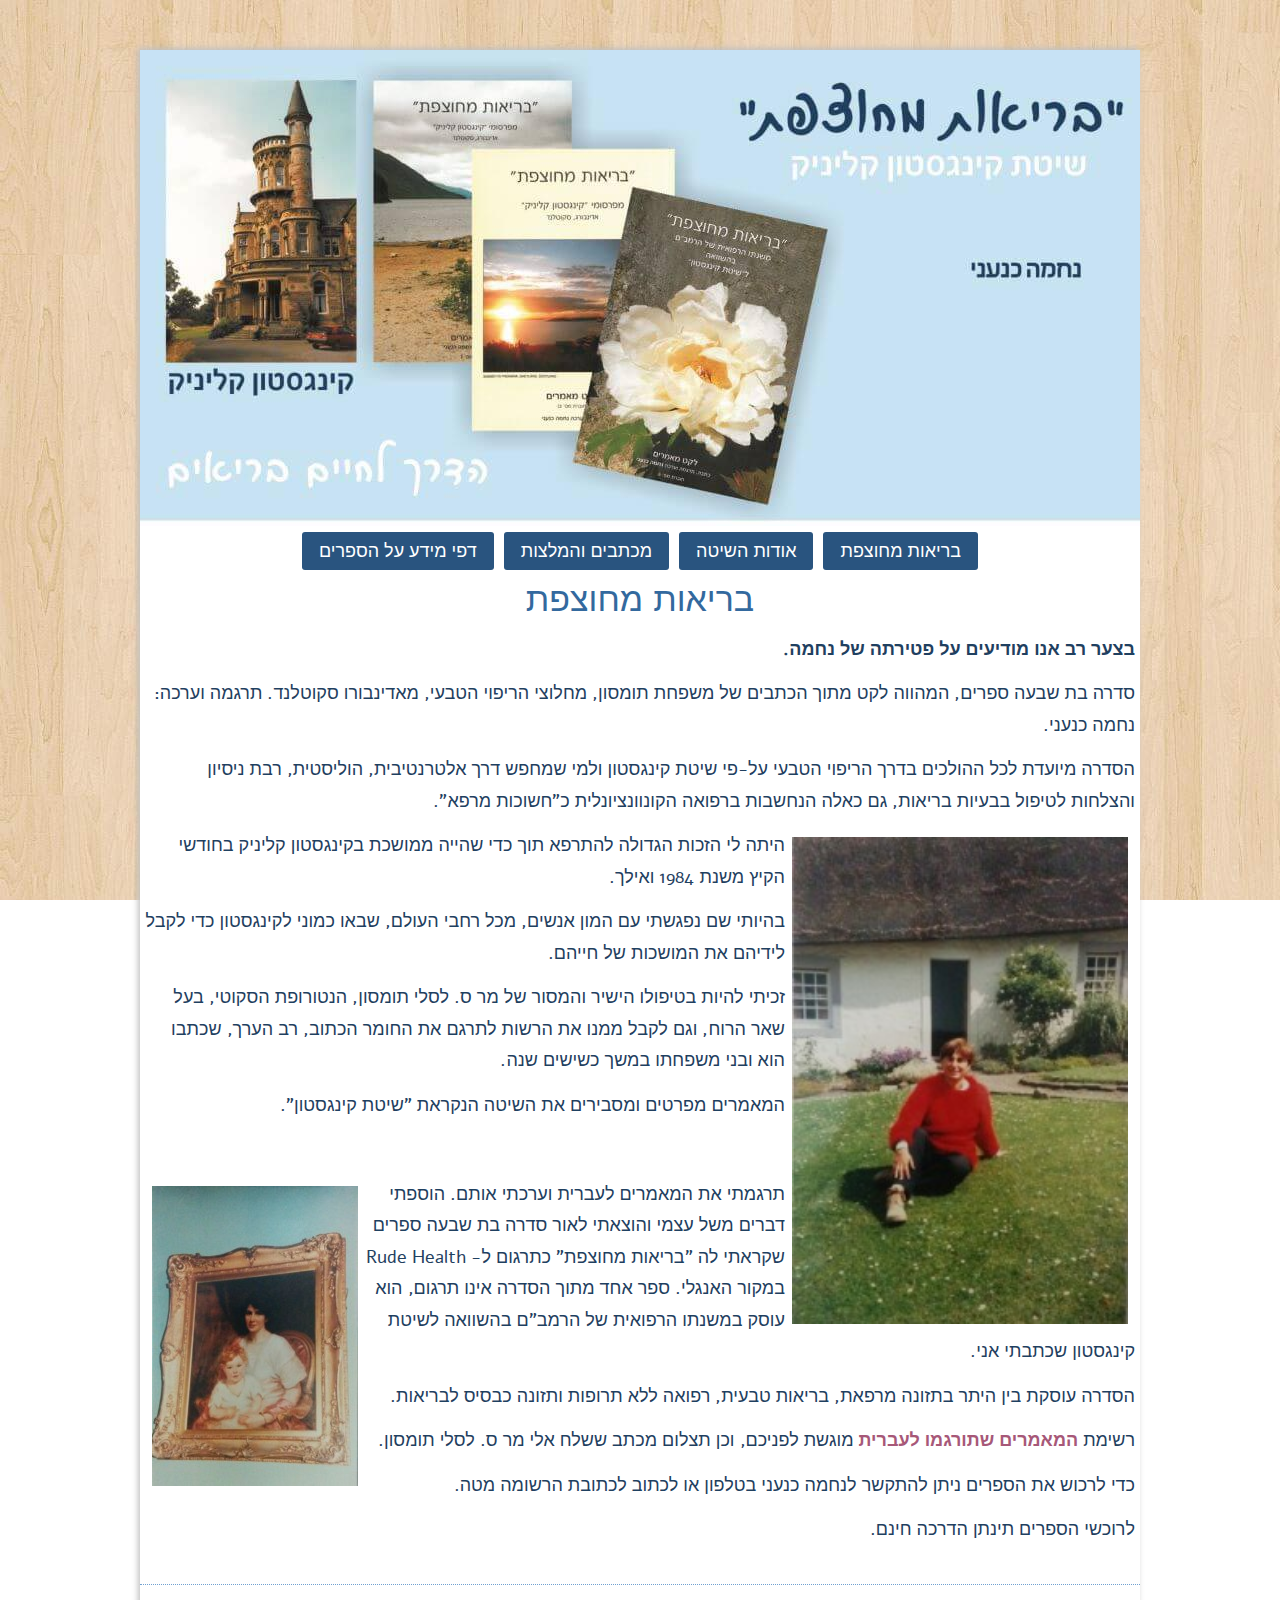
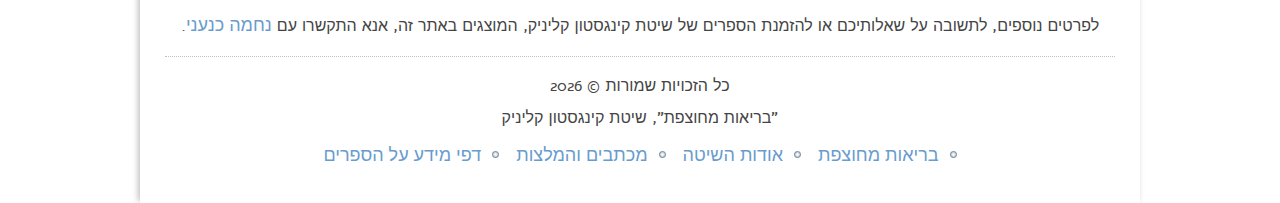
<file: index.html>
<!DOCTYPE html>
<html dir="rtl" lang="he-IL">
  <meta http-equiv="content-type" content="text/html;charset=UTF-8" />
  <!-- ~JL -->

  <head>
    <meta charset="UTF-8" />
    <title>בריאות מחוצפת | שיטת קינגסטון קליניק</title>

    <meta
      name="viewport"
      content="initial-scale = 1.0, maximum-scale = 1.0, user-scalable = no, width = device-width"
    />
    <!--[if lt IE 9
      ]><script src="https://html5shiv.googlecode.com/svn/trunk/html5.js"></script
    ><![endif]-->

    <link rel="pingback" href="xmlrpc.php" />
    <link
      rel="alternate"
      type="application/rss+xml"
      title="בריאות מחוצפת &raquo; פיד‏"
      href="feed/index.html"
    />
    <link
      rel="alternate"
      type="application/rss+xml"
      title="בריאות מחוצפת &raquo; פיד תגובות‏"
      href="comments/feed/index.html"
    />

    <!--[if lte IE 7]>
      <link
        rel="stylesheet"
        id="style.ie7.css-css"
        href="http://www.kingston-method.co.il/wp-content/themes/nechama1/style.ie7.css"
        type="text/css"
        media="screen"
      />
    <![endif]-->

    <link
      rel="EditURI"
      type="application/rsd+xml"
      title="RSD"
      href="xmlrpc0db0.php?rsd"
    />
    <link
      rel="wlwmanifest"
      type="application/wlwmanifest+xml"
      href="wp-includes/wlwmanifest.xml"
    />
    <link rel="canonical" href="index.html" />
    <link rel="shortlink" href="index.html" />

    <!-- JL jan 30 17 - -->
    <!-- BEGIN GADWP v4.7.5 Universal Tracking - -->
    <script>
      (function(i, s, o, g, r, a, m) {
        i['GoogleAnalyticsObject'] = r;
        (i[r] =
          i[r] ||
          function() {
            (i[r].q = i[r].q || []).push(arguments);
          }),
          (i[r].l = 1 * new Date());
        (a = s.createElement(o)), (m = s.getElementsByTagName(o)[0]);
        a.async = 1;
        a.src = g;
        m.parentNode.insertBefore(a, m);
      })(
        window,
        document,
        'script',
        '//www.google-analytics.com/analytics.js',
        'ga'
      );

      ga('create', 'UA-59250836-1', 'auto');
      ga('send', 'pageview');
    </script>
    <!-- END GADWP Universal Tracking -->
  </head>

  <body class="rtl home page page-id-6 page-template-default">
    <div id="art-main">
      <div class="art-sheet clearfix">
        <header class="art-header">
          <div class="art-shapes"></div>

          <div class="art-headline">
            <a href="index.html">"בריאות מחוצפת"</a>
          </div>
          <div class="art-slogan">שיטת קינגסטון קליניק</div>
        </header>
        <div class="header-image">
          <img src="wp-content/themes/nechama1/images/header.jpg" />
        </div>
        <nav class="art-nav hideme">
          <ul class="art-hmenu">
            <li class="menu-item-6 active">
              <a class="active" href="index.html" title="בריאות מחוצפת"
                >בריאות מחוצפת</a
              >
            </li>
            <li class="menu-item-8">
              <a
                href="%d7%90%d7%95%d7%93%d7%95%d7%aa-%d7%94%d7%a9%d7%99%d7%98%d7%94/index.html"
                title="אודות השיטה"
                >אודות השיטה</a
              >
            </li>

            <li class="menu-item-12">
              <a
                href="%d7%9e%d7%9b%d7%aa%d7%91%d7%99%d7%9d-%d7%95%d7%94%d7%9e%d7%9c%d7%a6%d7%95%d7%aa/index.html"
                title="מכתבים והמלצות"
                >מכתבים והמלצות</a
              >
            </li>
            <li class="menu-item-10">
              <a
                href="%d7%93%d7%a4%d7%99-%d7%9e%d7%99%d7%93%d7%a2-%d7%a2%d7%9c-%d7%94%d7%a1%d7%a4%d7%a8%d7%99%d7%9d/index.html"
                title="דפי מידע על הספרים"
                >דפי מידע על הספרים</a
              >
            </li>
            <!-- <li class="menu-item-14"><a href="misc.html" title="נספח">נספח</a> </li> -->
          </ul>
        </nav>
        <div class="art-layout-wrapper editable">
          <div class="art-content-layout">
            <div class="art-content-layout-row">
              <div class="art-layout-cell art-content">
                <article
                  id="post-6"
                  class="art-post art-article  post-6 page type-page status-publish hentry"
                >
                  <h1 class="art-postheader entry-title">בריאות מחוצפת</h1>
                  <div class="art-postcontent clearfix">
                    <p><b>בצער רב אנו מודיעים ​​על פטירתה של נחמה.</b></p>
                    <p>
                      סדרה בת שבעה ספרים, המהווה לקט מתוך הכתבים של משפחת
                      תומסון, מחלוצי הריפוי הטבעי, מאדינבורו סקוטלנד. תרגמה
                      וערכה: נחמה כנעני.
                    </p>
                    <p>
                      הסדרה מיועדת לכל ההולכים בדרך הריפוי הטבעי על-פי שיטת
                      קינגסטון ולמי שמחפש דרך אלטרנטיבית, הוליסטית, רבת ניסיון
                      והצלחות לטיפול בבעיות בריאות, גם כאלה הנחשבות ברפואה
                      הקונוונציונלית כ&quot;חשוכות מרפא&quot;.
                    </p>
                    <p>
                      <a href="wp-content/uploads/2015/01/nechama1.jpg"
                        ><img
                          class="wp-image-21 alignright"
                          alt="nechama1"
                          width="336"
                          height="487"
                          src="wp-content/uploads/2015/01/nechama1-207x300.jpg"/></a
                      >היתה לי הזכות הגדולה להתרפא תוך כדי שהייה ממושכת
                      בקינגסטון קליניק בחודשי הקיץ משנת 1984 ואילך.
                    </p>
                    <p>
                      בהיותי שם נפגשתי עם המון אנשים, מכל רחבי העולם, שבאו כמוני
                      לקינגסטון כדי לקבל לידיהם את המושכות של חייהם.
                    </p>
                    <p>
                      זכיתי להיות בטיפולו הישיר והמסור של מר ס. לסלי תומסון,
                      הנטורופת הסקוטי, בעל שאר הרוח, וגם לקבל ממנו את הרשות
                      לתרגם את החומר הכתוב, רב הערך, שכתבו הוא ובני משפחתו במשך
                      כשישים שנה.
                    </p>
                    <p>
                      המאמרים מפרטים ומסבירים את השיטה הנקראת &quot;שיטת
                      קינגסטון&quot;.
                    </p>
                    <p>&nbsp;</p>
                    <p>
                      <img
                        class="wp-image-22 size-medium alignleft"
                        alt=""
                        width="206"
                        height="300"
                        src="wp-content/uploads/2015/01/nechama2-206x300.jpg"
                      />תרגמתי את המאמרים לעברית וערכתי אותם. הוספתי דברים משל
                      עצמי והוצאתי לאור סדרה בת שבעה ספרים שקראתי לה
                      &quot;בריאות מחוצפת&quot; כתרגום ל- Rude Health במקור
                      האנגלי. ספר אחד מתוך הסדרה אינו תרגום, הוא עוסק במשנתו
                      הרפואית של הרמב&quot;ם בהשוואה לשיטת קינגסטון שכתבתי אני.
                    </p>
                    <p>
                      הסדרה עוסקת בין היתר בתזונה מרפאת, בריאות טבעית, רפואה ללא
                      תרופות ותזונה כבסיס לבריאות.
                    </p>
                    <p>
                      רשימת
                      <a
                        title="דפי מידע על הספרים"
                        href="דפי-מידע-על-הספרים/index.html"
                        ><strong>המאמרים שתורגמו לעברית</strong></a
                      >
                      מוגשת לפניכם, וכן תצלום מכתב ששלח אלי מר ס. לסלי תומסון.
                    </p>
                    <p>
                      כדי לרכוש את הספרים ניתן להתקשר לנחמה כנעני בטלפון או
                      לכתוב לכתובת הרשומה מטה.
                    </p>
                    <p>לרוכשי הספרים תינתן הדרכה חינם.</p>
                  </div>
                </article>
              </div>
            </div>
          </div>
        </div>
        <footer class="art-footer">
          <div class="art-footer-text">
            <p class="footer1">
              לפרטים נוספים, לתשובה על שאלותיכם או להזמנת הספרים של שיטת
              קינגסטון קליניק, המוצגים באתר זה, אנא התקשרו עם
              <a
                href="%d7%99%d7%a6%d7%99%d7%a8%d7%aa-%d7%94%d7%a7%d7%a9%d7%a8/index.html"
                title="יצירת קשר"
                >נחמה כנעני</a
              >.

              <br />
            </p>
            <p
              class="footer1"
              style="border-top: 1px dotted silver;padding-top: 14px;margin-top: 14px;"
            >
              כל הזכויות שמורות © <span id="year">2019</span> <br />
              "בריאות מחוצפת", שיטת קינגסטון קליניק
            </p>
            <div class="menu">
              <ul>
                <li class="page_item page-item-6 current_page_item">
                  <a href="index.html">בריאות מחוצפת</a>
                </li>
                <li class="page_item page-item-8">
                  <a
                    href="%d7%90%d7%95%d7%93%d7%95%d7%aa-%d7%94%d7%a9%d7%99%d7%98%d7%94/index.html"
                    >אודות השיטה</a
                  >
                </li>

                <li class="page_item page-item-12">
                  <a
                    href="%d7%9e%d7%9b%d7%aa%d7%91%d7%99%d7%9d-%d7%95%d7%94%d7%9e%d7%9c%d7%a6%d7%95%d7%aa/index.html"
                    >מכתבים והמלצות</a
                  >
                </li>
                <li class="page_item page-item-10">
                  <a
                    href="%d7%93%d7%a4%d7%99-%d7%9e%d7%99%d7%93%d7%a2-%d7%a2%d7%9c-%d7%94%d7%a1%d7%a4%d7%a8%d7%99%d7%9d/index.html"
                    >דפי מידע על הספרים</a
                  >
                </li>
              </ul>
            </div>
          </div>
        </footer>
      </div>
      <p class="art-page-footer">
        <!-- 17 -->
      </p>
    </div>
    <!-- <link rel="stylesheet" href="wp-content/themes/nechama1/style.css" media="screen" /> -->
    <link
      rel="stylesheet"
      id="style.responsive.css-css"
      href="wp-content/themes/nechama1/style.responsive.css"
      type="text/css"
      media="all"
    />
    <script>
      var cb = function() {
        var l = document.createElement('link');
        l.rel = 'stylesheet';
        l.href = 'wp-content/themes/nechama1/style.css';
        var h = document.getElementsByTagName('head')[0];
        h.parentNode.insertBefore(l, h);
      };
      var raf =
        requestAnimationFrame ||
        mozRequestAnimationFrame ||
        webkitRequestAnimationFrame ||
        msRequestAnimationFrame;
      if (raf) raf(cb);
      else window.addEventListener('load', cb);

      document.getElementById('year').innerText = new Date().getFullYear();
    </script>
    <script
      type="text/javascript"
      src="wp-content/themes/nechama1/jquery.js"
    ></script>
    <script
      type="text/javascript"
      src="wp-content/themes/nechama1/jquery-migrate-1.1.1.js"
    ></script>
    <script
      type="text/javascript"
      src="wp-content/themes/nechama1/script.js"
    ></script>
    <script
      type="text/javascript"
      src="wp-content/themes/nechama1/script.responsive.js"
    ></script>
  </body>
</html>
</file>
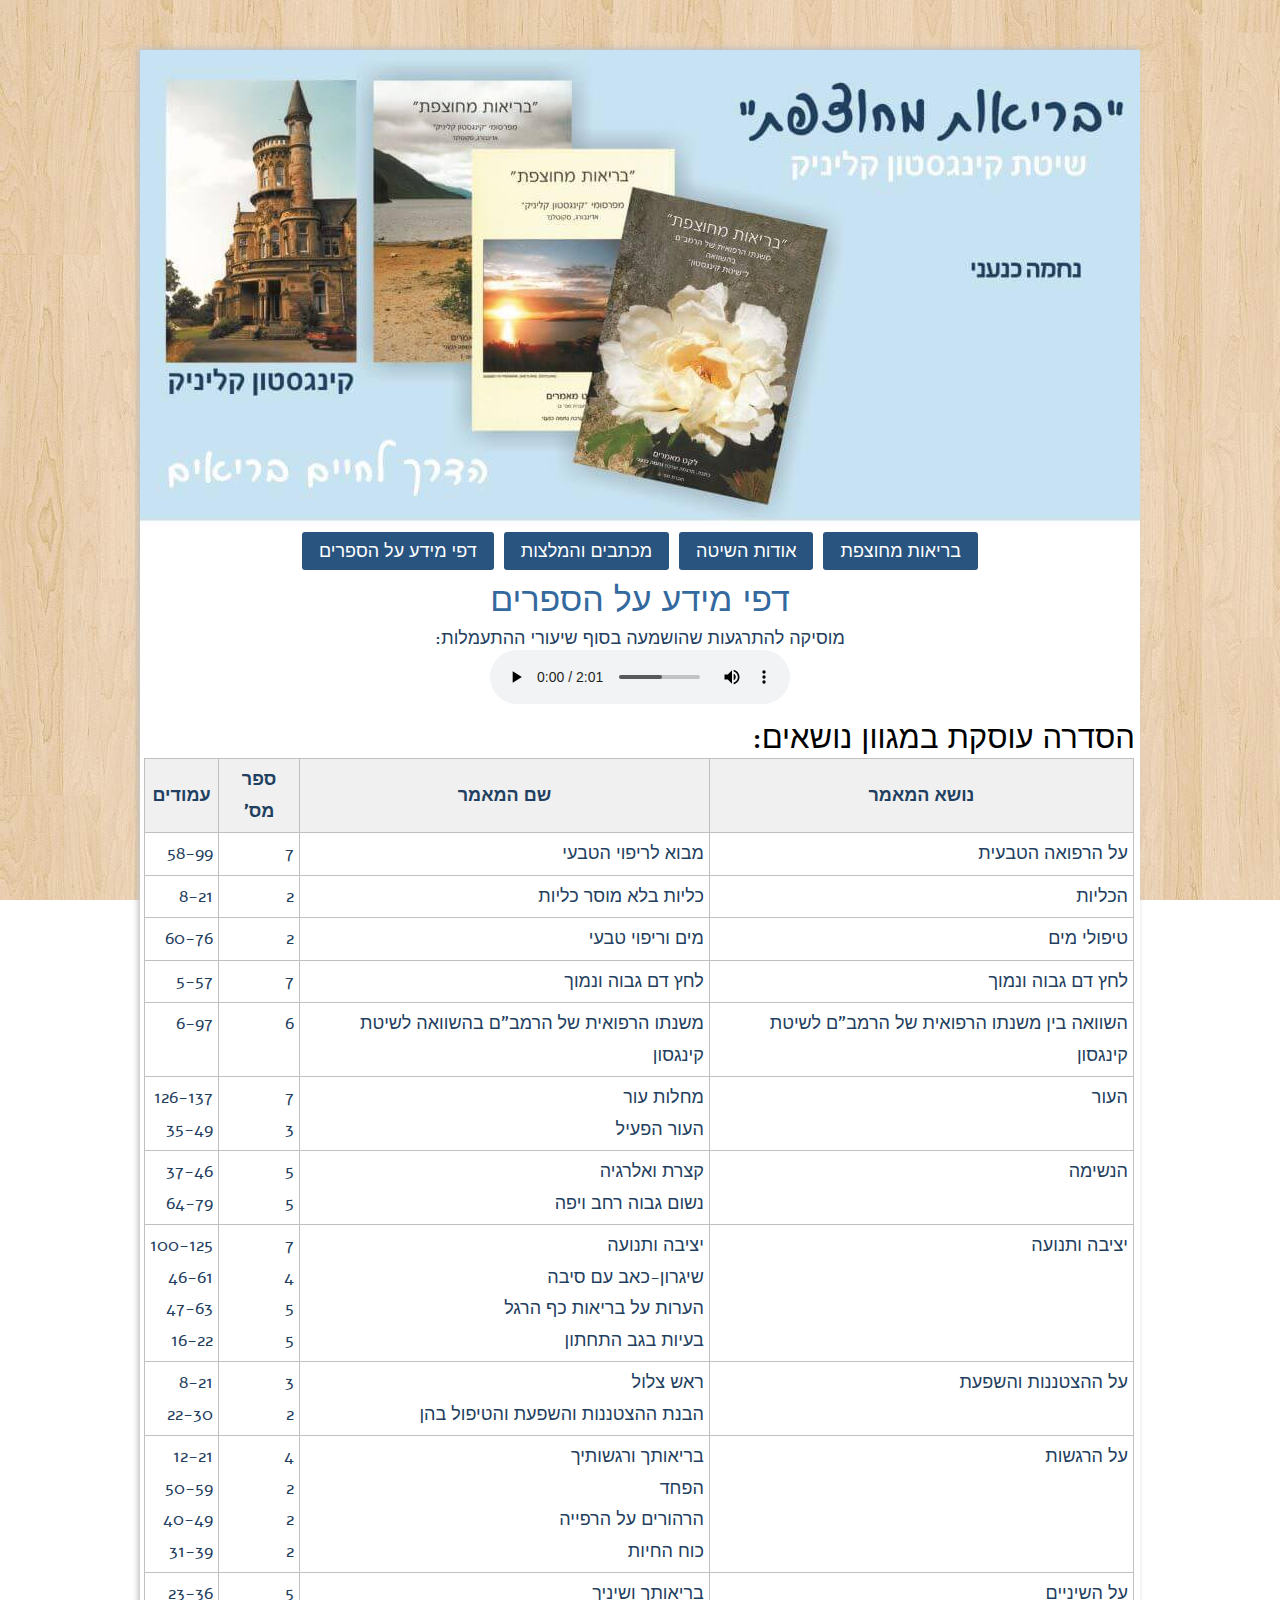
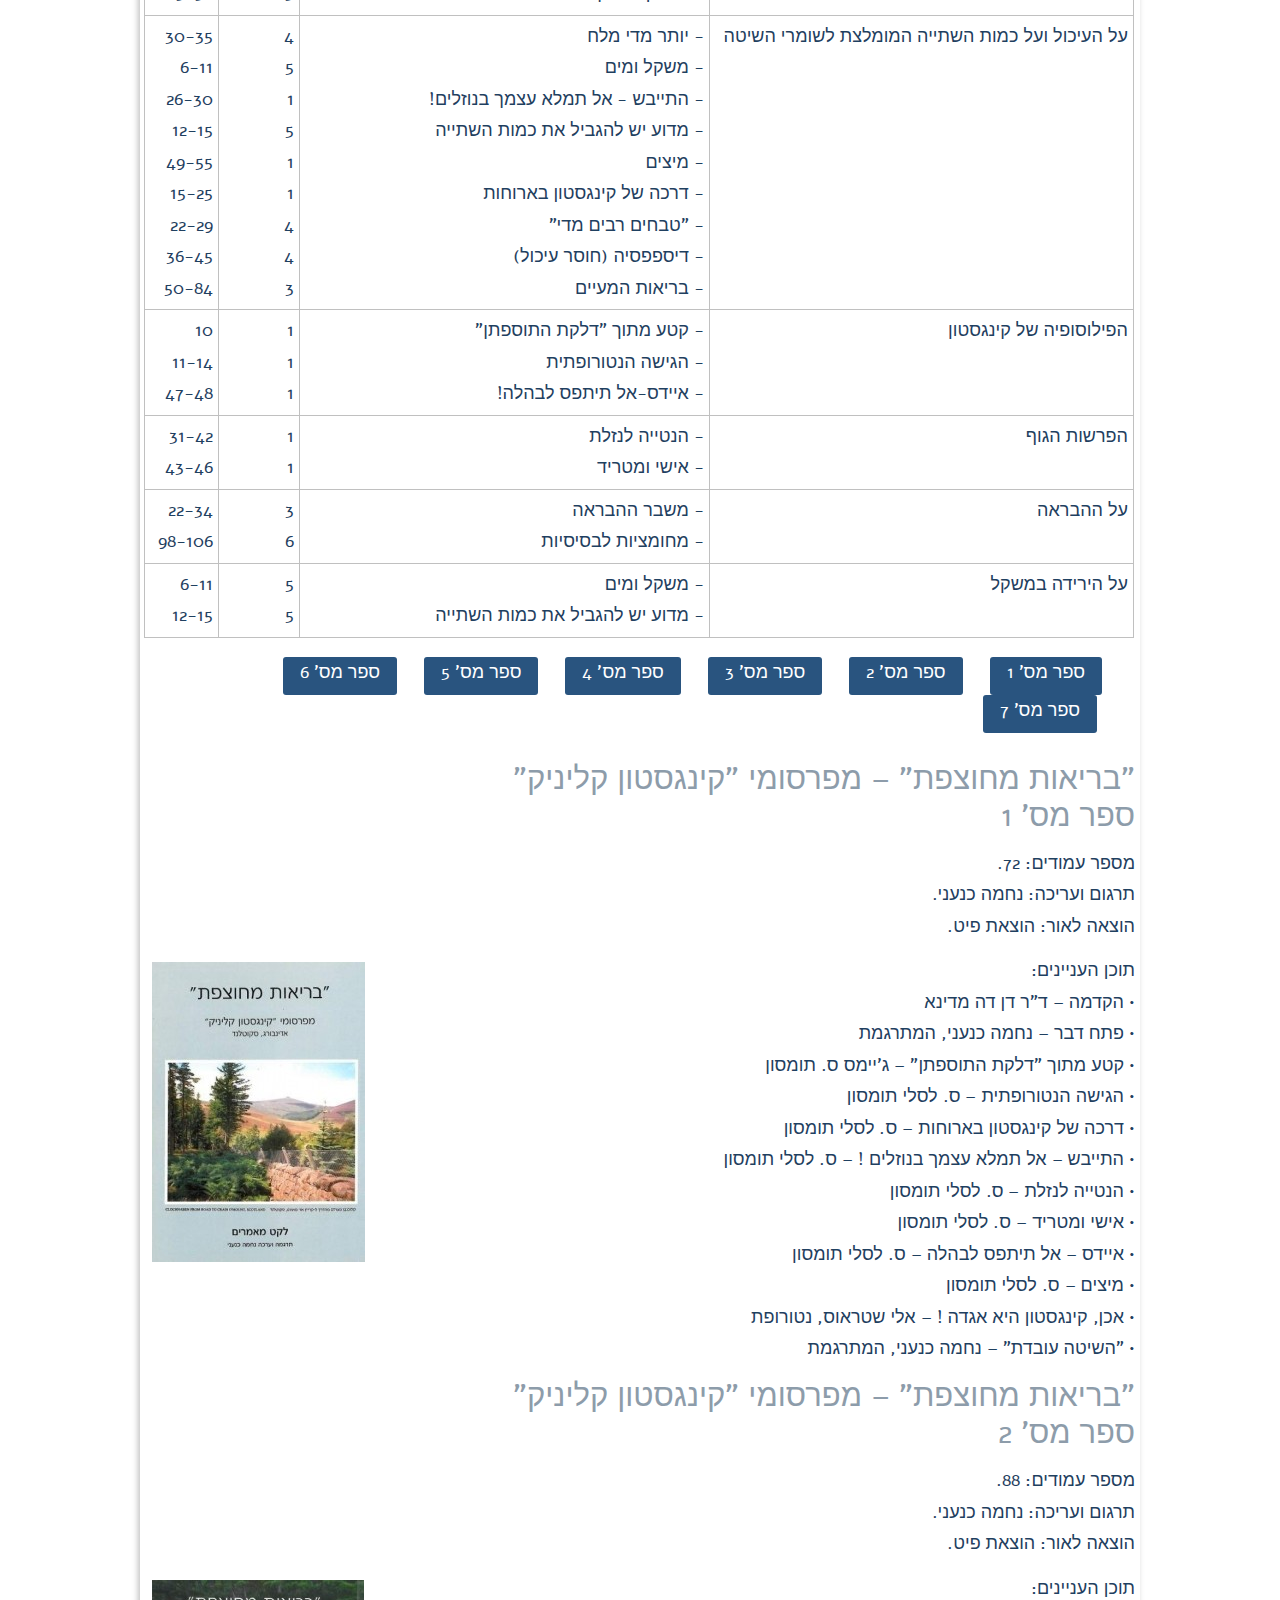
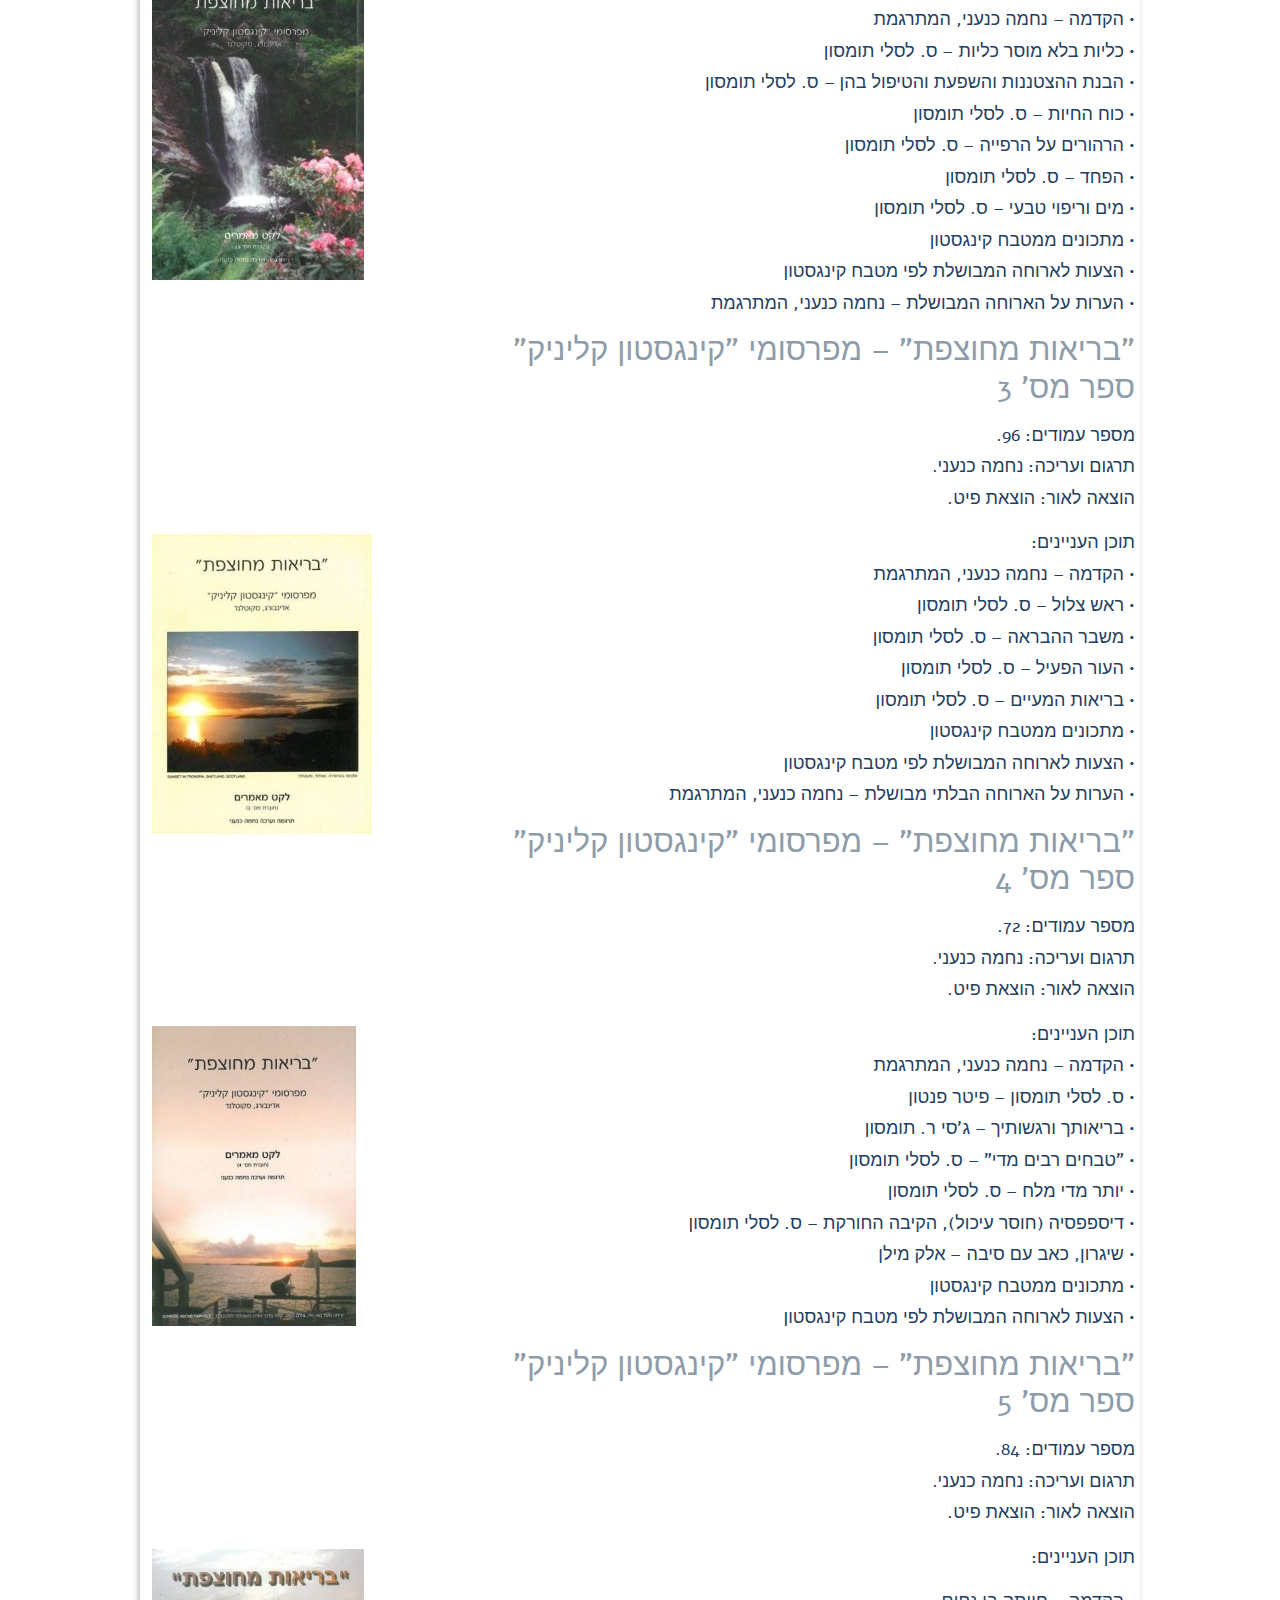
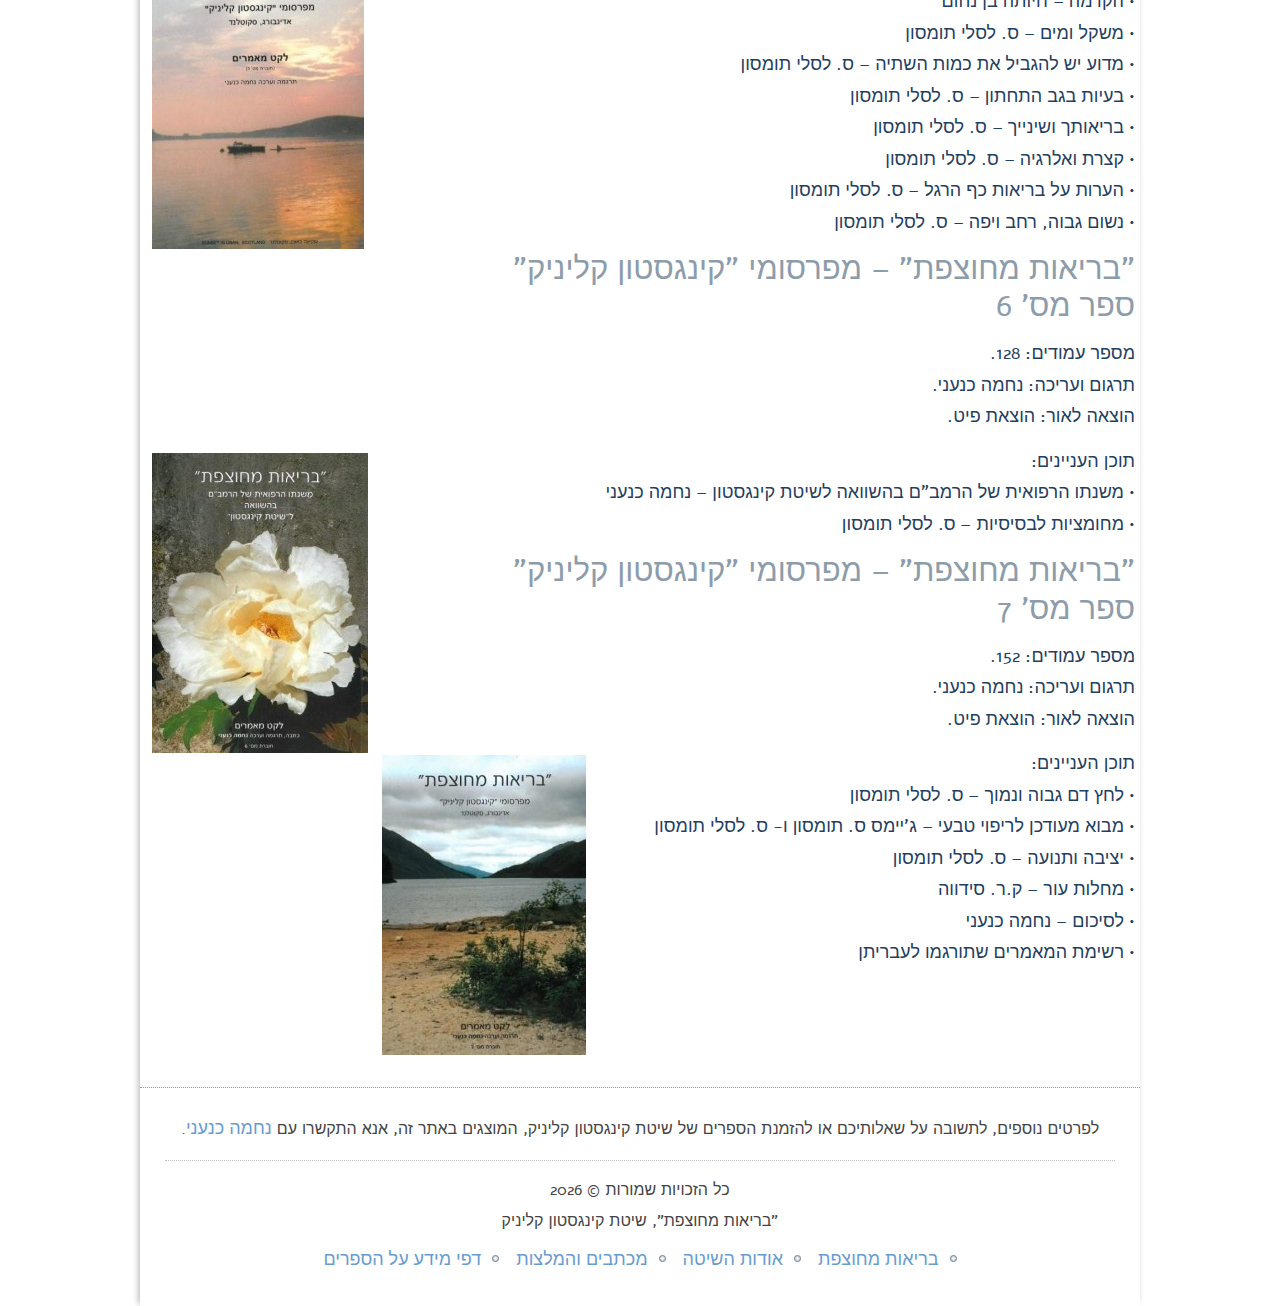
<file: דפי-מידע-על-הספרים/index.html>
<!DOCTYPE html>
<html dir="rtl" lang="he-IL">
  <meta http-equiv="content-type" content="text/html;charset=UTF-8" />

  <head>
    <meta charset="UTF-8" />
    <title>דפי מידע על הספרים | בריאות מחוצפת</title>
    <!-- jl -->
    <meta
      name="viewport"
      content="initial-scale = 1.0, maximum-scale = 1.0, user-scalable = no, width = device-width"
    />
    <!--[if lt IE 9
      ]><script src="https://html5shiv.googlecode.com/svn/trunk/html5.js"></script
    ><![endif]-->

    <link rel="pingback" href="../xmlrpc.php" />
    <link
      rel="alternate"
      type="application/rss+xml"
      title="בריאות מחוצפת &raquo; פיד‏"
      href="../feed/index.html"
    />
    <link
      rel="alternate"
      type="application/rss+xml"
      title="בריאות מחוצפת &raquo; פיד תגובות‏"
      href="../comments/feed/index.html"
    />

    <!--[if lte IE 7]>
      <link
        rel="stylesheet"
        id="style.ie7.css-css"
        href="http://www.kingston-method.co.il/wp-content/themes/nechama1/style.ie7.css"
        type="text/css"
        media="screen"
      />
    <![endif]-->

    <link rel="canonical" href="index.html" />

    <!-- JL Jan 29 2016  -->
    <!-- BEGIN GADWP v4.7.5 Universal Tracking  -->
    <script>
      (function(i, s, o, g, r, a, m) {
        i['GoogleAnalyticsObject'] = r;
        (i[r] =
          i[r] ||
          function() {
            (i[r].q = i[r].q || []).push(arguments);
          }),
          (i[r].l = 1 * new Date());
        (a = s.createElement(o)), (m = s.getElementsByTagName(o)[0]);
        a.async = 1;
        a.src = g;
        m.parentNode.insertBefore(a, m);
      })(
        window,
        document,
        'script',
        '//www.google-analytics.com/analytics.js',
        'ga'
      );

      ga('create', 'UA-59250836-1', 'auto');
      ga('send', 'pageview');
    </script>
    <!-- END GADWP Universal Tracking -->
  </head>

  <body class="rtl page page-id-10 page-template-default">
    <div id="art-main">
      <div class="art-sheet clearfix">
        <header class="art-header">
          <div class="art-shapes"></div>

          <div class="art-headline">
            <a href="../index.html">"בריאות מחוצפת"</a>
          </div>
          <div class="art-slogan">שיטת קינגסטון קליניק</div>
        </header>
        <div class="header-image">
          <img src="../wp-content/themes/nechama1/images/header.jpg" />
        </div>
        <nav class="art-nav hideme">
          <ul class="art-hmenu">
            <li class="menu-item-6">
              <a href="../index.html" title="בריאות מחוצפת">בריאות מחוצפת</a>
            </li>
            <li class="menu-item-8">
              <a
                href="../%d7%90%d7%95%d7%93%d7%95%d7%aa-%d7%94%d7%a9%d7%99%d7%98%d7%94/index.html"
                title="אודות השיטה"
                >אודות השיטה</a
              >
            </li>

            <li class="menu-item-12">
              <a
                href="../%d7%9e%d7%9b%d7%aa%d7%91%d7%99%d7%9d-%d7%95%d7%94%d7%9e%d7%9c%d7%a6%d7%95%d7%aa/index.html"
                title="מכתבים והמלצות"
                >מכתבים והמלצות</a
              >
            </li>
            <li class="menu-item-10 active">
              <a class="active" href="index.html" title="דפי מידע על הספרים"
                >דפי מידע על הספרים</a
              >
            </li>
          </ul>
        </nav>
        <div class="art-layout-wrapper editable">
          <div class="art-content-layout">
            <div class="art-content-layout-row">
              <div class="art-layout-cell art-content">
                <article
                  id="post-10"
                  class="art-post art-article  post-10 page type-page status-publish hentry"
                  style=""
                >
                  <h1 class="art-postheader entry-title">דפי מידע על הספרים</h1>
                  <p style="text-align: center">
                    מוסיקה להתרגעות שהושמעה בסוף שיעורי ההתעמלות:
                    <br />
                    <audio controls>
                      <source
                        src="../wp-content/uploads/relaxing-music.mp3"
                        type="audio/mpeg"
                      />
                      Your browser does not support the audio tag.
                    </audio>
                  </p>
                  <div class="art-postcontent clearfix">
                    <nav class="art-nav desktop-nav booklist">
                      <h2 style="text-align: right; color: black">
                        הסדרה עוסקת במגוון נושאים:
                      </h2>

                      <!-- start table -->
                      <style>
                        .demo {
                          border: 1px solid #c0c0c0;
                          border-collapse: collapse;
                          padding: 5px;
                          width: 100%;
                        }

                        .demo th {
                          border: 1px solid #c0c0c0;
                          padding: 5px;
                          background: #f0f0f0;
                        }

                        .demo td {
                          border: 1px solid #c0c0c0;
                          padding: 5px;
                        }
                      </style>
                      <table class="demo">
                        <thead>
                          <tr>
                            <th>נושא המאמר</th>
                            <th>שם המאמר</th>
                            <th>ספר מס'</th>
                            <th>עמודים</th>
                          </tr>
                        </thead>
                        <tbody>
                          <tr>
                            <td>על הרפואה הטבעית</td>
                            <td>מבוא לריפוי הטבעי</td>
                            <td>7</td>
                            <td>58-99</td>
                          </tr>
                          <tr>
                            <td>הכליות</td>
                            <td>כליות בלא מוסר כליות</td>
                            <td>2</td>
                            <td>8-21</td>
                          </tr>
                          <tr>
                            <td>טיפולי מים</td>
                            <td>מים וריפוי טבעי</td>
                            <td>2</td>
                            <td>60-76</td>
                          </tr>
                          <tr>
                            <td>לחץ דם גבוה ונמוך</td>
                            <td>לחץ דם גבוה ונמוך</td>
                            <td>7</td>
                            <td>5-57</td>
                          </tr>
                          <tr>
                            <td>
                              השוואה בין משנתו הרפואית של הרמב"ם לשיטת קינגסון
                            </td>
                            <td>
                              משנתו הרפואית של הרמב"ם בהשוואה לשיטת קינגסון
                            </td>
                            <td>6</td>
                            <td>6-97</td>
                          </tr>
                          <tr>
                            <td>העור</td>
                            <td>
                              מחלות עור <br />
                              העור הפעיל
                            </td>
                            <td>
                              7 <br />
                              3
                            </td>
                            <td>
                              126-137 <br />
                              35-49
                            </td>
                          </tr>
                          <tr>
                            <td>הנשימה</td>
                            <td>
                              קצרת ואלרגיה <br />
                              נשום גבוה רחב ויפה
                            </td>
                            <td>5<br />5</td>
                            <td>
                              37-46 <br />
                              64-79
                            </td>
                          </tr>
                          <tr>
                            <td>יציבה ותנועה</td>
                            <td>
                              יציבה ותנועה <br />
                              שיגרון-כאב עם סיבה <br />
                              הערות על בריאות כף הרגל <br />
                              בעיות בגב התחתון
                            </td>
                            <td>7<br />4<br />5<br />5</td>
                            <td>
                              100-125 <br />
                              46-61 <br />
                              47-63 <br />
                              16-22
                            </td>
                          </tr>
                          <tr>
                            <td>על ההצטננות והשפעת</td>
                            <td>
                              ראש צלול
                              <br />
                              הבנת ההצטננות והשפעת והטיפול בהן
                            </td>
                            <td>3<br />2</td>
                            <td>
                              8-21<br />
                              22-30
                            </td>
                          </tr>
                          <tr>
                            <td>על הרגשות</td>
                            <td>
                              בריאותך ורגשותיך
                              <br />
                              הפחד <br />
                              הרהורים על הרפייה <br />
                              כוח החיות
                            </td>
                            <td>4<br />2<br />2<br />2</td>
                            <td>
                              12-21
                              <br />
                              50-59 <br />
                              40-49 <br />
                              31-39
                            </td>
                          </tr>
                          <tr>
                            <td>על השיניים</td>
                            <td>בריאותך ושיניך</td>
                            <td>5</td>
                            <td>23-36</td>
                          </tr>
                          <tr>
                            <td>
                              על העיכול ועל כמות השתייה המומלצת לשומרי השיטה
                            </td>
                            <td>
                              - יותר מדי מלח
                              <br />
                              - משקל ומים <br />
                              - התייבש - אל תמלא עצמך בנוזלים! <br />
                              - מדוע יש להגביל את כמות השתייה <br />
                              - מיצים <br />
                              - דרכה של קינגסטון בארוחות <br />
                              - "טבחים רבים מדי" <br />
                              - דיספפסיה (חוסר עיכול) <br />
                              - בריאות המעיים
                            </td>
                            <td>
                              4
                              <br />
                              5 <br />
                              1 <br />
                              5 <br />
                              1 <br />
                              1 <br />
                              4 <br />
                              4 <br />
                              3
                            </td>
                            <td>
                              30-35<br />
                              6-11 <br />
                              26-30 <br />
                              12-15

                              <br />
                              49-55

                              <br />
                              15-25 <br />
                              22-29 <br />
                              36-45 <br />
                              50-84
                            </td>
                          </tr>
                          <tr>
                            <td>הפילוסופיה של קינגסטון</td>
                            <td>
                              - קטע מתוך "דלקת התוספתן" <br />
                              - הגישה הנטורופתית <br />
                              - איידס-אל תיתפס לבהלה!
                            </td>
                            <td>1<br />1<br />1</td>
                            <td>
                              10<br />
                              11-14 <br />
                              47-48
                            </td>
                          </tr>
                          <tr>
                            <td>הפרשות הגוף</td>
                            <td>
                              - הנטייה לנזלת<br />
                              - אישי ומטריד
                            </td>
                            <td>1<br />1</td>
                            <td>
                              31-42<br />
                              43-46
                            </td>
                          </tr>
                          <tr>
                            <td>על ההבראה</td>
                            <td>
                              - משבר ההבראה<br />
                              - מחומציות לבסיסיות
                            </td>
                            <td>3<br />6</td>
                            <td>
                              22-34<br />
                              98-106
                            </td>
                          </tr>
                          <tr>
                            <td>על הירידה במשקל</td>
                            <td>
                              - משקל ומים<br />
                              - מדוע יש להגביל את כמות השתייה
                            </td>
                            <td>5<br />5</td>
                            <td>
                              6-11<br />
                              12-15
                            </td>
                          </tr>
                          <!-- <tr>
		<td>&nbsp;</td>
		<td>&nbsp;</td>
		<td>&nbsp;</td>
		<td>&nbsp;</td>
	</tr>
	<tr>
		<td>&nbsp;</td>
		<td>&nbsp;</td>
		<td>&nbsp;</td>
		<td>&nbsp;</td>
	</tr>
	<tr>
		<td>&nbsp;</td>
		<td>&nbsp;</td>
		<td>&nbsp;</td>
		<td>&nbsp;</td>
	</tr>
	<tr>
		<td>&nbsp;</td>
		<td>&nbsp;</td>
		<td>&nbsp;</td>
		<td>&nbsp;</td>
	</tr> -->
                        </tbody>

                        <tbody></tbody>
                      </table>

                      <!-- end table -->
                      <ul class="art-hmenu">
                        <li class="menu-item">
                          <a href="#book1">ספר מס' 1</a>
                        </li>
                        <li class="menu-item">
                          <a href="#book2">ספר מס' 2</a>
                        </li>
                        <li class="menu-item">
                          <a href="#book3">ספר מס' 3</a>
                        </li>
                        <li class="menu-item">
                          <a href="#book4">ספר מס' 4</a>
                        </li>
                        <li class="menu-item">
                          <a href="#book5">ספר מס' 5</a>
                        </li>
                        <li class="menu-item">
                          <a href="#book6">ספר מס' 6</a>
                        </li>
                        <li class="menu-item">
                          <a href="#book7">ספר מס' 7</a>
                        </li>
                      </ul>
                    </nav>
                    <h2 id="book1">
                      &quot;בריאות מחוצפת&quot; – מפרסומי &quot;קינגסטון
                      קליניק&quot;<br />
                      ספר מס' 1
                    </h2>
                    <p>
                      מספר עמודים: 72.<br />
                      תרגום ועריכה: נחמה כנעני.<br />
                      הוצאה לאור: הוצאת פיט.
                    </p>
                    <p>
                      תוכן העניינים:
                      <a href="../wp-content/uploads/2015/01/nechama5.jpg"
                        ><img
                          class="alignleft wp-image-25 size-medium"
                          src="../wp-content/uploads/2015/01/nechama5-213x300.jpg"
                          alt=""
                          width="213"
                          height="300"/></a
                      ><br />
                      • הקדמה – ד&quot;ר דן דה מדינא<br />
                      • פתח דבר – נחמה כנעני, המתרגמת<br />
                      • קטע מתוך &quot;דלקת התוספתן&quot; – ג'יימס ס. תומסון<br />
                      • הגישה הנטורופתית – ס. לסלי תומסון<br />
                      • דרכה של קינגסטון בארוחות – ס. לסלי תומסון<br />
                      • התייבש – אל תמלא עצמך בנוזלים ! – ס. לסלי תומסון<br />
                      • הנטייה לנזלת – ס. לסלי תומסון<br />
                      • אישי ומטריד – ס. לסלי תומסון<br />
                      • איידס – אל תיתפס לבהלה – ס. לסלי תומסון<br />
                      • מיצים – ס. לסלי תומסון<br />
                      • אכן, קינגסטון היא אגדה ! – אלי שטראוס, נטורופת<br />
                      • &quot;השיטה עובדת&quot; – נחמה כנעני, המתרגמת
                    </p>
                    <div class="su-divider su-divider-style-dotted"></div>
                    <h2 id="book2">
                      <span
                        >&quot;בריאות מחוצפת&quot; – מפרסומי &quot;קינגסטון
                        קליניק&quot;</span
                      ><br />
                      ספר מס' 2
                    </h2>
                    <p>
                      מספר עמודים: 88.<br />
                      תרגום ועריכה: נחמה כנעני.<br />
                      הוצאה לאור: הוצאת פיט.
                    </p>
                    <p>
                      תוכן העניינים:
                      <a href="../wp-content/uploads/2015/01/nechama6.jpg"
                        ><img
                          class="alignleft wp-image-26 size-medium"
                          src="../wp-content/uploads/2015/01/nechama6-212x300.jpg"
                          alt=""
                          width="212"
                          height="300"/></a
                      ><br />
                      • הקדמה – נחמה כנעני, המתרגמת<br />
                      • כליות בלא מוסר כליות – ס. לסלי תומסון<br />
                      • הבנת ההצטננות והשפעת והטיפול בהן – ס. לסלי תומסון<br />
                      • כוח החיות – ס. לסלי תומסון<br />
                      • הרהורים על הרפייה – ס. לסלי תומסון<br />
                      • הפחד – ס. לסלי תומסון<br />
                      • מים וריפוי טבעי – ס. לסלי תומסון<br />
                      • מתכונים ממטבח קינגסטון<br />
                      • הצעות לארוחה המבושלת לפי מטבח קינגסטון<br />
                      • הערות על הארוחה המבושלת – נחמה כנעני, המתרגמת
                    </p>
                    <div class="su-divider su-divider-style-dotted"></div>
                    <h2 id="book3">
                      <span
                        >&quot;בריאות מחוצפת&quot; – מפרסומי &quot;קינגסטון
                        קליניק&quot;</span
                      ><br />
                      ספר מס' 3
                    </h2>
                    <p>
                      מספר עמודים: 96.<br />
                      תרגום ועריכה: נחמה כנעני.<br />
                      הוצאה לאור: הוצאת פיט.
                    </p>
                    <p>
                      תוכן העניינים:
                      <a href="../wp-content/uploads/2015/01/nechama7.jpg"
                        ><img
                          class="alignleft wp-image-27 size-medium"
                          src="../wp-content/uploads/2015/01/nechama7-220x300.jpg"
                          alt=""
                          width="220"
                          height="300"/></a
                      ><br />
                      • הקדמה – נחמה כנעני, המתרגמת<br />
                      • ראש צלול – ס. לסלי תומסון<br />
                      • משבר ההבראה – ס. לסלי תומסון<br />
                      • העור הפעיל – ס. לסלי תומסון<br />
                      • בריאות המעיים – ס. לסלי תומסון<br />
                      • מתכונים ממטבח קינגסטון<br />
                      • הצעות לארוחה המבושלת לפי מטבח קינגסטון<br />
                      • הערות על הארוחה הבלתי מבושלת – נחמה כנעני, המתרגמת
                    </p>
                    <div class="su-divider su-divider-style-dotted"></div>
                    <h2>
                      <span id="book4"
                        >&quot;בריאות מחוצפת&quot; – מפרסומי &quot;קינגסטון
                        קליניק&quot;</span
                      ><br />
                      ספר מס' 4
                    </h2>
                    <p>
                      מספר עמודים: 72.<br />
                      תרגום ועריכה: נחמה כנעני.<br />
                      הוצאה לאור: הוצאת פיט.
                    </p>
                    <p>
                      תוכן העניינים:
                      <a href="../wp-content/uploads/2015/01/nechama8.jpg"
                        ><img
                          class="alignleft wp-image-28 size-medium"
                          src="../wp-content/uploads/2015/01/nechama8-204x300.jpg"
                          alt=""
                          width="204"
                          height="300"/></a
                      ><br />
                      • הקדמה – נחמה כנעני, המתרגמת<br />
                      • ס. לסלי תומסון – פיטר פנטון<br />
                      • בריאותך ורגשותיך – ג'סי ר. תומסון<br />
                      • &quot;טבחים רבים מדי&quot; – ס. לסלי תומסון<br />
                      • יותר מדי מלח – ס. לסלי תומסון<br />
                      • דיספפסיה (חוסר עיכול), הקיבה החורקת – ס. לסלי תומסון<br />
                      • שיגרון, כאב עם סיבה – אלק מילן<br />
                      • מתכונים ממטבח קינגסטון<br />
                      • הצעות לארוחה המבושלת לפי מטבח קינגסטון
                    </p>
                    <div class="su-divider su-divider-style-dotted"></div>
                    <h2>
                      <span id="book5"
                        >&quot;בריאות מחוצפת&quot; – מפרסומי &quot;קינגסטון
                        קליניק&quot;</span
                      ><br />
                      ספר מס' 5
                    </h2>
                    <p>
                      מספר עמודים: 84.<br />
                      תרגום ועריכה: נחמה כנעני.<br />
                      הוצאה לאור: הוצאת פיט.
                    </p>
                    <p>
                      תוכן העניינים:
                      <a href="../wp-content/uploads/2015/01/nechama9.jpg"
                        ><img
                          class="alignleft wp-image-50 size-medium"
                          src="../wp-content/uploads/2015/01/nechama9-212x300.jpg"
                          alt=""
                          width="212"
                          height="300"
                      /></a>
                    </p>
                    <p>
                      • הקדמה – חיותה בן נחום<br />
                      • משקל ומים – ס. לסלי תומסון<br />
                      • מדוע יש להגביל את כמות השתיה – ס. לסלי תומסון<br />
                      • בעיות בגב התחתון – ס. לסלי תומסון<br />
                      • בריאותך ושינייך – ס. לסלי תומסון<br />
                      • קצרת ואלרגיה – ס. לסלי תומסון<br />
                      • הערות על בריאות כף הרגל – ס. לסלי תומסון<br />
                      • נשום גבוה, רחב ויפה – ס. לסלי תומסון
                    </p>
                    <div class="su-divider su-divider-style-dotted"></div>
                    <h2 id="book6">
                      &quot;בריאות מחוצפת&quot; – מפרסומי &quot;קינגסטון
                      קליניק&quot;<br />
                      ספר מס' 6
                    </h2>
                    <p>
                      מספר עמודים: 128.<br />
                      תרגום ועריכה: נחמה כנעני.<br />
                      הוצאה לאור: הוצאת פיט.
                    </p>
                    <p>
                      תוכן העניינים:
                      <a href="../wp-content/uploads/2015/01/nechama10.jpg"
                        ><img
                          class="alignleft wp-image-29 size-medium"
                          src="../wp-content/uploads/2015/01/nechama10-216x300.jpg"
                          alt=""
                          width="216"
                          height="300"/></a
                      ><br />
                      • משנתו הרפואית של הרמב&quot;ם בהשוואה לשיטת קינגסטון –
                      נחמה כנעני<br />
                      • מחומציות לבסיסיות – ס. לסלי תומסון
                    </p>
                    <div class="su-divider su-divider-style-dotted"></div>
                    <h2 id="book7">
                      &quot;בריאות מחוצפת&quot; – מפרסומי &quot;קינגסטון
                      קליניק&quot;<br />
                      ספר מס' 7
                    </h2>
                    <p>
                      מספר עמודים: 152.<br />
                      תרגום ועריכה: נחמה כנעני.<br />
                      הוצאה לאור: הוצאת פיט.
                    </p>
                    <p>
                      תוכן העניינים:
                      <a href="../wp-content/uploads/2015/01/nechama20.jpg"
                        ><img
                          class="alignleft size-medium wp-image-20"
                          src="../wp-content/uploads/2015/01/nechama20-204x300.jpg"
                          alt="nechama20"
                          width="204"
                          height="300"/></a
                      ><br />
                      • לחץ דם גבוה ונמוך – ס. לסלי תומסון<br />
                      • מבוא מעודכן לריפוי טבעי – ג'יימס ס. תומסון ו- ס. לסלי
                      תומסון<br />
                      • יציבה ותנועה – ס. לסלי תומסון<br />
                      • מחלות עור – ק.ר. סידווה<br />
                      • לסיכום – נחמה כנעני<br />
                      • רשימת המאמרים שתורגמו לעבריתן
                    </p>
                  </div>
                </article>
              </div>
            </div>
          </div>
        </div>
        <footer class="art-footer">
          <div class="art-footer-text">
            <p class="footer1">
              לפרטים נוספים, לתשובה על שאלותיכם או להזמנת הספרים של שיטת
              קינגסטון קליניק, המוצגים באתר זה, אנא התקשרו עם
              <a
                href="../%d7%99%d7%a6%d7%99%d7%a8%d7%aa-%d7%94%d7%a7%d7%a9%d7%a8/index.html"
                title="יצירת קשר"
                >נחמה כנעני</a
              >.

              <br />
            </p>
            <p
              class="footer1"
              style="border-top: 1px dotted silver;padding-top: 14px;margin-top: 14px;"
            >
              כל הזכויות שמורות © <span id="year">2019</span> <br />
              "בריאות מחוצפת", שיטת קינגסטון קליניק
            </p>
            <div class="menu">
              <ul>
                <li class="page_item page-item-6">
                  <a href="../index.html">בריאות מחוצפת</a>
                </li>
                <li class="page_item page-item-8">
                  <a
                    href="../%d7%90%d7%95%d7%93%d7%95%d7%aa-%d7%94%d7%a9%d7%99%d7%98%d7%94/index.html"
                    >אודות השיטה</a
                  >
                </li>

                <li class="page_item page-item-12">
                  <a
                    href="../%d7%9e%d7%9b%d7%aa%d7%91%d7%99%d7%9d-%d7%95%d7%94%d7%9e%d7%9c%d7%a6%d7%95%d7%aa/index.html"
                    >מכתבים והמלצות</a
                  >
                </li>
                <li class="page_item page-item-10 current_page_item">
                  <a href="index.html">דפי מידע על הספרים</a>
                </li>
              </ul>
            </div>
          </div>
        </footer>
      </div>
    </div>
    <!-- <link rel="stylesheet" href="wp-content/themes/nechama1/style.css" media="screen" /> -->
    <link
      rel="stylesheet"
      id="style.responsive.css-css"
      href="../wp-content/themes/nechama1/style.responsive.css"
      type="text/css"
      media="all"
    />
    <script>
      var cb = function() {
        var l = document.createElement('link');
        l.rel = 'stylesheet';
        l.href = '../wp-content/themes/nechama1/style.css';
        var h = document.getElementsByTagName('head')[0];
        h.parentNode.insertBefore(l, h);
      };
      var raf =
        requestAnimationFrame ||
        mozRequestAnimationFrame ||
        webkitRequestAnimationFrame ||
        msRequestAnimationFrame;
      if (raf) raf(cb);
      else window.addEventListener('load', cb);

      document.getElementById('year').innerText = new Date().getFullYear();
    </script>
    <script
      type="text/javascript"
      src="../wp-content/themes/nechama1/jquery.js"
    ></script>
    <script
      type="text/javascript"
      src="../wp-content/themes/nechama1/jquery-migrate-1.1.1.js"
    ></script>
    <script
      type="text/javascript"
      src="../wp-content/themes/nechama1/script.js"
    ></script>
    <script
      type="text/javascript"
      src="../wp-content/themes/nechama1/script.responsive.js"
    ></script>
  </body>
</html>
</file>
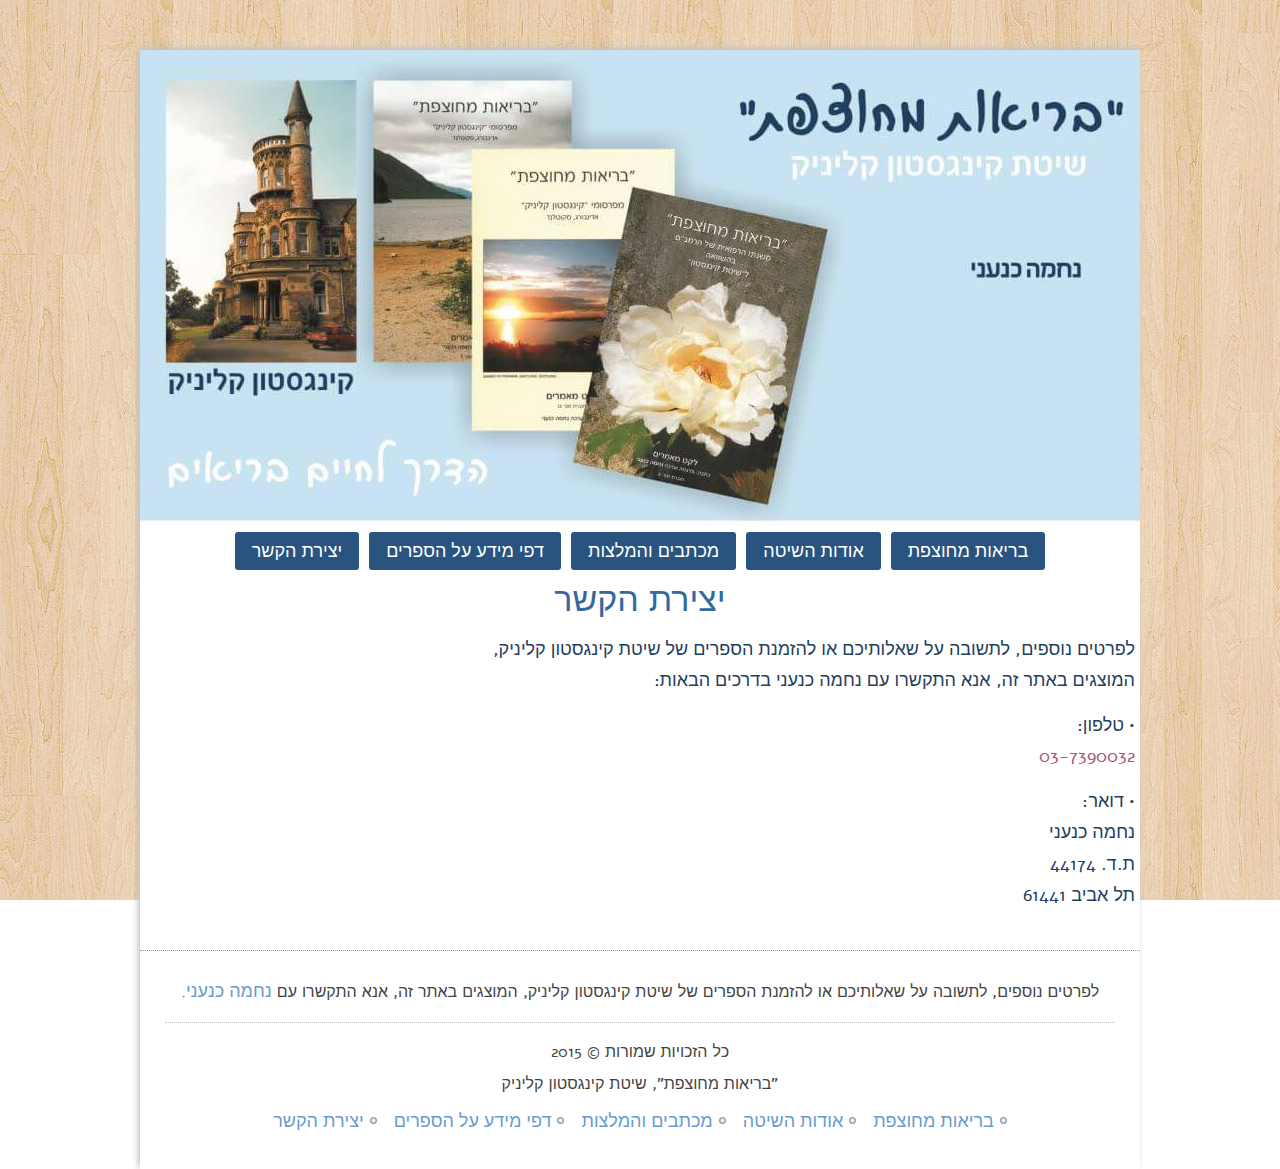
<file: יצירת-הקשר/index.html>
<!DOCTYPE html>
<html dir="rtl" lang="he-IL">
<meta http-equiv="content-type" content="text/html;charset=UTF-8" />

<head>
    <meta charset="UTF-8" />
    <title>יצירת הקשר | בריאות מחוצפת</title>
    <!-- jl -->
    <meta name="viewport" content="initial-scale = 1.0, maximum-scale = 1.0, user-scalable = no, width = device-width" />
    <!--[if lt IE 9]><script src="https://html5shiv.googlecode.com/svn/trunk/html5.js"></script><![endif]-->

    <link rel="pingback" href="../xmlrpc.php" />
    <link rel="alternate" type="application/rss+xml" title="בריאות מחוצפת &raquo; פיד‏" href="../feed/index.html" />
    <link rel="alternate" type="application/rss+xml" title="בריאות מחוצפת &raquo; פיד תגובות‏" href="../comments/feed/index.html" />


    <!--[if lte IE 7]>
<link rel='stylesheet' id='style.ie7.css-css'  href='http://www.kingston-method.co.il/wp-content/themes/nechama1/style.ie7.css' type='text/css' media='screen' />
<![endif]-->

    <link rel="EditURI" type="application/rsd+xml" title="RSD" href="../xmlrpc0db0.php?rsd" />
    <link rel="wlwmanifest" type="application/wlwmanifest+xml" href="../wp-includes/wlwmanifest.xml" />
    <link rel='canonical' href='index.html' />
    <link rel='shortlink' href='../index0b69.html?p=14' />



    <!-- BEGIN GADWP v4.7.5 Universal Tracking -->
    <script>
        (function(i, s, o, g, r, a, m) {
            i['GoogleAnalyticsObject'] = r;
            i[r] = i[r] || function() {
                (i[r].q = i[r].q || []).push(arguments)
            }, i[r].l = 1 * new Date();
            a = s.createElement(o),
                m = s.getElementsByTagName(o)[0];
            a.async = 1;
            a.src = g;
            m.parentNode.insertBefore(a, m)
        })(window, document, 'script', '//www.google-analytics.com/analytics.js', 'ga');

        ga('create', 'UA-59250836-1', 'auto');
        ga('send', 'pageview');
    </script>
    <!-- END GADWP Universal Tracking -->

</head>

<body class="rtl page page-id-14 page-template-default">

    <div id="art-main">

        <div class="art-sheet clearfix">

            <header class="art-header">

                <div class="art-shapes">

                </div>

                <div class="art-headline">
                    <a href="../index.html">"בריאות מחוצפת"</a>
                </div>
                <div class="art-slogan">שיטת קינגסטון קליניק</div>







            </header>
            <div class="header-image"><img src="../wp-content/themes/nechama1/images/header.jpg"></div>
            <nav class="art-nav hideme">

                <ul class="art-hmenu">
                    <li class="menu-item-6"><a href="../index.html" title="בריאות מחוצפת">בריאות מחוצפת</a>
                    </li>
                    <li class="menu-item-8"><a href="../%d7%90%d7%95%d7%93%d7%95%d7%aa-%d7%94%d7%a9%d7%99%d7%98%d7%94/index.html" title="אודות השיטה">אודות השיטה</a>
                    </li>

                    <li class="menu-item-12"><a href="../%d7%9e%d7%9b%d7%aa%d7%91%d7%99%d7%9d-%d7%95%d7%94%d7%9e%d7%9c%d7%a6%d7%95%d7%aa/index.html" title="מכתבים והמלצות">מכתבים והמלצות</a>
                    </li>
                    <li class="menu-item-10"><a href="../%d7%93%d7%a4%d7%99-%d7%9e%d7%99%d7%93%d7%a2-%d7%a2%d7%9c-%d7%94%d7%a1%d7%a4%d7%a8%d7%99%d7%9d/index.html" title="דפי מידע על הספרים">דפי מידע על הספרים</a>
                    </li>
                    <li class="menu-item-14 active"><a class="active" href="index.html" title="יצירת הקשר">יצירת הקשר</a>
                    </li>
                    <!-- <li class="menu-item-14"><a href="../misc.html" title="נספח">נספח</a> </li> -->

                </ul>

            </nav>
            <div class="art-layout-wrapper editable">
                <div class="art-content-layout">
                    <div class="art-content-layout-row">
                        <div class="art-layout-cell art-content">

                            <article id="post-14" class="art-post art-article  post-14 page type-page status-publish hentry" style="">
                                <h1 class="art-postheader entry-title">יצירת הקשר</h1>
                                <div class="art-postcontent clearfix">
                                    <p>לפרטים נוספים, לתשובה על שאלותיכם או להזמנת הספרים של שיטת קינגסטון קליניק,<br /> המוצגים באתר זה, אנא התקשרו עם נחמה כנעני בדרכים הבאות:</p>
                                    <p>• טלפון:<br />
                                        <a href="tel:03-7390032">03-7390032</a></p>
                                    <p>• דואר:<br /> נחמה כנעני<br /> ת.ד. 44174<br /> תל אביב 61441</p>
                                </div>


                            </article>



                        </div>
                    </div>
                </div>
            </div>
            <footer class="art-footer">
                <div class="art-footer-text">
                    <p class="footer1">לפרטים נוספים, לתשובה על שאלותיכם או להזמנת הספרים של שיטת קינגסטון קליניק, המוצגים באתר זה, אנא התקשרו עם <a href="index.html" title="יצירת קשר">נחמה כנעני</a>.




                        <br />

                    </p>
                    <p class="footer1" style="border-top: 1px dotted silver;padding-top: 14px;margin-top: 14px;">
                        כל הזכויות שמורות © 2015 <br> "בריאות מחוצפת", שיטת קינגסטון קליניק </p>
                    <div class="menu">
                        <ul>
                            <li class="page_item page-item-6"><a href="../index.html">בריאות מחוצפת</a></li>
                            <li class="page_item page-item-8"><a href="../%d7%90%d7%95%d7%93%d7%95%d7%aa-%d7%94%d7%a9%d7%99%d7%98%d7%94/index.html">אודות השיטה</a></li>

                            <li class="page_item page-item-12"><a href="../%d7%9e%d7%9b%d7%aa%d7%91%d7%99%d7%9d-%d7%95%d7%94%d7%9e%d7%9c%d7%a6%d7%95%d7%aa/index.html">מכתבים והמלצות</a></li>
                              <li class="page_item page-item-10"><a href="../%d7%93%d7%a4%d7%99-%d7%9e%d7%99%d7%93%d7%a2-%d7%a2%d7%9c-%d7%94%d7%a1%d7%a4%d7%a8%d7%99%d7%9d/index.html">דפי מידע על הספרים</a></li>
                            <li class="page_item page-item-14 current_page_item"><a href="index.html">יצירת הקשר</a></li>
                            <!-- <li class="page_item page-item-14"><a href="misc.html" title="נספח">נספח</a> </li> -->

                        </ul>
                    </div>


                </div>
            </footer>

        </div>

    </div>
    <!-- <link rel="stylesheet" href="wp-content/themes/nechama1/style.css" media="screen" /> -->
    <link rel='stylesheet' id='style.responsive.css-css' href='../wp-content/themes/nechama1/style.responsive.css' type='text/css' media='all' />
    <script>
        var cb = function() {
            var l = document.createElement('link');
            l.rel = 'stylesheet';
            l.href = '../wp-content/themes/nechama1/style.css';
            var h = document.getElementsByTagName('head')[0];
            h.parentNode.insertBefore(l, h);
        };
        var raf = requestAnimationFrame || mozRequestAnimationFrame ||
            webkitRequestAnimationFrame || msRequestAnimationFrame;
        if (raf) raf(cb);
        else window.addEventListener('load', cb);
    </script>
    <script type='text/javascript' src='../wp-content/themes/nechama1/jquery.js'></script>
    <script type='text/javascript' src='../wp-content/themes/nechama1/jquery-migrate-1.1.1.js'></script>
    <script type='text/javascript' src='../wp-content/themes/nechama1/script.js'></script>
    <script type='text/javascript' src='../wp-content/themes/nechama1/script.responsive.js'></script>
</body>

</html>
</file>
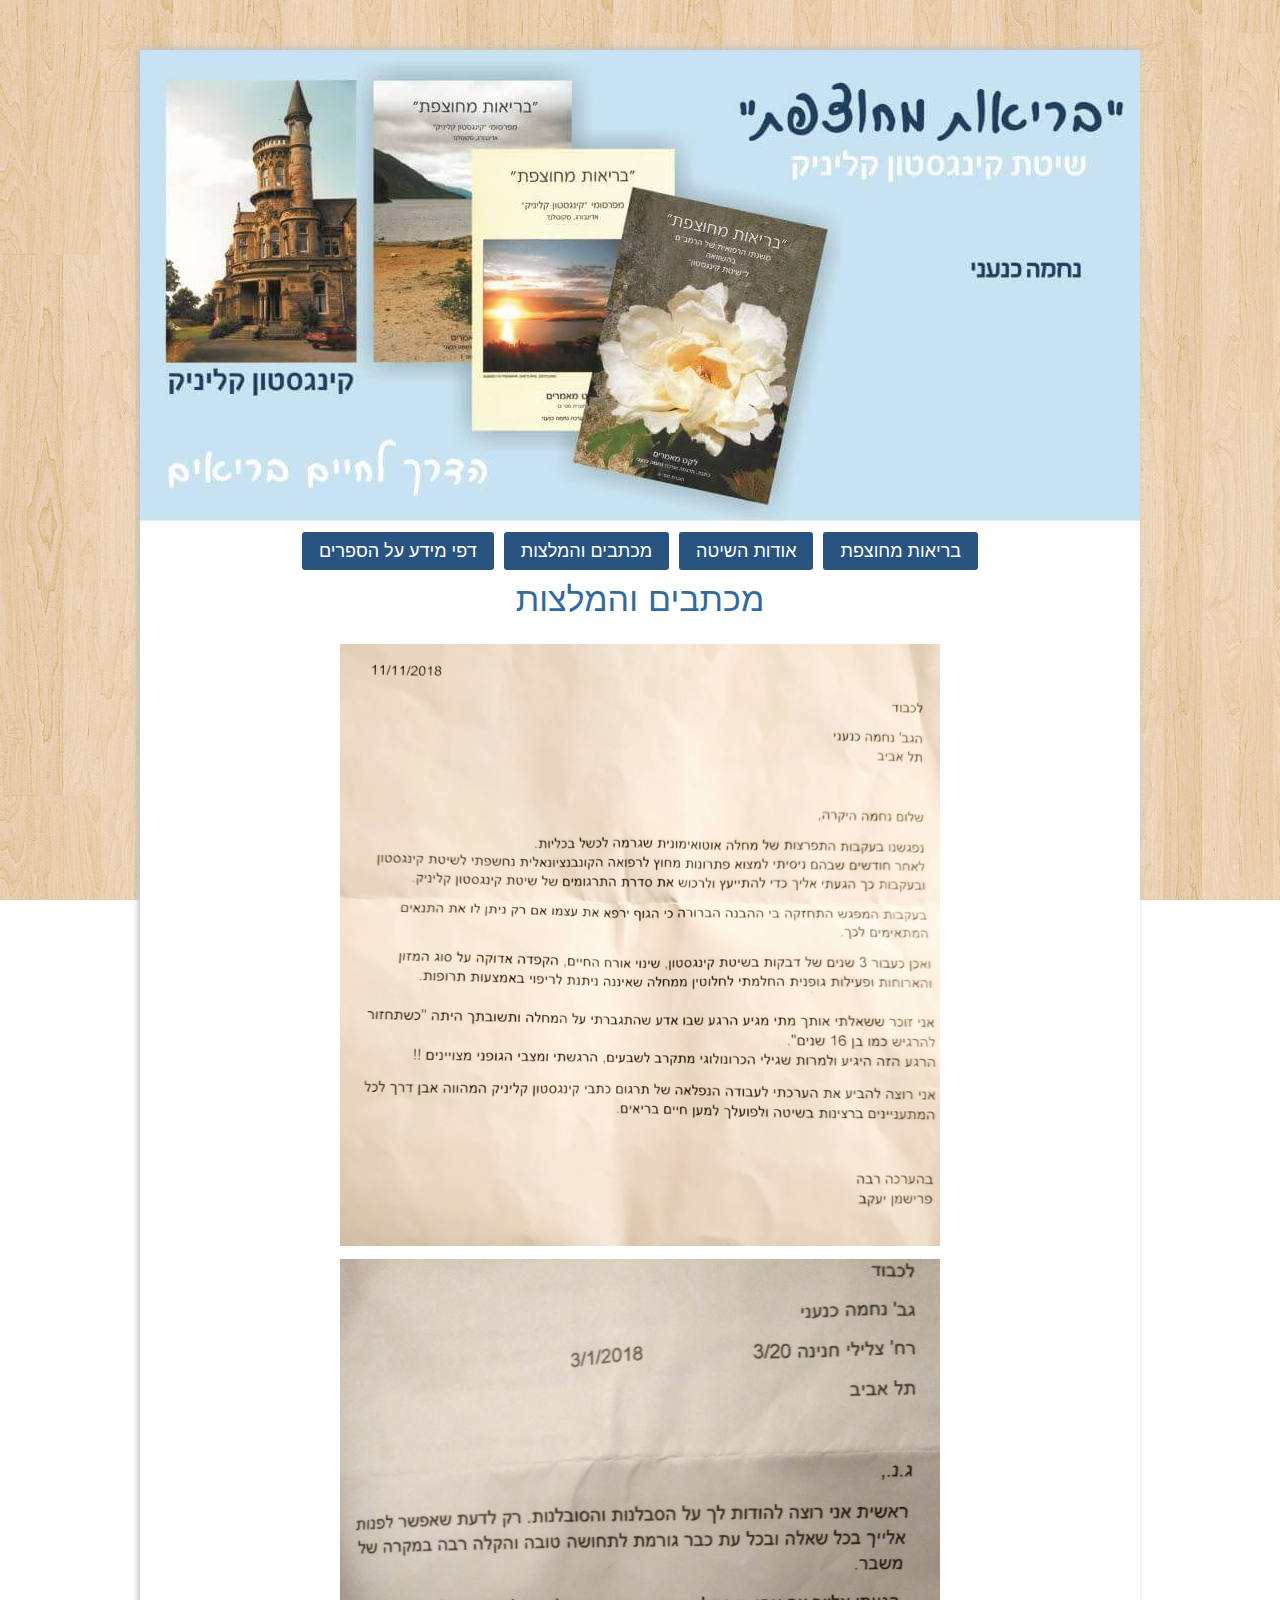
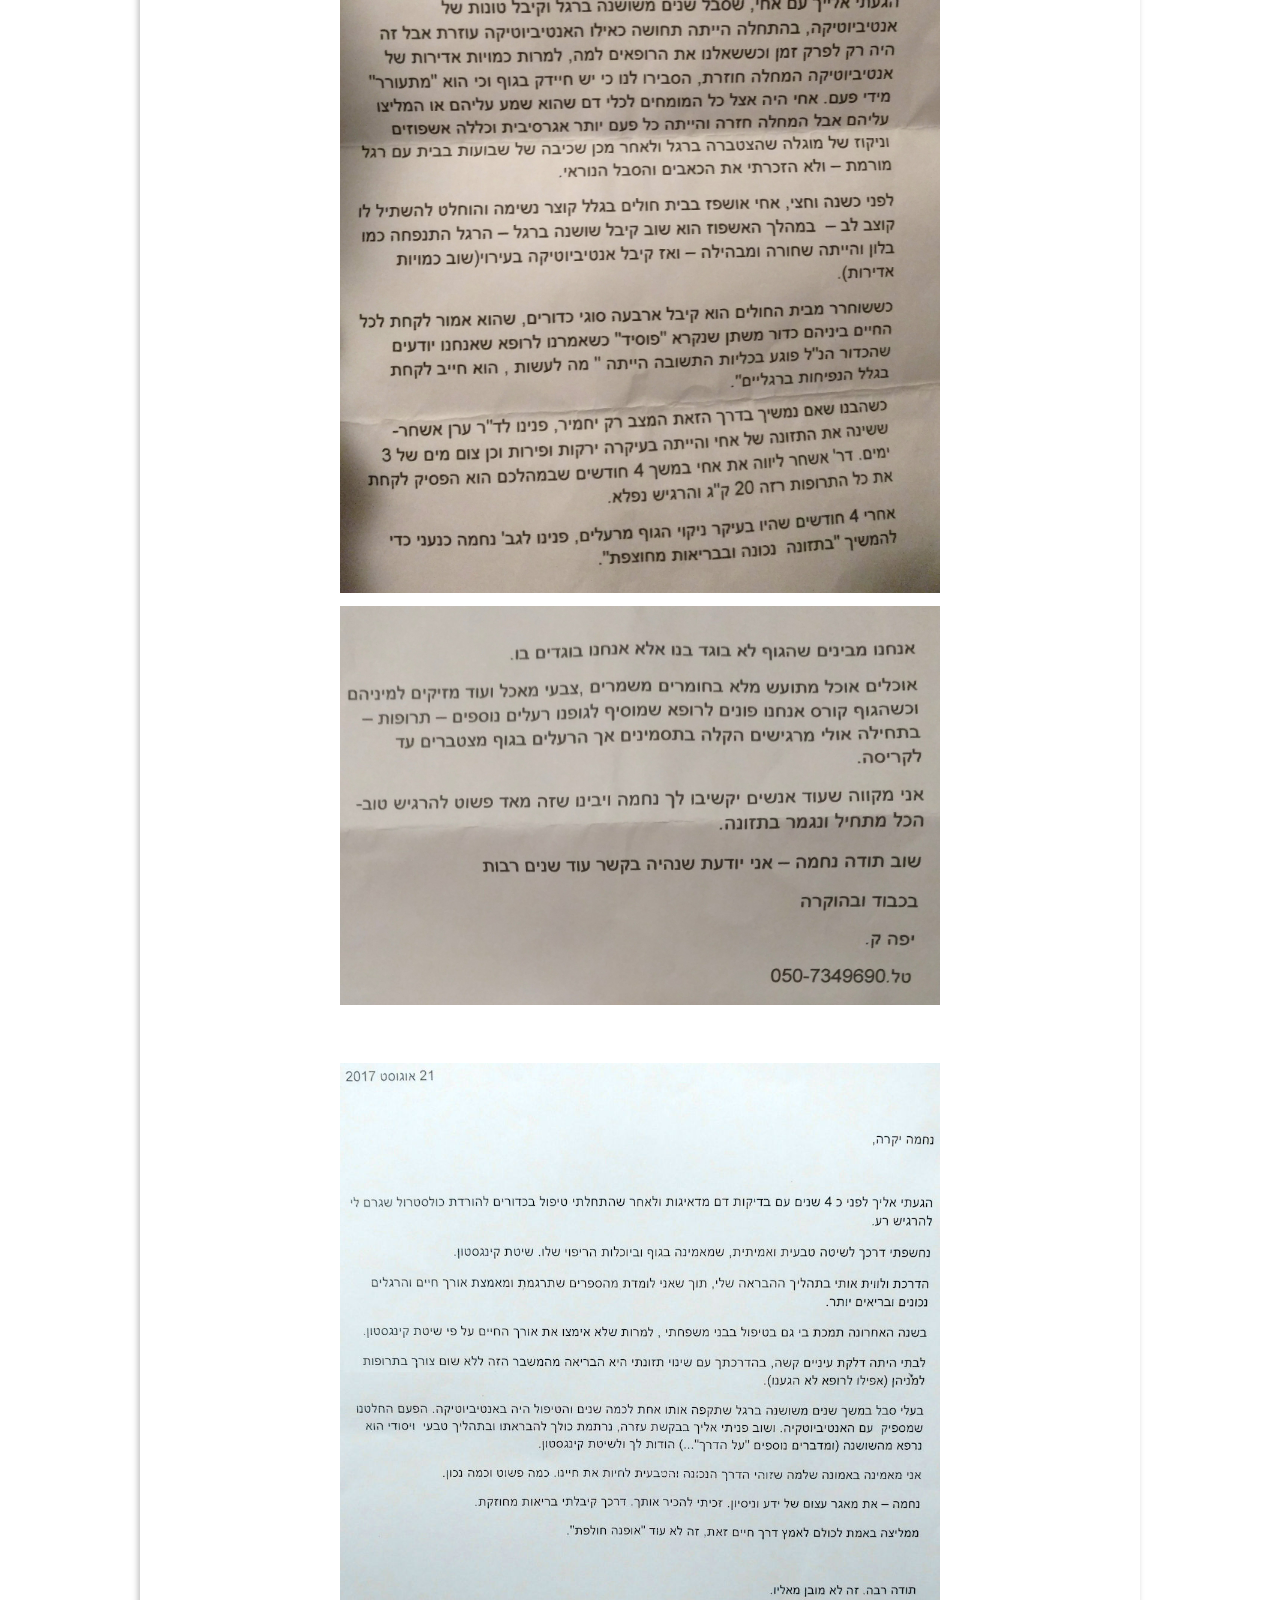
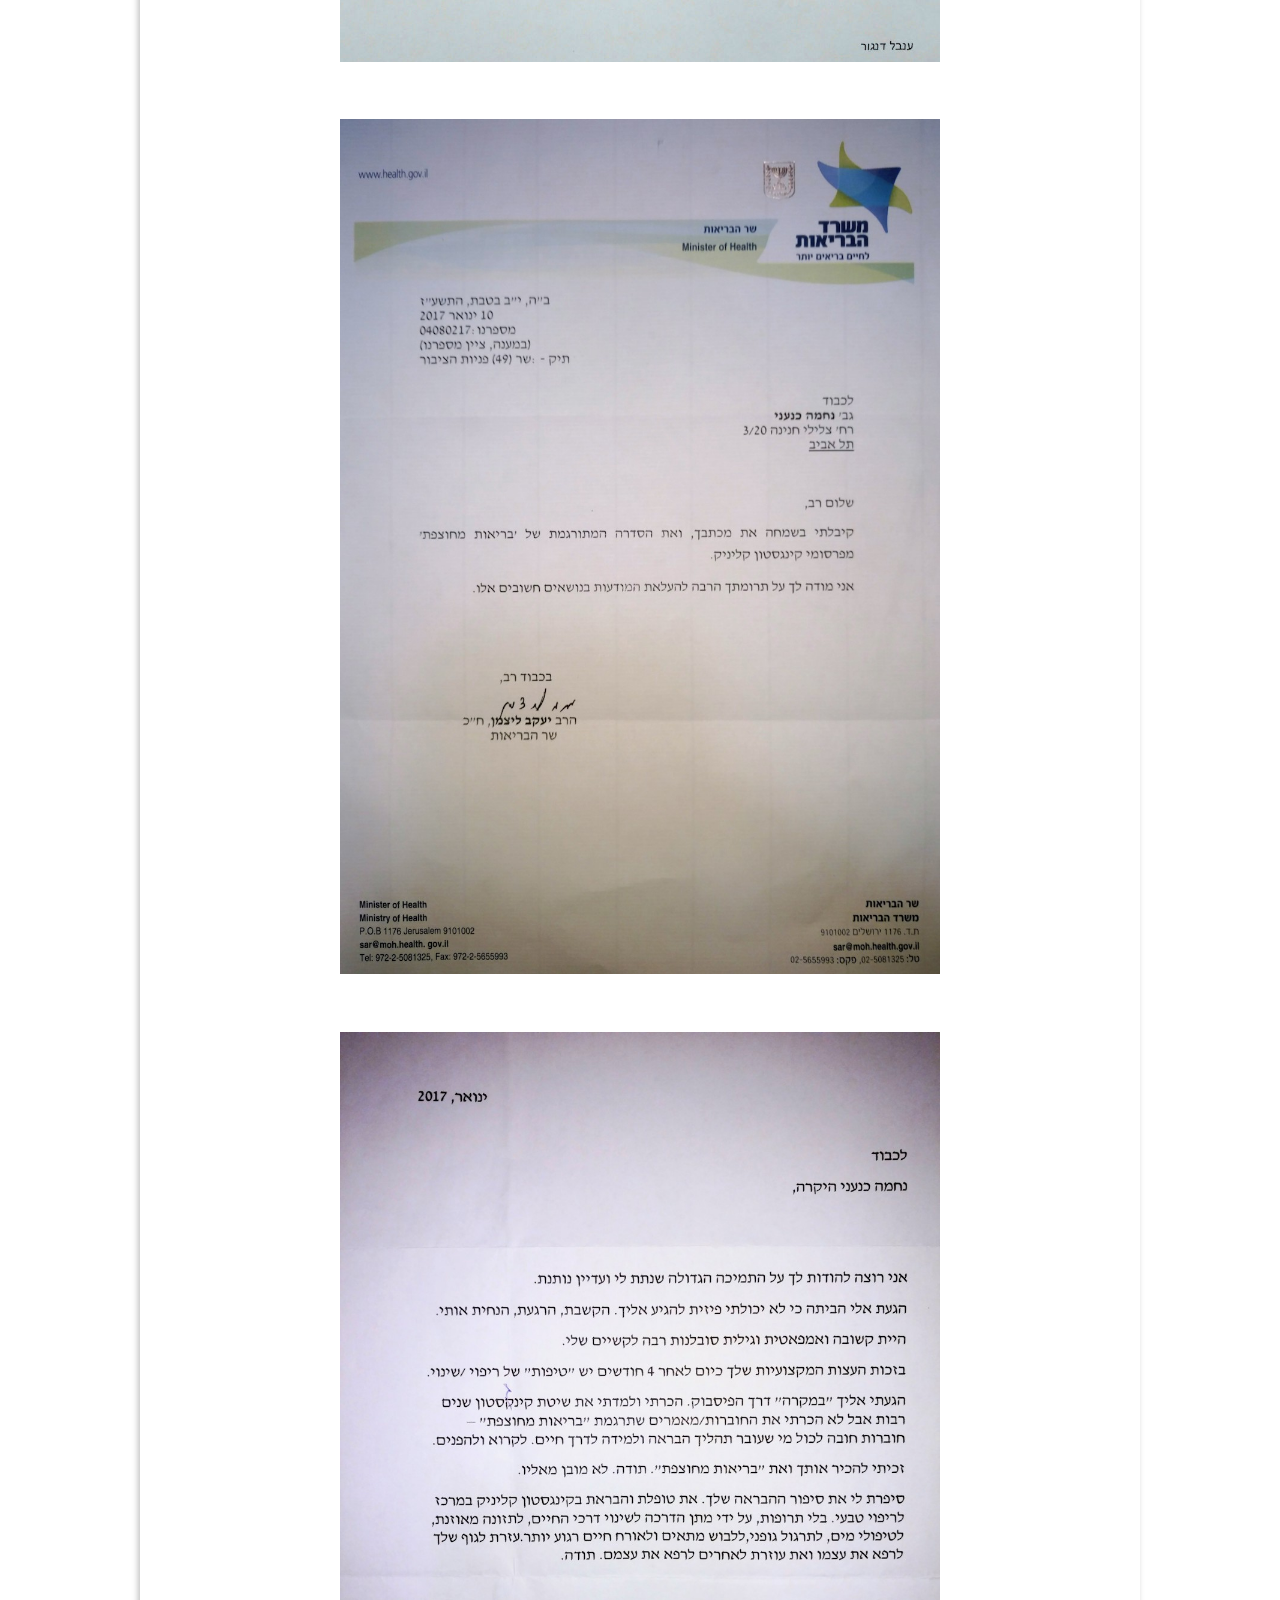
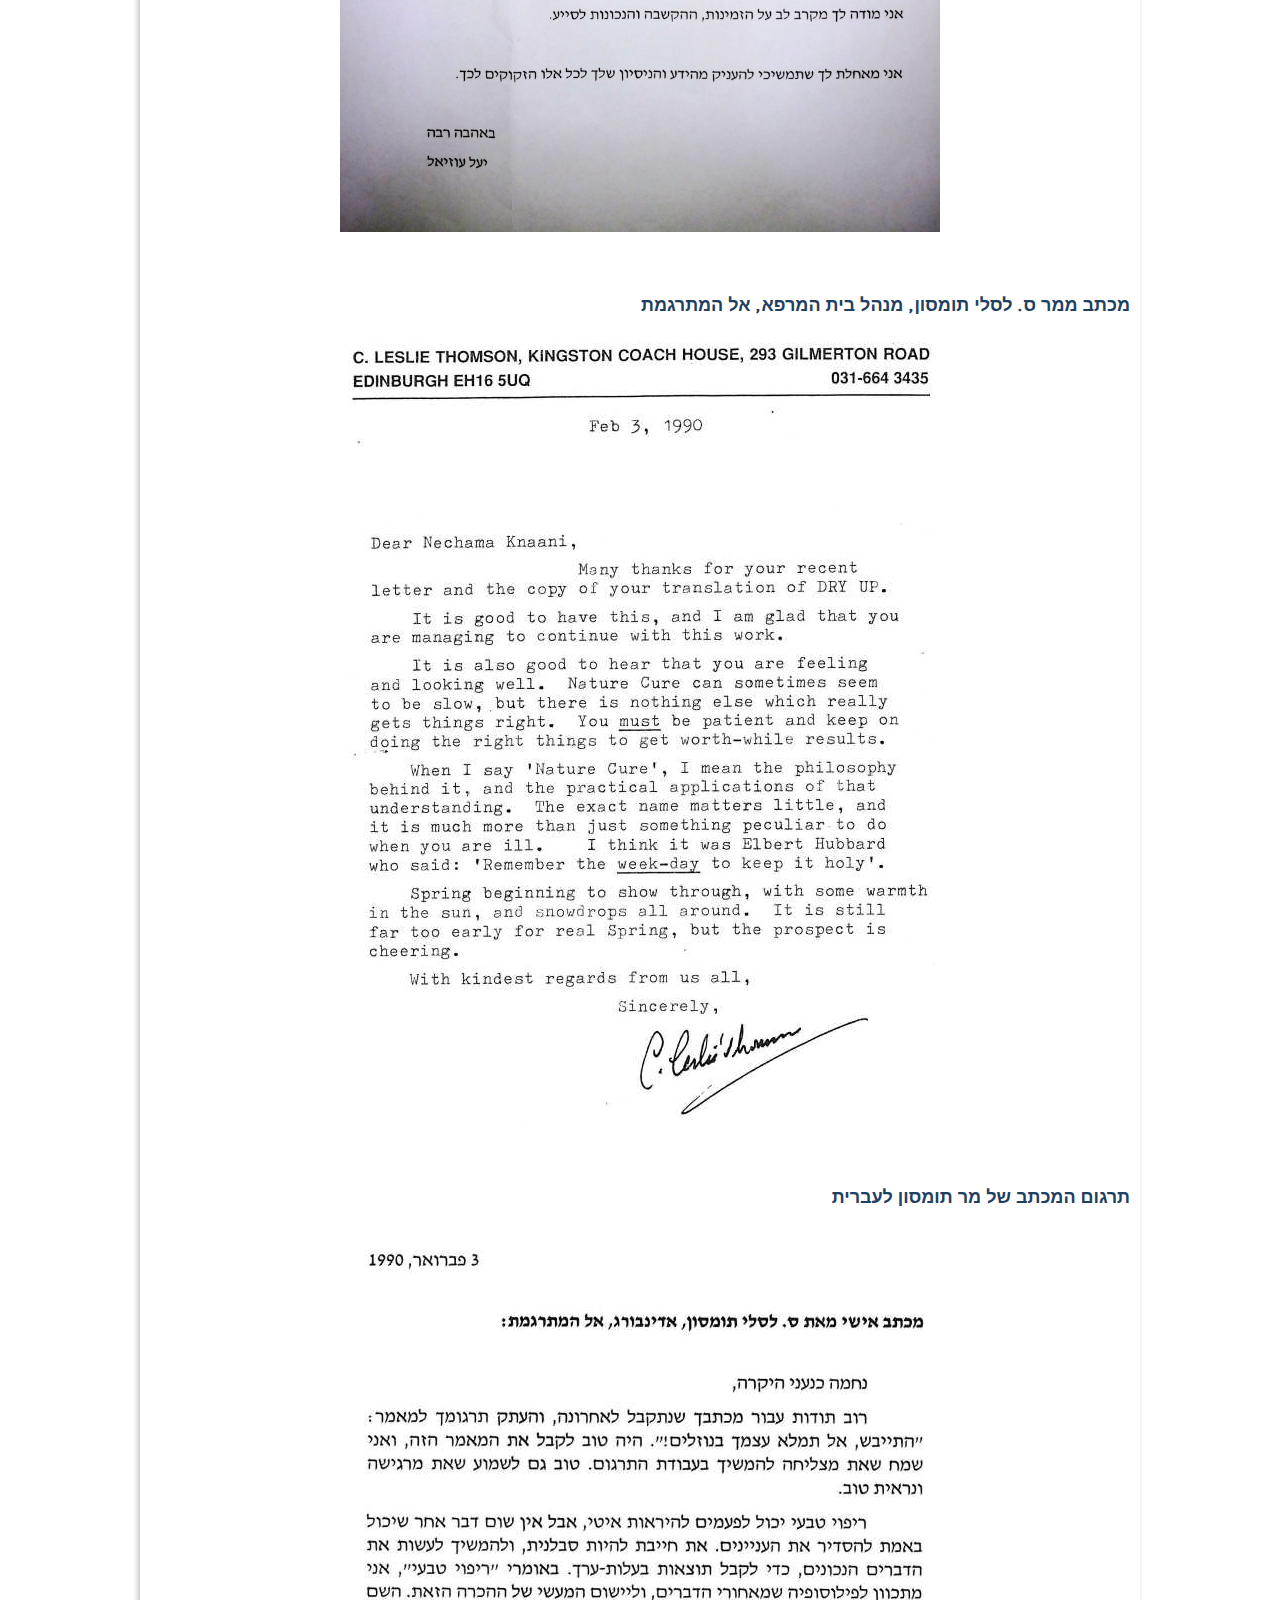
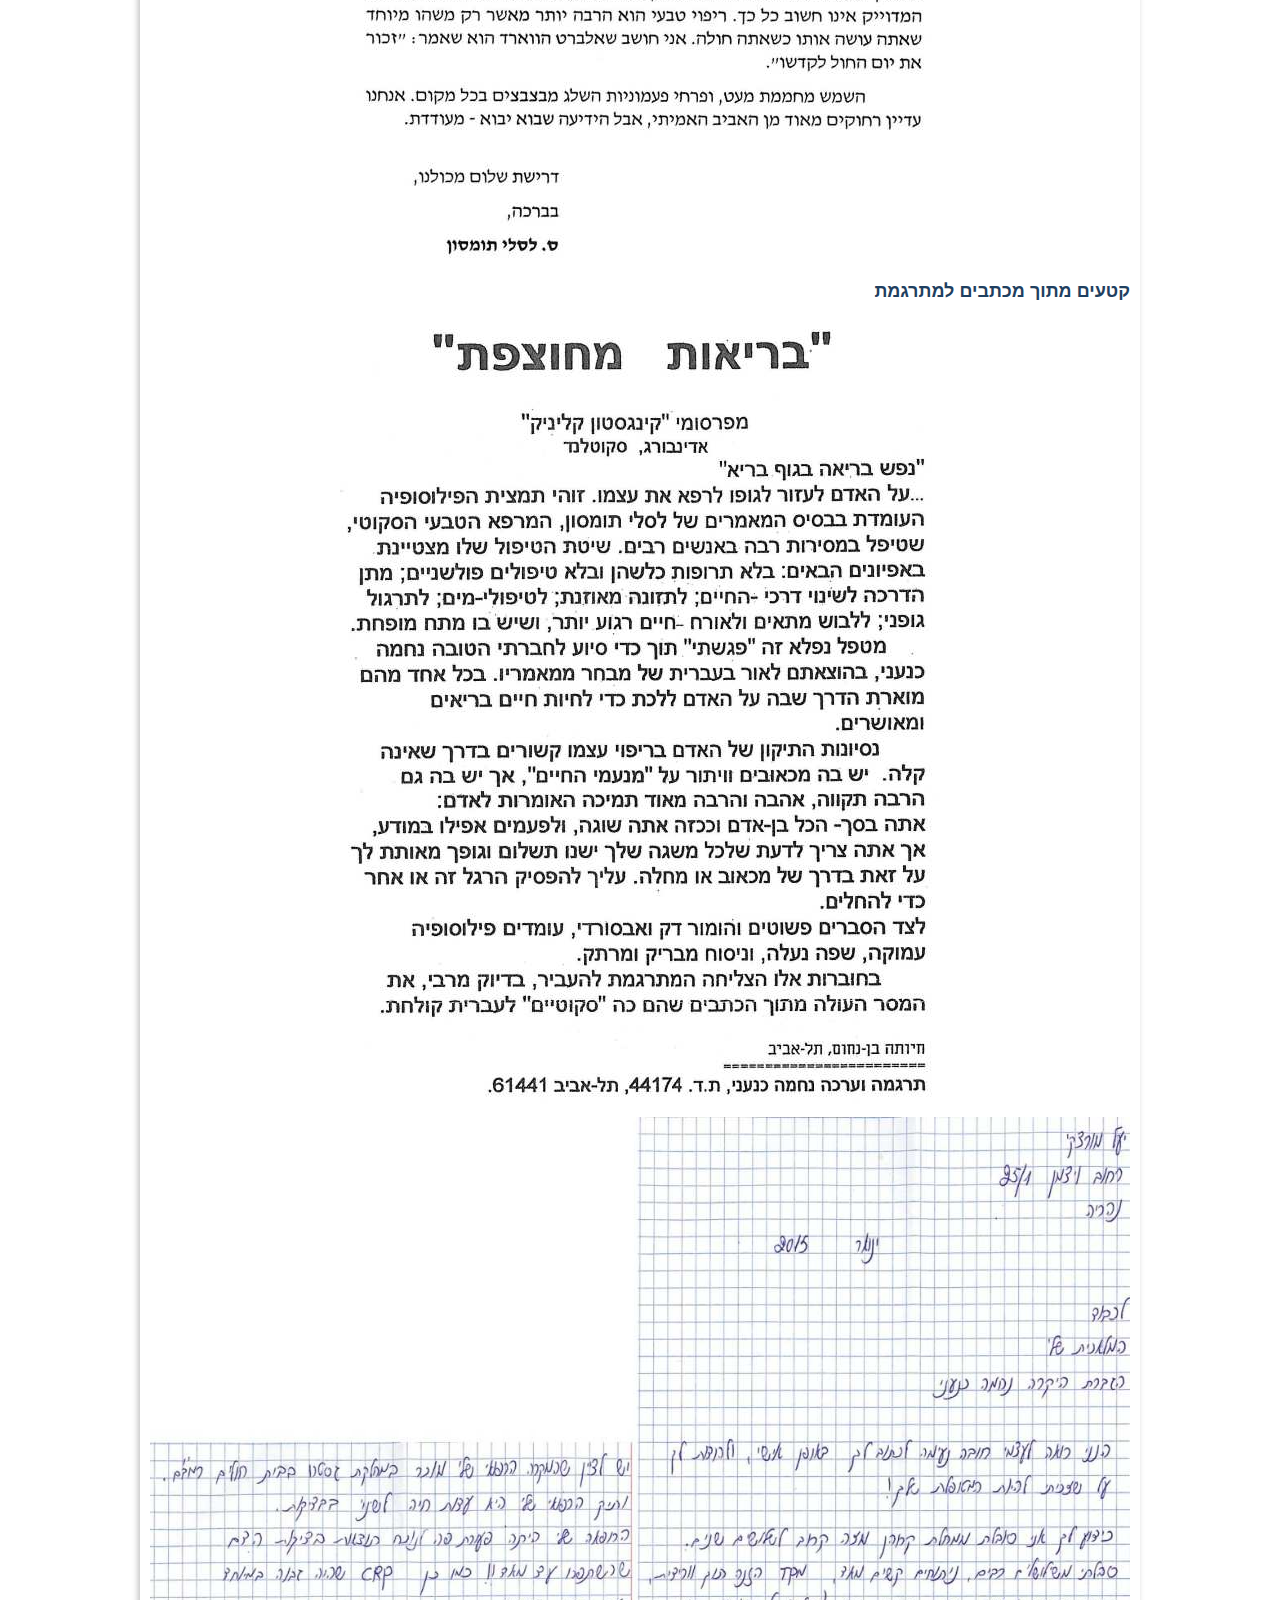
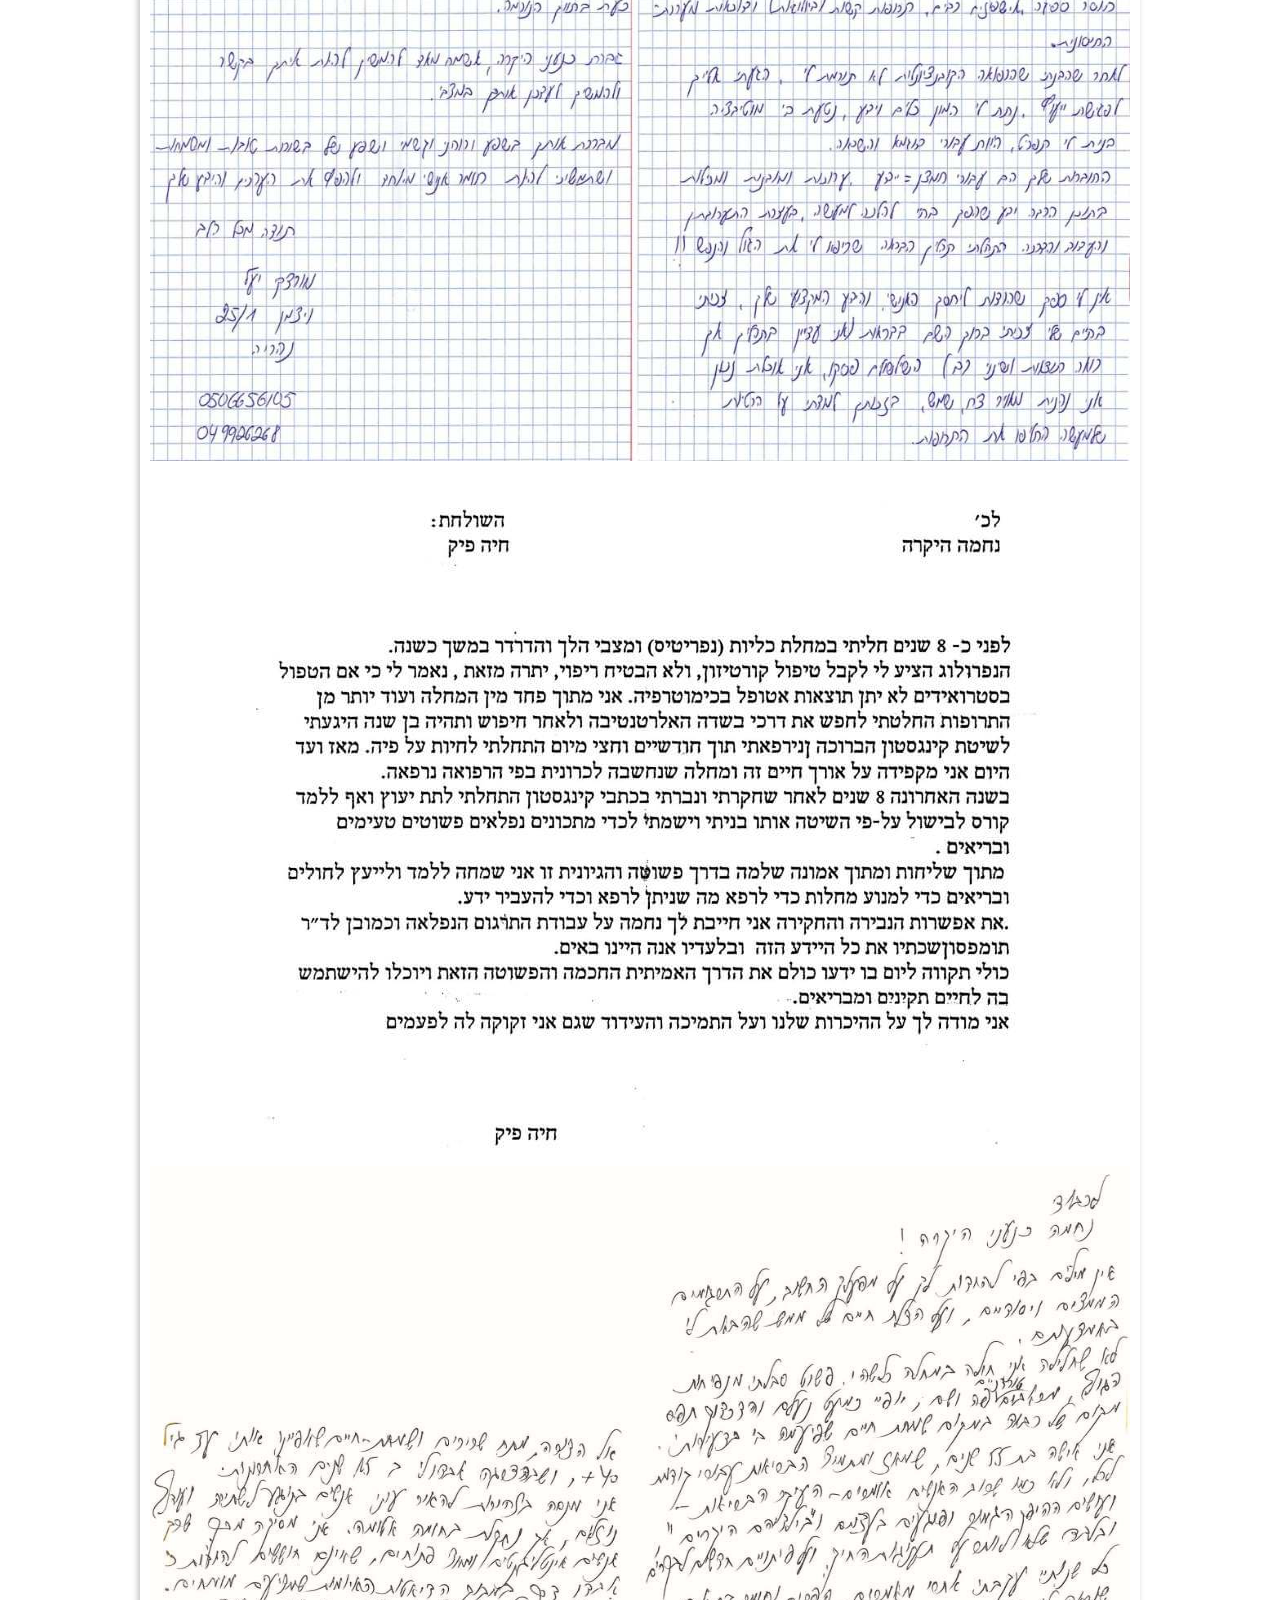
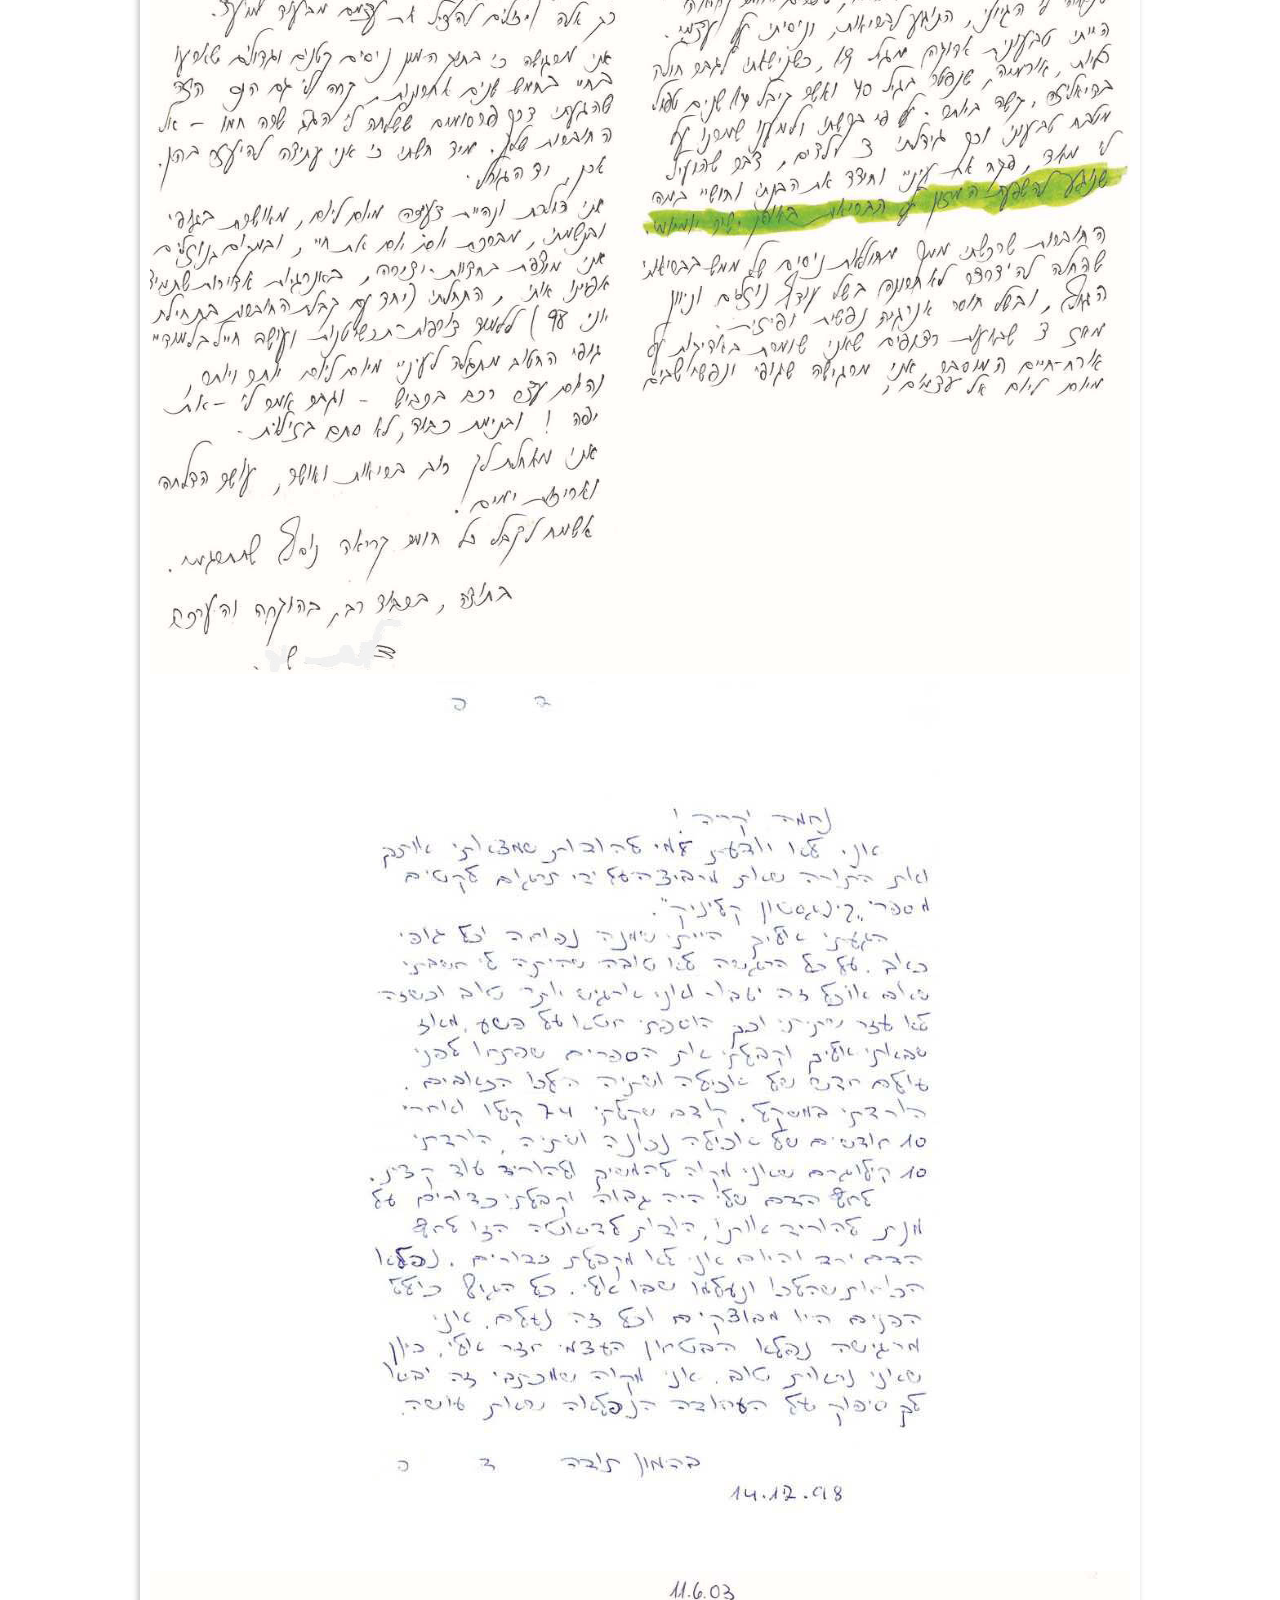
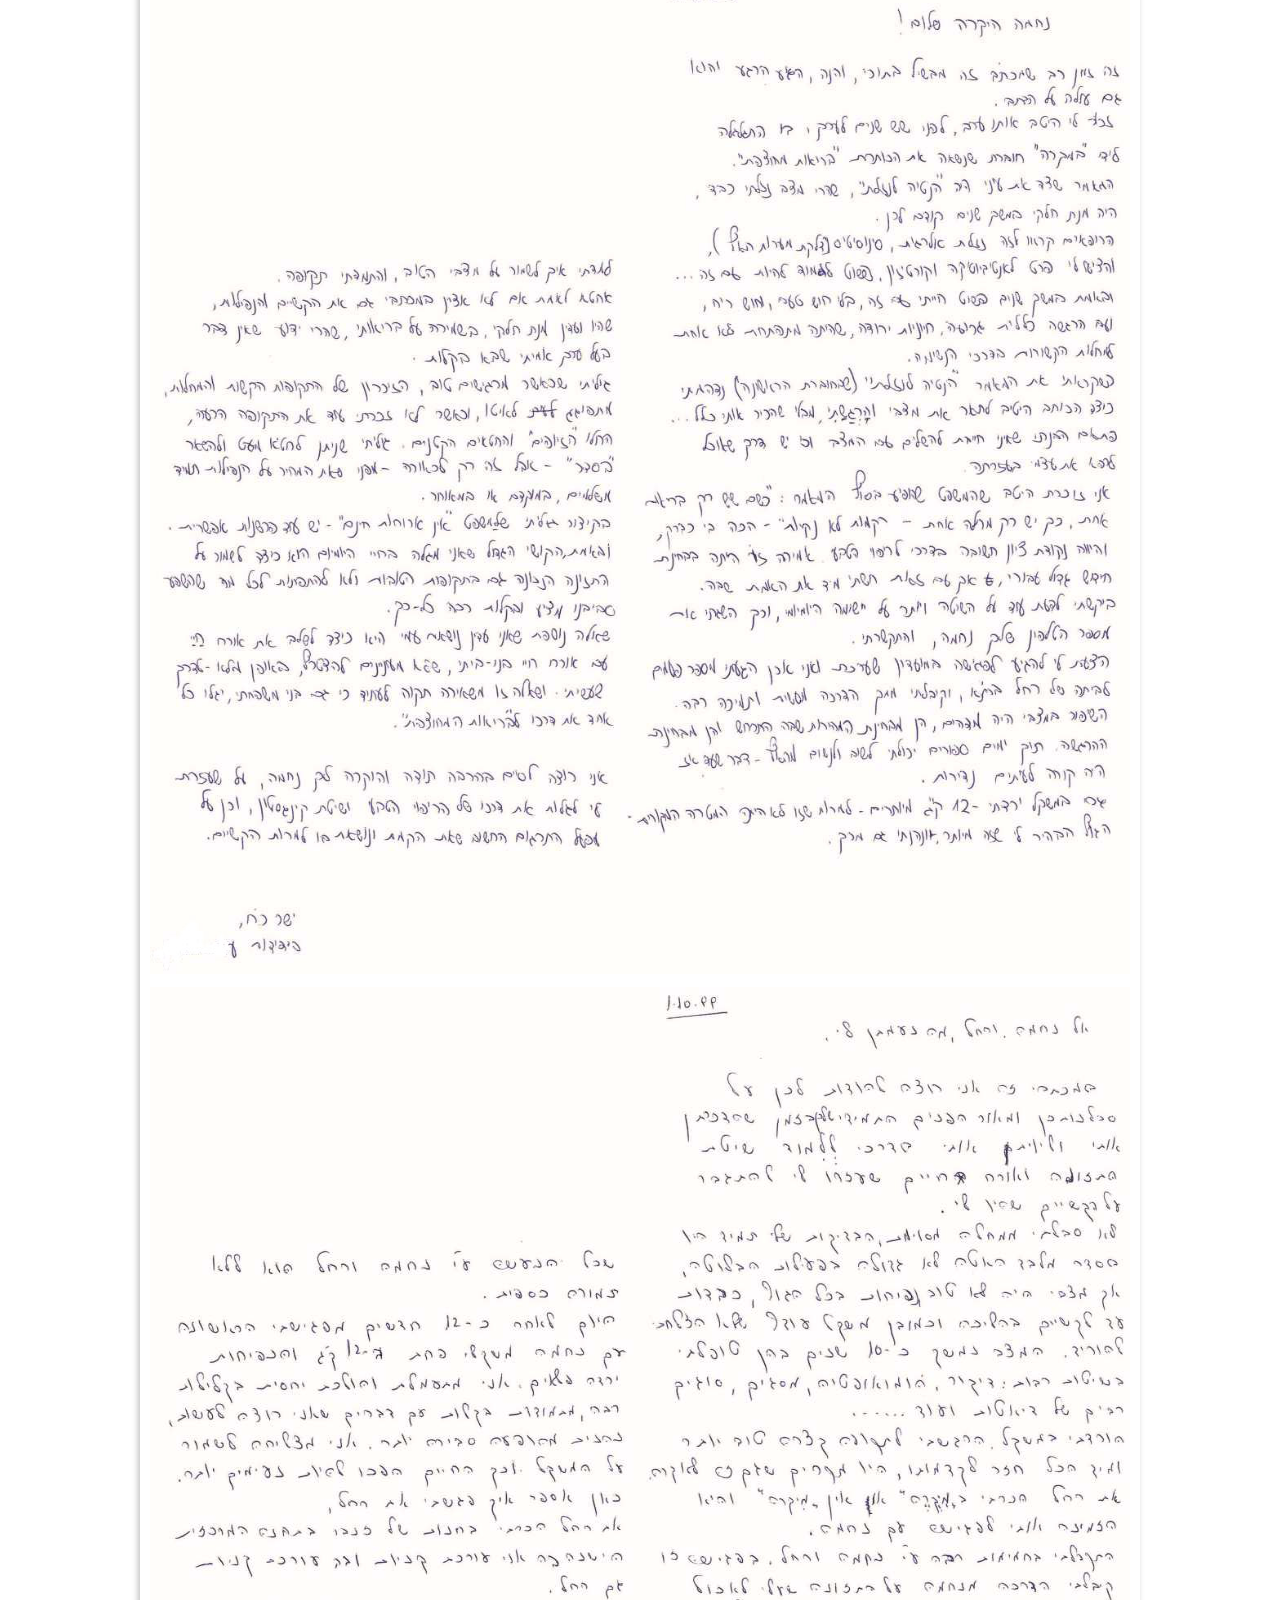
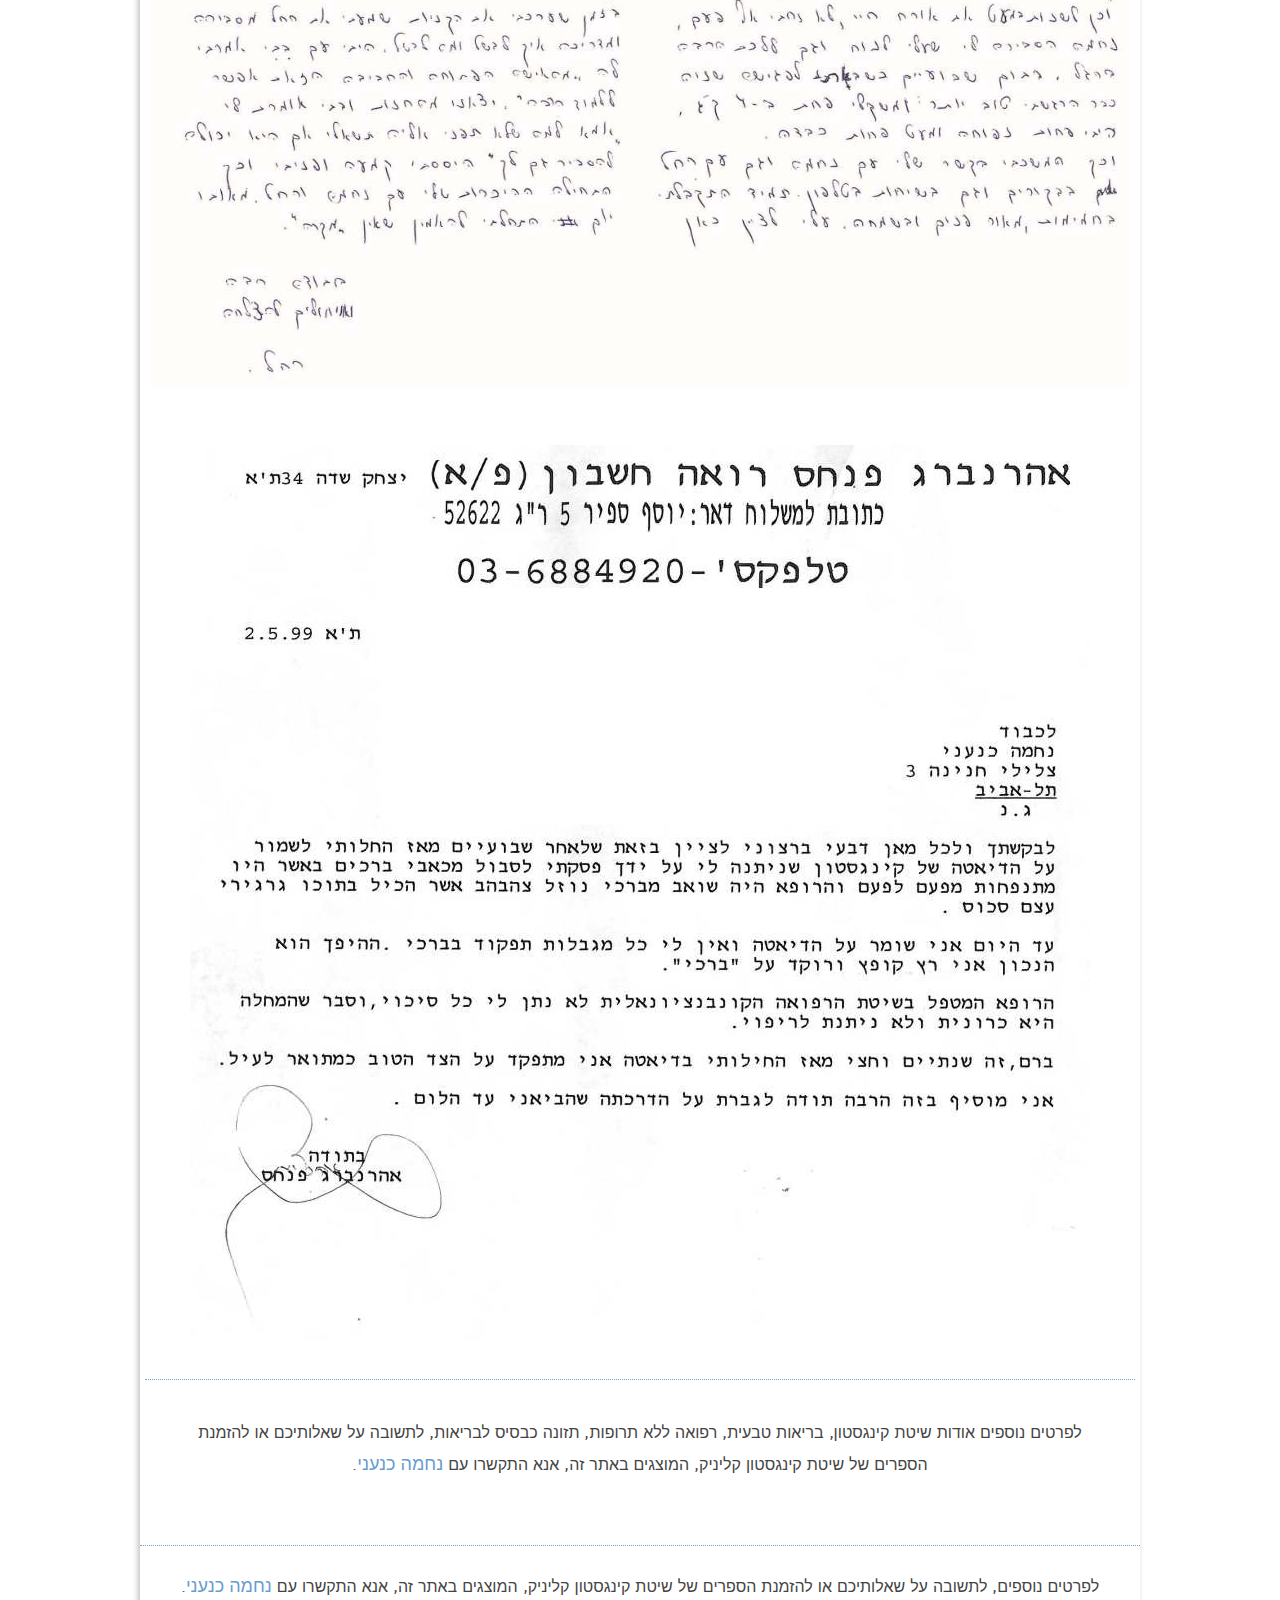
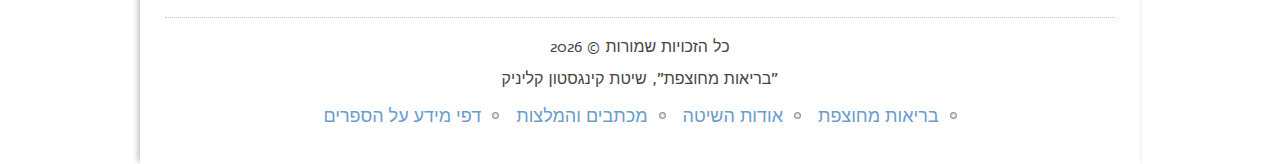
<file: מכתבים-והמלצות/index.html>
<!DOCTYPE html>
<html dir="rtl" lang="he-IL">
  <meta http-equiv="content-type" content="text/html;charset=UTF-8" />

  <head>
    <meta charset="UTF-8" />
    <title>מכתבים והמלצות | בריאות מחוצפת</title>
    <meta
      name="viewport"
      content="initial-scale = 1.0, maximum-scale = 1.0, user-scalable = no, width = device-width"
    />
    <!--[if lt IE 9
      ]><script src="https://html5shiv.googlecode.com/svn/trunk/html5.js"></script
    ><![endif]-->
    <link rel="pingback" href="../xmlrpc.php" />
    <link
      rel="alternate"
      type="application/rss+xml"
      title="בריאות מחוצפת &raquo; פיד‏"
      href="../feed/index.html"
    />
    <link
      rel="alternate"
      type="application/rss+xml"
      title="בריאות מחוצפת &raquo; פיד תגובות‏"
      href="../comments/feed/index.html"
    />

    <!--[if lte IE 7]>
      <link
        rel="stylesheet"
        id="style.ie7.css-css"
        href="http://www.kingston-method.co.il/wp-content/themes/nechama1/style.ie7.css"
        type="text/css"
        media="screen"
      />
    <![endif]-->

    <link
      rel="EditURI"
      type="application/rsd+xml"
      title="RSD"
      href="../xmlrpc0db0.php?rsd"
    />
    <link
      rel="wlwmanifest"
      type="application/wlwmanifest+xml"
      href="../wp-includes/wlwmanifest.xml"
    />
    <link rel="canonical" href="index.html" />
    <link rel="shortlink" href="../index678b.html?p=12" />

    <!--
      BEGIN GADWP v4.7.5 Universal Tracking - https://deconf.com/google-analytics-dashboard-wordpress/
    -->
    <script>
      (function(i, s, o, g, r, a, m) {
        i['GoogleAnalyticsObject'] = r;
        (i[r] =
          i[r] ||
          function() {
            (i[r].q = i[r].q || []).push(arguments);
          }),
          (i[r].l = 1 * new Date());
        (a = s.createElement(o)), (m = s.getElementsByTagName(o)[0]);
        a.async = 1;
        a.src = g;
        m.parentNode.insertBefore(a, m);
      })(
        window,
        document,
        'script',
        '//www.google-analytics.com/analytics.js',
        'ga'
      );

      ga('create', 'UA-59250836-1', 'auto');
      ga('send', 'pageview');
    </script>
    <!-- END GADWP Universal Tracking -->
  </head>

  <body class="rtl page page-id-12 page-template-default">
    <div id="art-main">
      <div class="art-sheet clearfix">
        <header class="art-header">
          <div class="art-shapes"></div>

          <div class="art-headline">
            <a href="../index.html">"בריאות מחוצפת"</a>
          </div>
          <div class="art-slogan">שיטת קינגסטון קליניק</div>
        </header>
        <div class="header-image">
          <img src="../wp-content/themes/nechama1/images/header.jpg" />
        </div>
        <nav class="art-nav hideme">
          <ul class="art-hmenu">
            <li class="menu-item-6">
              <a href="../index.html" title="בריאות מחוצפת">בריאות מחוצפת</a>
            </li>
            <li class="menu-item-8">
              <a
                href="../%d7%90%d7%95%d7%93%d7%95%d7%aa-%d7%94%d7%a9%d7%99%d7%98%d7%94/index.html"
                title="אודות השיטה"
                >אודות השיטה</a
              >
            </li>
            <li class="menu-item-12 active">
              <a class="active" href="index.html" title="מכתבים והמלצות"
                >מכתבים והמלצות</a
              >
            </li>
            <li class="menu-item-10">
              <a
                href="../%d7%93%d7%a4%d7%99-%d7%9e%d7%99%d7%93%d7%a2-%d7%a2%d7%9c-%d7%94%d7%a1%d7%a4%d7%a8%d7%99%d7%9d/index.html"
                title="דפי מידע על הספרים"
                >דפי מידע על הספרים</a
              >
            </li>
          </ul>
        </nav>
        <div class="art-layout-wrapper editable">
          <div class="art-content-layout">
            <div class="art-content-layout-row">
              <div class="art-layout-cell art-content">
                <article
                  id="post-12"
                  class="art-post art-article  post-12 page type-page status-publish hentry"
                >
                  <h1 class="art-postheader entry-title">מכתבים והמלצות</h1>
                  <div class="art-postcontent clearfix">
                    <div class="art-layout-wrapper">
                      <div class="art-content-layout">
                        <div
                          class="art-content-layout-row responsive-layout-row-1"
                        >
                          <div class="art-layout-cell art-content">
                            <article
                              id="post-12"
                              class="art-post art-article  post-12 page type-page status-publish hentry"
                            >
                              <div class="art-postcontent clearfix">
                                <p>
                                  <a href="../wp-content/uploads/yaakov.jpg"
                                    ><img
                                      class="aligncenter size-full wp-image-30"
                                      alt="יעקוב פרישמן - מכתב המלצה"
                                      width="600"
                                      src="../wp-content/uploads/yaakov.jpg"
                                  /></a>
                                </p>
                                <p>
                                  <a href="../wp-content/uploads/yaffa1.jpg"
                                    ><img
                                      class="aligncenter size-full wp-image-30"
                                      alt="יפה ק. - מכתב המלצה"
                                      width="600"
                                      src="../wp-content/uploads/yaffa1.jpg"
                                  /></a>
                                </p>
                                <p>
                                  <a href="../wp-content/uploads/yaffa2.jpg"
                                    ><img
                                      class="aligncenter size-full wp-image-30"
                                      alt="יפה ק. - מכתב המלצה"
                                      width="600"
                                      src="../wp-content/uploads/yaffa2.jpg"
                                  /></a>
                                </p>
                                <p>&nbsp;</p>
                                <p>
                                  <a href="../wp-content/uploads/inbal.jpg"
                                    ><img
                                      class="aligncenter size-full wp-image-30"
                                      alt="ענבל דנגור - מכתב המלצה"
                                      width="600"
                                      src="../wp-content/uploads/inbal.jpg"
                                  /></a>
                                </p>
                                <p>&nbsp;</p>
                                <p>
                                  <a href="../wp-content/uploads/litzman.jpg"
                                    ><img
                                      class="aligncenter size-full wp-image-30"
                                      alt="יעקב ליצמן"
                                      width="600"
                                      src="../wp-content/uploads/litzman.jpg"
                                  /></a>
                                </p>
                                <p>&nbsp;</p>
                                <p>
                                  <a href="../wp-content/uploads/uziel.jpg"
                                    ><img
                                      class="aligncenter size-full wp-image-30"
                                      alt="יעל עוזיאל"
                                      width="600"
                                      src="../wp-content/uploads/uziel.jpg"
                                  /></a>
                                </p>
                                <p>&nbsp;</p>
                                <p>
                                  <strong
                                    >מכתב ממר ס. לסלי תומסון, מנהל בית המרפא, אל
                                    המתרגמת</strong
                                  >
                                </p>
                                <p>
                                  <a
                                    href="../wp-content/uploads/2015/01/nechama11.jpg"
                                    ><img
                                      class="aligncenter size-full wp-image-30"
                                      alt="nechama11"
                                      width="600"
                                      height="790"
                                      src="../wp-content/uploads/2015/01/nechama11.jpg"
                                  /></a>
                                </p>
                                <p>&nbsp;</p>
                                <p>
                                  <strong
                                    >תרגום המכתב של מר תומסון לעברית</strong
                                  >
                                </p>
                                <p>
                                  <a
                                    href="../wp-content/uploads/2015/01/nechama12.jpg"
                                    ><img
                                      class="aligncenter size-full wp-image-31"
                                      alt="nechama12"
                                      width="600"
                                      height="637"
                                      src="../wp-content/uploads/2015/01/nechama12.jpg"
                                  /></a>
                                </p>
                                <p>
                                  <strong>קטעים מתוך מכתבים למתרגמת</strong>
                                </p>
                                <p>
                                  <a
                                    href="../wp-content/uploads/2015/01/nechama13.jpg"
                                    ><img
                                      class="aligncenter size-full wp-image-32"
                                      alt="nechama13"
                                      width="600"
                                      height="783"
                                      src="../wp-content/uploads/2015/01/nechama13.jpg"
                                  /></a>
                                </p>
                                <p>
                                  <a
                                    href="../wp-content/uploads/2015/01/nechama14.jpg"
                                    ><img
                                      class="aligncenter size-full wp-image-33"
                                      alt="nechama14"
                                      width="1200"
                                      height="944"
                                      src="../wp-content/uploads/2015/01/nechama14.jpg"/><img
                                      class="aligncenter size-full wp-image-56"
                                      alt="nehama1"
                                      width="800"
                                      height="685"
                                      src="../wp-content/uploads/2015/03/nehama1.jpg"
                                  /></a>
                                </p>
                                <p>
                                  <a
                                    href="../wp-content/uploads/2015/01/nechama15.jpg"
                                    ><img
                                      class="aligncenter size-full wp-image-34"
                                      alt="nechama15"
                                      width="1200"
                                      height="1108"
                                      src="../wp-content/uploads/2015/01/nechama15.jpg"
                                  /></a>
                                  <a
                                    href="../wp-content/uploads/2015/01/nechama161.jpg"
                                    ><img
                                      class="aligncenter size-full wp-image-57"
                                      alt="nechama16"
                                      width="600"
                                      height="833"
                                      src="../wp-content/uploads/2015/01/nechama161.jpg"
                                  /></a>
                                </p>
                                <p>&nbsp;</p>
                                <p>
                                  <a
                                    href="../wp-content/uploads/2015/01/nechama17.jpg"
                                    ><img
                                      class="aligncenter size-full wp-image-17"
                                      alt="nechama17"
                                      width="1200"
                                      height="1003"
                                      src="../wp-content/uploads/2015/01/nechama17.jpg"
                                  /></a>
                                </p>
                                <p>
                                  <a
                                    href="../wp-content/uploads/2015/01/nechama18.jpg"
                                    ><img
                                      class="aligncenter size-full wp-image-18"
                                      alt="nechama18"
                                      width="1200"
                                      height="1000"
                                      src="../wp-content/uploads/2015/01/nechama18.jpg"
                                  /></a>
                                </p>
                                <p>&nbsp;</p>
                                <p>
                                  <a
                                    href="../wp-content/uploads/2015/01/nechama19.jpg"
                                    ><img
                                      class="aligncenter size-full wp-image-19"
                                      alt="nechama19"
                                      width="900"
                                      height="896"
                                      src="../wp-content/uploads/2015/01/nechama19.jpg"
                                  /></a>
                                </p>
                              </div>
                            </article>
                          </div>
                        </div>
                      </div>
                    </div>
                    <footer class="art-footer">
                      <div class="art-footer-text">
                        <p class="footer1">
                          לפרטים נוספים אודות שיטת קינגסטון, בריאות טבעית, רפואה
                          ללא תרופות, תזונה כבסיס לבריאות, לתשובה על שאלותיכם או
                          להזמנת הספרים של שיטת קינגסטון קליניק, המוצגים באתר
                          זה, אנא התקשרו עם
                          <a
                            title="יצירת קשר"
                            href="../%d7%99%d7%a6%d7%99%d7%a8%d7%aa-%d7%94%d7%a7%d7%a9%d7%a8/index.html"
                            >נחמה כנעני</a
                          >.
                        </p>
                      </div>
                    </footer>
                  </div>
                </article>
              </div>
            </div>
          </div>
        </div>
        <footer class="art-footer">
          <div class="art-footer-text">
            <p class="footer1">
              לפרטים נוספים, לתשובה על שאלותיכם או להזמנת הספרים של שיטת
              קינגסטון קליניק, המוצגים באתר זה, אנא התקשרו עם
              <a
                href="../%d7%99%d7%a6%d7%99%d7%a8%d7%aa-%d7%94%d7%a7%d7%a9%d7%a8/index.html"
                title="יצירת קשר"
                >נחמה כנעני</a
              >.

              <br />
            </p>
            <p
              class="footer1"
              style="border-top: 1px dotted silver;padding-top: 14px;margin-top: 14px;"
            >
              כל הזכויות שמורות © <span id="year">2019</span> <br />
              "בריאות מחוצפת", שיטת קינגסטון קליניק
            </p>
            <div class="menu">
              <ul>
                <li class="page_item page-item-6">
                  <a href="../index.html">בריאות מחוצפת</a>
                </li>
                <li class="page_item page-item-8">
                  <a
                    href="../%d7%90%d7%95%d7%93%d7%95%d7%aa-%d7%94%d7%a9%d7%99%d7%98%d7%94/index.html"
                    >אודות השיטה</a
                  >
                </li>

                <li class="page_item page-item-12 current_page_item">
                  <a href="index.html">מכתבים והמלצות</a>
                </li>
                <li class="page_item page-item-10">
                  <a
                    href="../%d7%93%d7%a4%d7%99-%d7%9e%d7%99%d7%93%d7%a2-%d7%a2%d7%9c-%d7%94%d7%a1%d7%a4%d7%a8%d7%99%d7%9d/index.html"
                    >דפי מידע על הספרים</a
                  >
                </li>
              </ul>
            </div>
          </div>
        </footer>
      </div>
    </div>
    <!--
      <link rel="stylesheet" href="wp-content/themes/nechama1/style.css" media="screen" />
    -->
    <link
      rel="stylesheet"
      id="style.responsive.css-css"
      href="../wp-content/themes/nechama1/style.responsive.css"
      type="text/css"
      media="all"
    />
    <script>
      var cb = function() {
        var l = document.createElement('link');
        l.rel = 'stylesheet';
        l.href = '../wp-content/themes/nechama1/style.css';
        var h = document.getElementsByTagName('head')[0];
        h.parentNode.insertBefore(l, h);
      };
      var raf =
        requestAnimationFrame ||
        mozRequestAnimationFrame ||
        webkitRequestAnimationFrame ||
        msRequestAnimationFrame;
      if (raf) raf(cb);
      else window.addEventListener('load', cb);

      document.getElementById('year').innerText = new Date().getFullYear();
    </script>
    <script
      type="text/javascript"
      src="../wp-content/themes/nechama1/jquery.js"
    ></script>
    <script
      type="text/javascript"
      src="../wp-content/themes/nechama1/jquery-migrate-1.1.1.js"
    ></script>
    <script
      type="text/javascript"
      src="../wp-content/themes/nechama1/script.js"
    ></script>
    <script
      type="text/javascript"
      src="../wp-content/themes/nechama1/script.responsive.js"
    ></script>
  </body>
</html>
</file>
<file: wp-content/themes/nechama1/style.css>
﻿/*
Theme Name: nechama1
Version: 1.0
*/


@font-face {
    font-family: 'alefregular';
    src: url('alef-regular-webfont.eot');
    src: url('alef-regular-webfont.eot?#iefix') format('embedded-opentype'),
         url('alef-regular-webfont.woff2') format('woff2'),
         url('alef-regular-webfont.woff') format('woff'),
         url('alef-regular-webfont.ttf') format('truetype'),
         url('alef-regular-webfont.svg#alefregular') format('svg');
    font-weight: normal;
    font-style: normal;

}


#art-main
{
   /*background: #FFFFFF;*/
   background: none;
   margin:0 auto;
   font-size: 18px;
   font-family: Alef, alefregular, alefregular, 'Arial Unicode MS', Helvetica, Sans-Serif;
   font-weight: normal;
   font-style: normal;
   position: relative;
   width: 100%;
   min-height: 100%;
   left: 0;
   top: 0;
   cursor:default;
   overflow:hidden;
}
table, ul.art-hmenu
{
   font-size: 18px;
   font-family: Alef, alefregular, alefregular, 'Arial Unicode MS', Helvetica, Sans-Serif;
   font-weight: normal;
   font-style: normal;
}

h1, h2, h3, h4, h5, h6, p, a, ul, ol, li
{
   margin: 0;
   padding: 0;
}

/* Reset buttons border. It's important for input and button tags.
 * border-collapse should be separate for shadow in IE.
 */
.art-button
{
   border: 0;
   border-collapse: separate;
   -webkit-background-origin: border !important;
   -moz-background-origin: border !important;
   background-origin: border-box !important;
   background: #A1ADBA;
   -webkit-border-radius:4px;
   -moz-border-radius:4px;
   border-radius:4px;
   border-width: 0;
   padding:0 21px;
   margin:0 auto;
   height:28px;
}

.art-postcontent,
.art-postheadericons,
.art-postfootericons,
.art-blockcontent,
ul.art-vmenu a
{
   text-align: right;
}

.art-postcontent,
.art-postcontent li,
.art-postcontent table,
.art-postcontent a,
.art-postcontent a:link,
.art-postcontent a:visited,
.art-postcontent a.visited,
.art-postcontent a:hover,
.art-postcontent a.hovered
{
   font-family: Alef, alefregular, alefregular, 'Arial Unicode MS', Helvetica, Sans-Serif;
   line-height: 175%;
}

.art-postcontent p
{
   margin: 13px 0;

}

.art-postcontent h1, .art-postcontent h1 a, .art-postcontent h1 a:link, .art-postcontent h1 a:visited, .art-postcontent h1 a:hover,
.art-postcontent h2, .art-postcontent h2 a, .art-postcontent h2 a:link, .art-postcontent h2 a:visited, .art-postcontent h2 a:hover,
.art-postcontent h3, .art-postcontent h3 a, .art-postcontent h3 a:link, .art-postcontent h3 a:visited, .art-postcontent h3 a:hover,
.art-postcontent h4, .art-postcontent h4 a, .art-postcontent h4 a:link, .art-postcontent h4 a:visited, .art-postcontent h4 a:hover,
.art-postcontent h5, .art-postcontent h5 a, .art-postcontent h5 a:link, .art-postcontent h5 a:visited, .art-postcontent h5 a:hover,
.art-postcontent h6, .art-postcontent h6 a, .art-postcontent h6 a:link, .art-postcontent h6 a:visited, .art-postcontent h6 a:hover,
.art-blockheader .t, .art-blockheader .t a, .art-blockheader .t a:link, .art-blockheader .t a:visited, .art-blockheader .t a:hover,
.art-vmenublockheader .t, .art-vmenublockheader .t a, .art-vmenublockheader .t a:link, .art-vmenublockheader .t a:visited, .art-vmenublockheader .t a:hover,
.art-headline, .art-headline a, .art-headline a:link, .art-headline a:visited, .art-headline a:hover,
.art-slogan, .art-slogan a, .art-slogan a:link, .art-slogan a:visited, .art-slogan a:hover,
.art-postheader, .art-postheader a, .art-postheader a:link, .art-postheader a:visited, .art-postheader a:hover
{
   font-size: 31px;
   font-family: Alef, alefregular, 'Arial Unicode MS', Helvetica, Sans-Serif;
   font-weight: normal;
   font-style: normal;
   line-height: 120%;
}

.art-postcontent a, .art-postcontent a:link
{
   font-family: Alef, alefregular, 'Arial Unicode MS', Helvetica, Sans-Serif;
   text-decoration: none;
   color: #A75878;
}

.art-postcontent a:visited, .art-postcontent a.visited
{
   font-family: Alef, alefregular, 'Arial Unicode MS', Helvetica, Sans-Serif;
   text-decoration: none;
   color: #699CCE;
}

.art-postcontent  a:hover, .art-postcontent a.hover
{
   font-family: Alef, alefregular, 'Arial Unicode MS', Helvetica, Sans-Serif;
   text-decoration: underline;
   color: #BA7D95;
}

.art-postcontent h1
{
   color: #6C7F93;
   margin: 10px 0 0;
   font-size: 36px;
   font-family: Alef, alefregular, 'Arial Unicode MS', Helvetica, Sans-Serif;
}

.art-blockcontent h1
{
   margin: 10px 0 0;
   font-size: 36px;
   font-family: Alef, alefregular, 'Arial Unicode MS', Helvetica, Sans-Serif;
}

.art-postcontent h1 a, .art-postcontent h1 a:link, .art-postcontent h1 a:hover, .art-postcontent h1 a:visited, .art-blockcontent h1 a, .art-blockcontent h1 a:link, .art-blockcontent h1 a:hover, .art-blockcontent h1 a:visited
{
   font-size: 36px;
   font-family: Alef, alefregular, 'Arial Unicode MS', Helvetica, Sans-Serif;
}

.art-postcontent h2
{
   color: #8D9CAA;
   margin: 10px 0 0;
   font-size: 31px;
   font-family: Alef, alefregular, 'Arial Unicode MS', Helvetica, Sans-Serif;
}

.art-blockcontent h2
{
   margin: 10px 0 0;
   font-size: 31px;
   font-family: Alef, alefregular, 'Arial Unicode MS', Helvetica, Sans-Serif;
}

.art-postcontent h2 a, .art-postcontent h2 a:link, .art-postcontent h2 a:hover, .art-postcontent h2 a:visited, .art-blockcontent h2 a, .art-blockcontent h2 a:link, .art-blockcontent h2 a:hover, .art-blockcontent h2 a:visited
{
   font-size: 31px;
   font-family: Alef, alefregular, 'Arial Unicode MS', Helvetica, Sans-Serif;
}

.art-postcontent h3
{
   color: #BA7D95;
   margin: 10px 0 0;
   font-size: 28px;
   font-family: Alef, alefregular, 'Arial Unicode MS', Helvetica, Sans-Serif;
}

.art-blockcontent h3
{
   margin: 10px 0 0;
   font-size: 28px;
   font-family: Alef, alefregular, 'Arial Unicode MS', Helvetica, Sans-Serif;
}

.art-postcontent h3 a, .art-postcontent h3 a:link, .art-postcontent h3 a:hover, .art-postcontent h3 a:visited, .art-blockcontent h3 a, .art-blockcontent h3 a:link, .art-blockcontent h3 a:hover, .art-blockcontent h3 a:visited
{
   font-size: 28px;
   font-family: Alef, alefregular, 'Arial Unicode MS', Helvetica, Sans-Serif;
}

.art-postcontent h4
{
   color: #33699E;
   margin: 10px 0 0;
   font-size: 25px;
   font-family: Alef, alefregular, 'Arial Unicode MS', Helvetica, Sans-Serif;
}

.art-blockcontent h4
{
   margin: 10px 0 0;
   font-size: 25px;
   font-family: Alef, alefregular, 'Arial Unicode MS', Helvetica, Sans-Serif;
}

.art-postcontent h4 a, .art-postcontent h4 a:link, .art-postcontent h4 a:hover, .art-postcontent h4 a:visited, .art-blockcontent h4 a, .art-blockcontent h4 a:link, .art-blockcontent h4 a:hover, .art-blockcontent h4 a:visited
{
   font-size: 25px;
   font-family: Alef, alefregular, 'Arial Unicode MS', Helvetica, Sans-Serif;
}

.art-postcontent h5
{
   color: #33699E;
   margin: 10px 0 0;
   font-size: 21px;
   font-family: Alef, alefregular, 'Arial Unicode MS', Helvetica, Sans-Serif;
}

.art-blockcontent h5
{
   margin: 10px 0 0;
   font-size: 21px;
   font-family: Alef, alefregular, 'Arial Unicode MS', Helvetica, Sans-Serif;
}

.art-postcontent h5 a, .art-postcontent h5 a:link, .art-postcontent h5 a:hover, .art-postcontent h5 a:visited, .art-blockcontent h5 a, .art-blockcontent h5 a:link, .art-blockcontent h5 a:hover, .art-blockcontent h5 a:visited
{
   font-size: 21px;
   font-family: Alef, alefregular, 'Arial Unicode MS', Helvetica, Sans-Serif;
}

.art-postcontent h6
{
   color: #93B8DC;
   margin: 10px 0 0;
   font-size: 18px;
   font-family: Alef, alefregular, 'Arial Unicode MS', Helvetica, Sans-Serif;
}

.art-blockcontent h6
{
   margin: 10px 0 0;
   font-size: 18px;
   font-family: Alef, alefregular, 'Arial Unicode MS', Helvetica, Sans-Serif;
}

.art-postcontent h6 a, .art-postcontent h6 a:link, .art-postcontent h6 a:hover, .art-postcontent h6 a:visited, .art-blockcontent h6 a, .art-blockcontent h6 a:link, .art-blockcontent h6 a:hover, .art-blockcontent h6 a:visited
{
   font-size: 18px;
   font-family: Alef, alefregular, 'Arial Unicode MS', Helvetica, Sans-Serif;
}

header, footer, article, nav, #art-hmenu-bg, .art-sheet, .art-hmenu a, .art-vmenu a, .art-slidenavigator > a, .art-checkbox:before, .art-radiobutton:before
{
   -webkit-background-origin: border !important;
   -moz-background-origin: border !important;
   background-origin: border-box !important;
}

header, footer, article, nav, #art-hmenu-bg, .art-sheet, .art-slidenavigator > a, .art-checkbox:before, .art-radiobutton:before
{
   display: block;
   -webkit-box-sizing: border-box;
   -moz-box-sizing: border-box;
   box-sizing: border-box;
}

ul
{
   list-style-type: none;
}

ol
{
   list-style-position: inside;
}

html, body
{
   height: 100%;
}

/**
 * 2. Prevent iOS text size adjust after orientation change, without disabling
 *    user zoom.
 * https://github.com/necolas/normalize.css
 */

html {
   -ms-text-size-adjust: 100%;
   /* 2 */
    -webkit-text-size-adjust: 100%;
/* 2 */}

body
{
   padding: 0;
   margin:0;
   min-width: 1000px;
   color: #1F4060;
}

.art-header:before,
#art-header-bg:before,
.art-layout-cell:before,
.art-layout-wrapper:before,
.art-footer:before,
.art-nav:before,
#art-hmenu-bg:before,
.art-sheet:before
{
   width: 100%;
   content: " ";
   display: table;
   border-collapse: collapse;
   border-spacing: 0;
}

.art-header:after,
#art-header-bg:after,
.art-layout-cell:after,
.art-layout-wrapper:after,
.art-footer:after,
.art-nav:after,
#art-hmenu-bg:after,
.art-sheet:after,
.cleared, .clearfix:after
{
   clear: both;
   font: 0/0 serif;
   display: block;
   content: " ";
}

form
{
   padding: 0;
   margin: 0;
}

table.position
{
   position: relative;
   width: 100%;
   table-layout: fixed;
}

li h1, .art-postcontent li h1, .art-blockcontent li h1
{
   margin:1px;
}
li h2, .art-postcontent li h2, .art-blockcontent li h2
{
   margin:1px;
}
li h3, .art-postcontent li h3, .art-blockcontent li h3
{
   margin:1px;
}
li h4, .art-postcontent li h4, .art-blockcontent li h4
{
   margin:1px;
}
li h5, .art-postcontent li h5, .art-blockcontent li h5
{
   margin:1px;
}
li h6, .art-postcontent li h6, .art-blockcontent li h6
{
   margin:1px;
}
li p, .art-postcontent li p, .art-blockcontent li p
{
   margin:1px;
}


.art-shapes
{
   position: absolute;
   top: 0;
   right: 0;
   bottom: 0;
   left: 0;
   overflow: hidden;
   z-index: 0;
}

.art-slider-inner {
   position: relative;
   overflow: hidden;
   width: 100%;
   height: 100%;
}

.art-slidenavigator > a {
   display: inline-block;
   vertical-align: middle;
   outline-style: none;
   font-size: 1px;
}

.art-slidenavigator > a:last-child {
   margin-right: 0 !important;
}

.art-headline
{
  display: inline-block;
  position: absolute;
  min-width: 50px;
  top: 43px;
  left: 88.95%;
  margin-left: -294px !important;
  line-height: 100%;
  -webkit-transform: rotate(0deg);
  -moz-transform: rotate(0deg);
  -o-transform: rotate(0deg);
  -ms-transform: rotate(0deg);
  transform: rotate(0deg);
  z-index: 101;
}

.art-headline,
.art-headline a,
.art-headline a:link,
.art-headline a:visited,
.art-headline a:hover
{
font-size: 51px;
font-family: Alef, alefregular, 'Arial Unicode MS', Helvetica, Sans-Serif;
font-weight: normal;
font-style: normal;
text-decoration: none;
text-align: right;
  padding: 0;
  margin: 0;
  color: #1F3F5F !important;
  white-space: nowrap;
}
.art-slogan
{
  display: inline-block;
  position: absolute;
  min-width: 50px;
  top: 109px;
  left: 84.05%;
  line-height: 100%;
  margin-left: -167px !important;
  -webkit-transform: rotate(0deg);
  -moz-transform: rotate(0deg);
  -o-transform: rotate(0deg);
  -ms-transform: rotate(0deg);
  transform: rotate(0deg);
  z-index: 102;
  white-space: nowrap;
}

.art-slogan,
.art-slogan a,
.art-slogan a:link,
.art-slogan a:visited,
.art-slogan a:hover
{
font-size: 26px;
font-family: Alef, alefregular, 'Arial Unicode MS', Helvetica, Sans-Serif;
text-decoration: none;
text-align: right;
  padding: 0;
  margin: 0;
  color: #FFFFFF !important;
}







.art-sheet
{
   background: #FFFFFF;
   margin:50px auto 0;
   position:relative;
   cursor:auto;
   width: 1000px;

   box-shadow: -2px -2px 6px silver;
}

.art-header
{
   margin:0 auto;
   background-repeat: no-repeat;
   height: 476px;
   background-image: url('images/header.jpg');
   background-position: 0 0;
   position: relative;
   z-index: auto !important;
}

.custom-responsive .art-header
{
   background-image: url('images/header.jpg');
   background-position: 0 0;
}

.default-responsive .art-header,
.default-responsive #art-header-bg
{
   background-image: url('images/header.jpg');
   background-position: center center;
   background-size: cover;
}

.art-header>.widget
{
   position:absolute;
   z-index:101;
}

.art-nav
{
   margin:0 auto;
   position: relative;
   /*z-index: 499;*/
   z-index: 1;
   text-align: center;
}

ul.art-hmenu a, ul.art-hmenu a:link, ul.art-hmenu a:visited, ul.art-hmenu a:hover
{
   outline: none;
   position: relative;
   z-index: 11;
}

ul.art-hmenu, ul.art-hmenu ul
{
   display: block;
   margin: 0;
   padding: 0;
   border: 0;
   list-style-type: none;
}

ul.art-hmenu li
{
   position: relative;
   z-index: 5;
   display: block;
   float: right;
   background: none;
   margin: 0;
   padding: 0;
   border: 0;
}

ul.art-hmenu li:hover
{
   z-index: 10000;
   white-space: normal;
}

ul.art-hmenu:after, ul.art-hmenu ul:after
{
   content: ".";
   height: 0;
   display: block;
   visibility: hidden;
   overflow: hidden;
   clear: both;
}

ul.art-hmenu, ul.art-hmenu ul
{
   min-height: 0;
}

ul.art-hmenu
{
   display: inline-block;
   vertical-align: bottom;
}

.art-nav:before
{
   content:' ';
}

.art-hmenu-extra1
{
   position: relative;
   display: block;
   float: left;
   width: auto;
   height: auto;
   background-position: center;
}

.art-hmenu-extra2
{
   position: relative;
   display: block;
   float: right;
   width: auto;
   height: auto;
   background-position: center;
}

.art-menuitemcontainer
{
   margin:0 auto;
}
ul.art-hmenu>li {
   margin-right: 10px;
}
ul.art-hmenu>li:first-child {
   margin-right: 5px;
}
ul.art-hmenu>li:last-child, ul.art-hmenu>li.last-child {
   margin-left: 5px;
}

ul.art-hmenu>li>a
{
   background: #29547F;
   -webkit-border-radius:3px;
   -moz-border-radius:3px;
   border-radius:3px;
   padding:0 17px;
   margin:0 auto;
   position: relative;
   display: block;
   height: 38px;
   cursor: pointer;
   text-decoration: none;
   color: #FFFFFF;
   line-height: 38px;
   text-align: center;
}

.art-hmenu>li>a,
.art-hmenu>li>a:link,
.art-hmenu>li>a:visited,
.art-hmenu>li>a.active,
.art-hmenu>li>a:hover
{
   font-size: 18px;
   font-family: Alef, alefregular, 'Arial Unicode MS', Helvetica, Sans-Serif;
   font-weight: normal;
   font-style: normal;
   text-decoration: none;
   text-transform: uppercase;
   text-align: right;
}

ul.art-hmenu>li>a.active
{
   -webkit-border-radius:3px;
   -moz-border-radius:3px;
   border-radius:3px;
   padding:0 17px;
   margin:0 auto;
   color: #FFFFFF;
   text-decoration: none;
}

ul.art-hmenu>li>a:visited,
ul.art-hmenu>li>a:hover,
ul.art-hmenu>li:hover>a {
   text-decoration: none;
}

ul.art-hmenu>li>a:hover, .desktop ul.art-hmenu>li:hover>a
{
   background: #B97993;
   -webkit-border-radius:3px;
   -moz-border-radius:3px;
   border-radius:3px;
   padding:0 17px;
   margin:0 auto;
}
ul.art-hmenu>li>a:hover,
.desktop ul.art-hmenu>li:hover>a {
   color: #FFFFFF;
   text-decoration: none;
}

ul.art-hmenu li li a
{
   background: #B9C2CB;
   background: transparent;
   -webkit-border-radius:3px;
   -moz-border-radius:3px;
   border-radius:3px;
   padding:0 10px;
   margin:0 auto;
}
ul.art-hmenu li li
{
   float: none;
   width: auto;
   margin-top: 2px;
   margin-bottom: 2px;
}

.desktop ul.art-hmenu li li ul>li:first-child
{
   margin-top: 0;
}

ul.art-hmenu li li ul>li:last-child
{
   margin-bottom: 0;
}

.art-hmenu ul a
{
   display: block;
   white-space: nowrap;
   height: 28px;
   min-width: 7em;
   border: 0 solid transparent;
   text-align: right;
   line-height: 28px;
   color: #6A7D90;
   font-size: 18px;
   font-family: Alef, alefregular, 'Arial Unicode MS', Helvetica, Sans-Serif;
   text-decoration: none;
   margin:0;
}

.art-hmenu ul a:link,
.art-hmenu ul a:visited,
.art-hmenu ul a.active,
.art-hmenu ul a:hover
{
   text-align: right;
   line-height: 28px;
   color: #6A7D90;
   font-size: 18px;
   font-family: Alef, alefregular, 'Arial Unicode MS', Helvetica, Sans-Serif;
   text-decoration: none;
   margin:0;
}

ul.art-hmenu li li:after
{
   display: block;
   position: absolute;
   content: ' ';
   height: 0;
   top: -1px;
   left: 0;
   right: 0;
   z-index: 1;
   border-bottom: 1px dotted #BAD1E9;
}

.desktop ul.art-hmenu li li:first-child:before,
.desktop ul.art-hmenu li li:first-child:after
{
   display: none;
}

ul.art-hmenu ul li a:hover, .desktop ul.art-hmenu ul li:hover>a
{
   background: #FFFFFF;
   background: transparent;
   -webkit-border-radius:3px;
   -moz-border-radius:3px;
   border-radius:3px;
   margin:0 auto;
}
.art-hmenu ul a:hover
{
   text-decoration: none;
   color: #A05473;
}

.desktop .art-hmenu ul li:hover>a
{
   color: #A05473;
}

ul.art-hmenu ul:before
{
   background: #ECF2F9;
   -webkit-border-radius:3px;
   -moz-border-radius:3px;
   border-radius:3px;
   border:1px dotted rgba(197, 217, 236, 0.9);
   margin:0 auto;
   display: block;
   position: absolute;
   content: ' ';
   z-index: 1;
}
.desktop ul.art-hmenu li:hover>ul {
   visibility: visible;
   top: 100%;
}
.desktop ul.art-hmenu li li:hover>ul {
   top: 0;
   right: 100%;
}

ul.art-hmenu ul
{
   visibility: hidden;
   position: absolute;
   z-index: 10;
   right: 0;
   top: 0;
   background-image: url('images/spacer.gif');
}

.desktop ul.art-hmenu>li>ul
{
   padding: 16px 36px 36px 36px;
   margin: -10px -30px 0 0;
}

.desktop ul.art-hmenu ul ul
{
   padding: 36px 18px 36px 36px;
   margin: -36px -5px 0 0;
}

.desktop ul.art-hmenu ul.art-hmenu-left-to-right
{
   right: auto;
   left: 0;
   margin: -10px 0 0 -30px;
}

.desktop ul.art-hmenu ul.art-hmenu-right-to-left
{
   left: auto;
   right: 0;
   margin: -10px -30px 0 0;
}

.desktop ul.art-hmenu li li:hover>ul.art-hmenu-left-to-right {
   right: auto;
   left: 100%;
}
.desktop ul.art-hmenu li li:hover>ul.art-hmenu-right-to-left {
   left: auto;
   right: 100%;
}

.desktop ul.art-hmenu ul ul.art-hmenu-left-to-right
{
   right: auto;
   left: 0;
   padding: 36px 36px 36px 18px;
   margin: -36px 0 0 -5px;
}

.desktop ul.art-hmenu ul ul.art-hmenu-right-to-left
{
   left: auto;
   right: 0;
   padding: 36px 18px 36px 36px;
   margin: -36px -5px 0 0;
}

.desktop ul.art-hmenu li ul>li:first-child {
   margin-top: 0;
}
.desktop ul.art-hmenu li ul>li:last-child {
   margin-bottom: 0;
}

.desktop ul.art-hmenu ul ul:before
{
   border-radius: 3px;
   top: 30px;
   bottom: 30px;
   right: 12px;
   left: 30px;
}

.desktop ul.art-hmenu>li>ul:before
{
   top: 10px;
   right: 30px;
   bottom: 30px;
   left: 30px;
}

.desktop ul.art-hmenu>li>ul.art-hmenu-left-to-right:before {
   right: 30px;
   left: 30px;
}
.desktop ul.art-hmenu>li>ul.art-hmenu-right-to-left:before {
   right: 30px;
   left: 30px;
}
.desktop ul.art-hmenu ul ul.art-hmenu-left-to-right:before {
   right: 30px;
   left: 12px;
}
.desktop ul.art-hmenu ul ul.art-hmenu-right-to-left:before {
   right: 12px;
   left: 30px;
}

.desktop ul.art-hmenu>li.ext>a
{
   white-space: nowrap;
}

.desktop ul.art-hmenu>li.ext>a:hover,
.desktop ul.art-hmenu>li.ext:hover>a,
.desktop ul.art-hmenu>li.ext:hover>a.active
{
   background: none;
   /* default padding + border size */
  padding: 0 17px 0 17px;
   /* margin for shadow */
  margin: -0 -0 0 -0;
   overflow: hidden;
   position: relative;
   border: none;
   border-radius: 0;
   box-shadow: none;
   color: #A05473;
}

.desktop ul.art-hmenu>li.ext>a:hover:before,
.desktop ul.art-hmenu>li.ext:hover>a:before,
.desktop ul.art-hmenu>li.ext:hover>a.active:before
{
   position: absolute;
   content: ' ';
   /* top, right, left - for shadow */
  top: 0;
   right: 0;
   left: 0;
   /* border + shadow */
  bottom: -1px;
   background-color: #ECF2F9;
   border: 1px Dotted rgba(197, 217, 236, 0.9);
   border-top-left-radius: 3px;
   border-top-right-radius: 3px;
   box-shadow: 0 0 0 rgba(0, 0, 0, 0.8);
   z-index: -1;
}

.desktop ul.art-hmenu>li.ext:hover>ul
{
   padding-top: 5px;
   /* menu bar padding */
  margin-top: 0;
}

.desktop ul.art-hmenu>li.ext:hover>ul:before
{
   /* border + shadow */
  top: -1px;
   clip: rect(6px, auto, auto, auto);
   border-top-left-radius: 0;
   border-top-right-radius: 0;
   box-shadow: 0 0 0 rgba(0, 0, 0, 0.8);
}

ul.art-hmenu>li.ext>.ext-r,
ul.art-hmenu>li.ext>.ext-l,
ul.art-hmenu>li.ext>.ext-m,
ul.art-hmenu>li.ext>.ext-off
{
   display: none;
   z-index: 12;
   -webkit-box-sizing: border-box;
   -moz-box-sizing: border-box;
   box-sizing: border-box;
}

.desktop ul.art-hmenu>li.ext>ul
{
   z-index: 13;
}

.desktop ul.art-hmenu>li.ext.ext-r:hover>.ext-r,
.desktop ul.art-hmenu>li.ext.ext-l:hover>.ext-l
{
   position: absolute;
   display: block;
   overflow: hidden;
   /* size of radius
   * if size if 0 we should now generate script
   * that adds ext-r and ext-m divs
   */
  height: 6px;
   top: 100%;
   padding-top: 1px;
   margin-top: -1px;
/* border width + shadow */}

.desktop ul.art-hmenu>li.ext:hover>.ext-r:before,
.desktop ul.art-hmenu>li.ext:hover>.ext-l:before
{
   position: absolute;
   content: ' ';
   top: 0;
   /* border + shadow */
  bottom: -1px;
   background-color: #ECF2F9;
   border: 1px Dotted rgba(197, 217, 236, 0.9);
   box-shadow: 0 0 0 rgba(0, 0, 0, 0.8);
}

.desktop ul.art-hmenu>li.ext.ext-r:hover>.ext-r
{
   left: 100%;
   right: auto;
   padding-left: 0;
   margin-left: 0;
   padding-right: 1px;
   margin-right: -1px;
/* only shadow */}

.desktop ul.art-hmenu>li.ext.ext-r:hover>.ext-r:before
{
   right: 0;
   left: -1px;
   border-top-left-radius: 0;
   border-top-right-radius: 3px;
}

.desktop ul.art-hmenu>li.ext.ext-l:hover>.ext-l
{
   right: 100%;
   left: auto;
   padding-right: 0;
   margin-right: 0;
   padding-left: 1px;
   margin-left: -1px;
/* only shadow */}

.desktop ul.art-hmenu>li.ext.ext-l:hover>.ext-l:before
{
   right: -1px;
   left: 0;
   border-top-right-radius: 0;
   border-top-left-radius: 3px;
}

.desktop ul.art-hmenu>li.ext:hover>.ext-m,
.desktop ul.art-hmenu>li.ext:hover>.ext-off
{
   position: absolute;
   display: block;
   overflow: hidden;
   height: 5px;
   top: 100%;
}

.desktop ul.art-hmenu>li.ext.ext-r:hover>.ext-m
{
   /* shadow offset */
  left: -0;
   right: 0;
   /* shadow offset */
  padding-right: 0;
   padding-left: 0;
}

.desktop ul.art-hmenu>li.ext:hover>.ext-off
{
   /* shadow offset */
  left: -0;
   right: -0;
   /* shadow offset */
  padding-left: 0;
   padding-right: 0;
}

.desktop ul.art-hmenu>li.ext.ext-l:hover>.ext-m
{
   /* shadow offset */
  right: -0;
   left: 0;
   /* shadow offset */
  padding-left: 0;
   padding-right: 0;
}

.desktop ul.art-hmenu>li.ext.ext-l.ext-r:hover>.ext-m
{
   /* shadow offset */
  right: -0;
   left: -0;
   /* shadow offset */
  padding-left: 0;
   padding-right: 0;
}

.desktop ul.art-hmenu>li.ext:hover>.ext-m:before,
.desktop ul.art-hmenu>li.ext:hover>.ext-off:before
{
   position: absolute;
   content: ' ';
   top: -1px;
   bottom: -1px;
   /* shadow offset */
  background-color: #ECF2F9;
   border: 1px Dotted rgba(197, 217, 236, 0.9);
   box-shadow: 0 0 0 rgba(0, 0, 0, 0.8);
}

.desktop ul.art-hmenu>li.ext.ext-r:hover>.ext-m:before
{
   right: -1px;
   left: 0;
}

.desktop ul.art-hmenu>li.ext.ext-l:hover>.ext-m:before
{
   left: -1px;
   right: 0;
}

.desktop ul.art-hmenu>li.ext.ext-l.ext-r:hover>.ext-m:before
{
   left: -1px;
   right: -1px
;
}

.art-layout-wrapper
{
   position: relative;
   margin: 0 auto 0 auto;
   z-index: auto !important;
}

.art-content-layout
{
   display: table;
   width: 100%;
   table-layout: fixed;
}

.art-content-layout-row
{
   display: table-row;
}

.art-layout-cell
{
   -webkit-box-sizing: border-box;
   -moz-box-sizing: border-box;
   box-sizing: border-box;
   display: table-cell;
   vertical-align: top;
}

/* need only for content layout in post content */
.art-postcontent .art-content-layout
{
   border-collapse: collapse;
}

.art-block
{
   margin:3px;
}
div.art-block img
{
   border: none;
   margin: 0;
}

.art-blockheader
{
   padding:6px 5px;
   margin:0 auto 2px;
}
.art-blockheader .t,
.art-blockheader .t a,
.art-blockheader .t a:link,
.art-blockheader .t a:visited,
.art-blockheader .t a:hover
{
   color: #758799;
   font-size: 28px;
   font-family: Alef, alefregular, 'Arial Unicode MS', Helvetica, Sans-Serif;
   font-weight: normal;
   font-style: normal;
   margin: 0 5px;
}

.art-blockcontent
{
   padding:5px;
   margin:0 auto;
   color: #1F4060;
   font-size: 18px;
   font-family: Alef, alefregular, 'Arial Unicode MS', Helvetica, Sans-Serif;
   line-height: 175%;
}
.art-blockcontent table,
.art-blockcontent li,
.art-blockcontent a,
.art-blockcontent a:link,
.art-blockcontent a:visited,
.art-blockcontent a:hover
{
   color: #1F4060;
   font-size: 18px;
   font-family: Alef, alefregular, 'Arial Unicode MS', Helvetica, Sans-Serif;
   line-height: 175%;
}

.art-blockcontent p
{
   margin: 0 5px;
}

.art-blockcontent a, .art-blockcontent a:link
{
   color: #BA7D95;
   font-family: Alef, alefregular, 'Arial Unicode MS', Helvetica, Sans-Serif;
}

.art-blockcontent a:visited, .art-blockcontent a.visited
{
   color: #97BADD;
   font-family: Alef, alefregular, 'Arial Unicode MS', Helvetica, Sans-Serif;
   text-decoration: none;
}

.art-blockcontent a:hover, .art-blockcontent a.hover
{
   color: #A75878;
   font-family: Alef, alefregular, 'Arial Unicode MS', Helvetica, Sans-Serif;
   text-decoration: none;
}
.art-block ul>li:before
{
   content:url('images/blockbullets.png');
   margin-left:6px;
   bottom: 2px;
   position:relative;
   display:inline-block;
   vertical-align:middle;
   font-size:0;
   line-height:0;
   margin-right: -12px;
}
.opera .art-block ul>li:before
{
   /* Vertical-align:middle in Opera doesn't need additional offset */
    bottom: 0;
   /* Opera flips margins in RTL mode */
    margin-right: 6px;
   /* Opera flips margins in RTL mode */
    margin-left: -12px;
}

.art-block li
{
   font-size: 18px;
   font-family: Alef, alefregular, 'Arial Unicode MS', Helvetica, Sans-Serif;
   line-height: 175%;
   color: #33699E;
   margin: 5px 10px 0 0;
}

.art-block ul>li, .art-block ol
{
   padding: 0;
}

.art-block ul>li
{
   padding-right: 12px;
}

.art-breadcrumbs
{
   margin:0 auto;
}

a.art-button,
a.art-button:link,
a:link.art-button:link,
body a.art-button:link,
a.art-button:visited,
body a.art-button:visited,
input.art-button,
button.art-button
{
   text-decoration: none;
   font-size: 18px;
   font-family: Alef, alefregular, 'Arial Unicode MS', Helvetica, Sans-Serif;
   font-weight: normal;
   font-style: normal;
   position:relative;
   display: inline-block;
   vertical-align: middle;
   white-space: nowrap;
   text-align: center;
   color: #FFFFFF;
   margin: 0 0 0 5px !important;
   overflow: visible;
   cursor: pointer;
   text-indent: 0;
   line-height: 28px;
   -webkit-box-sizing: content-box;
   -moz-box-sizing: content-box;
   box-sizing: content-box;
}

.art-button img
{
   margin: 0;
   vertical-align: middle;
}

.firefox2 .art-button
{
   display: block;
   float: left;
}

input, select, textarea, a.art-search-button span
{
   vertical-align: middle;
   font-size: 18px;
   font-family: Alef, alefregular, 'Arial Unicode MS', Helvetica, Sans-Serif;
   font-weight: normal;
   font-style: normal;
}

.art-block select
{
   width:96%;
}

input.art-button
{
   float: none !important;
   -webkit-appearance: none;
}

.art-button.active, .art-button.active:hover
{
   background: #A1ADBA;
   -webkit-border-radius:4px;
   -moz-border-radius:4px;
   border-radius:4px;
   border-width: 0;
   padding:0 21px;
   margin:0 auto;
}
.art-button.active, .art-button.active:hover {
   color: #FFFFFF !important;
}

.art-button.hover, .art-button:hover
{
   background: #8A99A8;
   -webkit-border-radius:4px;
   -moz-border-radius:4px;
   border-radius:4px;
   border-width: 0;
   padding:0 21px;
   margin:0 auto;
}
.art-button.hover, .art-button:hover {
   color: #FFFFFF !important;
}

input[type="text"], input[type="password"], input[type="email"], input[type="url"], input[type="color"], input[type="date"], input[type="datetime"], input[type="datetime-local"], input[type="month"], input[type="number"], input[type="range"], input[type="tel"], input[type="time"], input[type="week"], textarea
{
   background: #F7FAFD;
   -webkit-border-radius:4px;
   -moz-border-radius:4px;
   border-radius:4px;
   border:1px solid #B9C2CB;
   margin:0 auto;
}
input[type="text"], input[type="password"], input[type="email"], input[type="url"], input[type="color"], input[type="date"], input[type="datetime"], input[type="datetime-local"], input[type="month"], input[type="number"], input[type="range"], input[type="tel"], input[type="time"], input[type="week"], textarea
{
   width: 100%;
   padding: 4px 0;
   color: #28527B !important;
   font-size: 18px;
   font-family: Alef, alefregular, 'Arial Unicode MS', Helvetica, Sans-Serif;
   font-weight: normal;
   font-style: normal;
   text-shadow: none;
}
input.art-error, textarea.art-error
{
   background: #F7FAFD;
   border:1px solid #E2341D;
   margin:0 auto;
}
input.art-error, textarea.art-error {
   color: #28527B !important;
   font-size: 18px;
   font-family: Alef, alefregular, 'Arial Unicode MS', Helvetica, Sans-Serif;
   font-weight: normal;
   font-style: normal;
}
form.art-search input[type="text"]
{
   background: #FFFFFF;
   -webkit-border-radius:4px;
   -moz-border-radius:4px;
   border-radius:4px;
   border:1px solid #C1D6EB;
   margin:0 auto;
   width: 100%;
   padding: 4px 0;
   -webkit-box-sizing: border-box;
   -moz-box-sizing: border-box;
   box-sizing: border-box;
   color: #364049 !important;
   font-size: 18px;
   font-family: Alef, alefregular, 'Arial Unicode MS', Helvetica, Sans-Serif;
   font-weight: normal;
   font-style: normal;
}
form.art-search
{
   background-image: none;
   border: 0;
   display:block;
   position:relative;
   top:0;
   padding:0;
   margin:5px;
   left:0;
   line-height: 0;
}

form.art-search input, a.art-search-button
{
   -webkit-appearance: none;
   top:0;
   right:0;
}

form.art-search>input, a.art-search-button{
   bottom:0;
   left:0;
   vertical-align: middle;
}

form.art-search input[type="submit"], input.art-search-button, a.art-search-button
{
   border-radius: 0;
   margin:0 auto;
}
form.art-search input[type="submit"], input.art-search-button, a.art-search-button {
   position:absolute;
   right:auto;
   display:block;
   border:none;
   background:url('images/searchicon.png') center center no-repeat;
   width:24px;
   height: 100%;
   padding:0;
   color: #FFFFFF !important;
   cursor: pointer;
}

a.art-search-button span.art-search-button-text {
   display: none;
}

label.art-checkbox:before
{
   background: #F7FAFD;
   -webkit-border-radius:1px;
   -moz-border-radius:1px;
   border-radius:1px;
   border-width: 0;
   margin:0 auto;
   width:16px;
   height:16px;
}
label.art-checkbox
{
   cursor: pointer;
   font-size: 18px;
   font-family: Alef, alefregular, 'Arial Unicode MS', Helvetica, Sans-Serif;
   font-weight: normal;
   font-style: normal;
   line-height: 16px;
   display: inline-block;
   color: #364049 !important;
}

.art-checkbox>input[type="checkbox"]
{
   margin: 0 5px 0 0;
}

label.art-checkbox.active:before
{
   background: #CC9EB0;
   -webkit-border-radius:1px;
   -moz-border-radius:1px;
   border-radius:1px;
   border-width: 0;
   margin:0 auto;
   width:16px;
   height:16px;
   display: inline-block;
}

label.art-checkbox.hovered:before
{
   background: #D9DEE3;
   -webkit-border-radius:1px;
   -moz-border-radius:1px;
   border-radius:1px;
   border-width: 0;
   margin:0 auto;
   width:16px;
   height:16px;
   display: inline-block;
}

label.art-radiobutton:before
{
   background: #F7FAFD;
   -webkit-border-radius:3px;
   -moz-border-radius:3px;
   border-radius:3px;
   border-width: 0;
   margin:0 auto;
   width:12px;
   height:12px;
}
label.art-radiobutton
{
   cursor: pointer;
   font-size: 18px;
   font-family: Alef, alefregular, 'Arial Unicode MS', Helvetica, Sans-Serif;
   font-weight: normal;
   font-style: normal;
   line-height: 12px;
   display: inline-block;
   color: #364049 !important;
}

.art-radiobutton>input[type="radio"]
{
   vertical-align: baseline;
   margin: 0 5px 0 0;
}

label.art-radiobutton.active:before
{
   background: #B9C2CB;
   -webkit-border-radius:3px;
   -moz-border-radius:3px;
   border-radius:3px;
   border-width: 0;
   margin:0 auto;
   width:12px;
   height:12px;
   display: inline-block;
}

label.art-radiobutton.hovered:before
{
   background: #D9DEE3;
   -webkit-border-radius:3px;
   -moz-border-radius:3px;
   border-radius:3px;
   border-width: 0;
   margin:0 auto;
   width:12px;
   height:12px;
   display: inline-block;
}

.art-comments
{
   border-top:1px dotted #A1ADBA;
   margin:0 auto;
   margin-top: 25px;
}

.art-comments h2
{
   color: #23292F;
}

.art-comment-inner
{
   -webkit-border-radius:2px;
   -moz-border-radius:2px;
   border-radius:2px;
   padding:5px;
   margin:0 auto;
   margin-left: 96px;
}
.art-comment-avatar
{
   float:left;
   width:80px;
   height:80px;
   padding:2px;
   background:#fff;
   border:1px solid #DCE8F4;
}

.art-comment-avatar>img
{
   margin:0 !important;
   border:none !important;
}

.art-comment-content
{
   padding:10px 0;
   color: #1F4060;
   font-family: Alef, alefregular, 'Arial Unicode MS', Helvetica, Sans-Serif;
}

.art-comment
{
   margin-top: 6px;
}

#comment-list>li:first-child>.art-comment
{
   margin-top: 0;
}

.art-comment-header
{
   color: #23292F;
   font-family: Alef, alefregular, 'Arial Unicode MS', Helvetica, Sans-Serif;
   line-height: 100%;
}

.art-comment-header a,
.art-comment-header a:link,
.art-comment-header a:visited,
.art-comment-header a.visited,
.art-comment-header a:hover,
.art-comment-header a.hovered
{
   font-family: Alef, alefregular, 'Arial Unicode MS', Helvetica, Sans-Serif;
   line-height: 100%;
}

.art-comment-header a, .art-comment-header a:link
{
   font-family: Alef, alefregular, 'Arial Unicode MS', Helvetica, Sans-Serif;
   font-weight: bold;
   font-style: normal;
   color: #758799;
}

.art-comment-header a:visited, .art-comment-header a.visited
{
   font-family: Alef, alefregular, 'Arial Unicode MS', Helvetica, Sans-Serif;
   color: #758799;
}

.art-comment-header a:hover,  .art-comment-header a.hovered
{
   font-family: Alef, alefregular, 'Arial Unicode MS', Helvetica, Sans-Serif;
   color: #758799;
}

.art-comment-content a,
.art-comment-content a:link,
.art-comment-content a:visited,
.art-comment-content a.visited,
.art-comment-content a:hover,
.art-comment-content a.hovered
{
   font-family: Alef, alefregular, 'Arial Unicode MS', Helvetica, Sans-Serif;
}

.art-comment-content a, .art-comment-content a:link
{
   font-family: Alef, alefregular, 'Arial Unicode MS', Helvetica, Sans-Serif;
   color: #894862;
}

.art-comment-content a:visited, .art-comment-content a.visited
{
   font-family: Alef, alefregular, 'Arial Unicode MS', Helvetica, Sans-Serif;
   color: #29547F;
}

.art-comment-content a:hover,  .art-comment-content a.hovered
{
   font-family: Alef, alefregular, 'Arial Unicode MS', Helvetica, Sans-Serif;
   color: #894862;
}

.art-pager
{
   -webkit-border-radius:4px;
   -moz-border-radius:4px;
   border-radius:4px;
   padding:6px;
   margin:2px;
}

.art-pager>*:last-child
{
   margin-right:0 !important;
}

.art-pager>span {
   cursor:default;
}

.art-pager>*
{
   background: #D9DEE3;
   -webkit-border-radius:4px;
   -moz-border-radius:4px;
   border-radius:4px;
   padding:10px;
   margin:0 4px 0 auto;
   line-height: normal;
   position:relative;
   display:inline-block;
   margin-left: 0;
}

.art-pager a:link,
.art-pager a:visited,
.art-pager .active
{
   line-height: normal;
   font-family: Alef, alefregular, 'Arial Unicode MS', Helvetica, Sans-Serif;
   text-decoration: none;
   color: #1C2126
;
}

.art-pager .active
{
   background: #B6BFC9;
   padding:10px;
   margin:0 4px 0 auto;
   color: #FFFFFF
;
}

.art-pager .more
{
   background: #D9DEE3;
   margin:0 4px 0 auto;
}
.art-pager a.more:link,
.art-pager a.more:visited
{
   color: #2B171F
;
}
.art-pager a:hover
{
   background: #B9C2CB;
   padding:10px;
   margin:0 4px 0 auto;
}
.art-pager  a:hover,
.art-pager  a.more:hover
{
   text-decoration: none;
   color: #21262C
;
}
.art-pager>*:after
{
   margin:0 0 0 auto;
   display:inline-block;
   position:absolute;
   content: ' ';
   top:0;
   width:0;
   height:100%;
   right: 0;
   text-decoration:none;
}

.art-pager>*:last-child:after{
   display:none;
}

.art-commentsform
{
   background: #DCE8F4;
   background: transparent;
   padding:10px;
   margin:0 auto;
   margin-top:25px;
   color: #23292F;
}

.art-commentsform h2{
   padding-bottom:10px;
   margin: 0;
   color: #23292F;
}

.art-commentsform label {
   display: inline-block;
   line-height: 25px;
}

.art-commentsform input:not([type=submit]), .art-commentsform textarea {
   box-sizing: border-box;
   -moz-box-sizing: border-box;
   -webkit-box-sizing: border-box;
   width:100%;
   max-width:100%;
}

.art-commentsform .form-submit
{
   margin-top: 10px;
}
.art-post
{
   padding:5px;
}
a img
{
   border: 0;
}

.art-article img, img.art-article, .art-block img, .art-footer-text img
{
   margin: 7px 7px 7px 7px;
}

.art-metadata-icons img
{
   border: none;
   vertical-align: middle;
   margin: 2px;
}

.art-article table, table.art-article
{
   border-collapse: collapse;
   margin: 1px;
}

.art-post .art-content-layout-br
{
   height: 0;
}

.art-article th, .art-article td
{
   padding: 2px;
   border: solid 1px #B9C2CB;
   vertical-align: top;
   text-align: right;
}

.art-article th
{
   text-align: center;
   vertical-align: middle;
   padding: 7px;
}

pre
{
   overflow: auto;
   padding: 0.1em;
}

.preview-cms-logo
{
   border: 0;
   margin: 1em 0 0 1em;
   float: right;
}

.image-caption-wrapper
{
   padding: 7px 7px 7px 7px;
   -webkit-box-sizing: border-box;
   -moz-box-sizing: border-box;
   box-sizing: border-box;
}

.image-caption-wrapper img
{
   margin: 0 !important;
   -webkit-box-sizing: border-box;
   -moz-box-sizing: border-box;
   box-sizing: border-box;
}

.image-caption-wrapper div.art-collage
{
   margin: 0 !important;
   -webkit-box-sizing: border-box;
   -moz-box-sizing: border-box;
   box-sizing: border-box;
}

.image-caption-wrapper p
{
   font-size: 80%;
   text-align: right;
   margin: 0;
}

.art-postheader
{
   color: #33699E;
   margin: 5px 10px;
   font-size: 34px;
   font-family: Alef, alefregular, 'Arial Unicode MS', Helvetica, Sans-Serif;
   font-weight: normal;
   font-style: normal;
   text-align: center;
}

.art-postheader a,
.art-postheader a:link,
.art-postheader a:visited,
.art-postheader a.visited,
.art-postheader a:hover,
.art-postheader a.hovered
{
   font-size: 34px;
   font-family: Alef, alefregular, 'Arial Unicode MS', Helvetica, Sans-Serif;
   font-weight: normal;
   font-style: normal;
}

.art-postheader a, .art-postheader a:link
{
   font-family: Alef, alefregular, 'Arial Unicode MS', Helvetica, Sans-Serif;
   text-decoration: none;
   text-align: right;
   color: #BC8098;
}

.art-postheader a:visited, .art-postheader a.visited
{
   font-family: Alef, alefregular, 'Arial Unicode MS', Helvetica, Sans-Serif;
   text-decoration: none;
   text-align: right;
   color: #528CC7;
}

.art-postheader a:hover,  .art-postheader a.hovered
{
   font-family: Alef, alefregular, 'Arial Unicode MS', Helvetica, Sans-Serif;
   text-decoration: none;
   text-align: right;
   color: #BA7D95;
}

.art-postheadericons,
.art-postheadericons a,
.art-postheadericons a:link,
.art-postheadericons a:visited,
.art-postheadericons a:hover
{
   font-family: Alef, alefregular, 'Arial Unicode MS', Helvetica, Sans-Serif;
   color: #33699E;
}

.art-postheadericons
{
   padding: 1px;
   margin: 0 10px 0 0;
}

.art-postheadericons a, .art-postheadericons a:link
{
   font-family: Alef, alefregular, 'Arial Unicode MS', Helvetica, Sans-Serif;
   text-decoration: none;
   color: #B5738D;
}

.art-postheadericons a:visited, .art-postheadericons a.visited
{
   font-family: Alef, alefregular, 'Arial Unicode MS', Helvetica, Sans-Serif;
   font-weight: normal;
   font-style: normal;
   text-decoration: none;
   color: #3975B1;
}

.art-postheadericons a:hover, .art-postheadericons a.hover
{
   font-family: Alef, alefregular, 'Arial Unicode MS', Helvetica, Sans-Serif;
   font-weight: normal;
   font-style: normal;
   text-decoration: underline;
   color: #9A516E;
}

.art-postdateicon:before
{
   content:url('images/postdateicon.png');
   margin-left:6px;
   bottom: 2px;
   position:relative;
   display:inline-block;
   vertical-align:middle;
   font-size:0;
   line-height:0;
}
.opera .art-postdateicon:before
{
   /* Vertical-align:middle in Opera doesn't need additional offset */
    bottom: 0;
   /* Opera flips margins in RTL mode */
    margin-left: 0;
   margin-right:6px;
}

.art-postauthoricon:before
{
   content:url('images/postauthoricon.png');
   margin-left:6px;
   bottom: 2px;
   position:relative;
   display:inline-block;
   vertical-align:middle;
   font-size:0;
   line-height:0;
}
.opera .art-postauthoricon:before
{
   /* Vertical-align:middle in Opera doesn't need additional offset */
    bottom: 0;
   /* Opera flips margins in RTL mode */
    margin-left: 0;
   margin-right:6px;
}

.art-postediticon:before
{
   content:url('images/postediticon.png');
   margin-left:6px;
   bottom: 2px;
   position:relative;
   display:inline-block;
   vertical-align:middle;
   font-size:0;
   line-height:0;
}
.opera .art-postediticon:before
{
   /* Vertical-align:middle in Opera doesn't need additional offset */
    bottom: 0;
   /* Opera flips margins in RTL mode */
    margin-left: 0;
   margin-right:6px;
}

.art-postcontent ul>li:before,  .art-post ul>li:before,  .art-textblock ul>li:before
{
   content:url('images/postbullets.png');
   margin-left:10px;
   bottom: 2px;
   position:relative;
   display:inline-block;
   vertical-align:middle;
   font-size:0;
   line-height:0;
}
.opera .art-postcontent ul>li:before, .opera   .art-post ul>li:before, .opera   .art-textblock ul>li:before
{
   /* Vertical-align:middle in Opera doesn't need additional offset */
    bottom: 0;
   /* Opera flips margins in RTL mode */
    margin-left: 0;
   margin-right:10px;
}

.art-postcontent li, .art-post li, .art-textblock li
{
   font-family: Alef, alefregular, 'Arial Unicode MS', Helvetica, Sans-Serif;
   color: #1F4060;
   margin: 3px 11px 0 0;
}

.art-postcontent ul>li, .art-post ul>li, .art-textblock ul>li, .art-postcontent ol, .art-post ol, .art-textblock ol
{
   padding: 0;
}

.art-postcontent ul>li, .art-post ul>li, .art-textblock ul>li
{
   padding-right: 17px;
}

.art-postcontent ul>li:before,  .art-post ul>li:before,  .art-textblock ul>li:before
{
   margin-right: -17px;
}

.opera .art-postcontent ul>li:before, .opera   .art-post ul>li:before, .opera   .art-textblock ul>li:before
{
   /* Opera flips margins in RTL mode */
    margin-right: 10px;
   margin-left: -17px;
}

.art-postcontent ol, .art-post ol, .art-textblock ol, .art-postcontent ul, .art-post ul, .art-textblock ul
{
   margin: 1em 11px 1em 0;
}

.art-postcontent li ol, .art-post li ol, .art-textblock li ol, .art-postcontent li ul, .art-post li ul, .art-textblock li ul
{
   margin: 0.5em 11px 0.5em 0;
}

.art-postcontent li, .art-post li, .art-textblock li
{
   margin: 3px 0 0 0;
}

.art-postcontent ol>li, .art-post ol>li, .art-textblock ol>li
{
   /* overrides overflow for "ul li" and sets the default value */
  overflow: visible;
}

.art-postcontent ul>li, .art-post ul>li, .art-textblock ul>li
{
   /* makes "ul li" not to align behind the image if they are in the same line */
  overflow-x: visible;
   overflow-y: hidden;
}

blockquote
{
   background: #ECF2F9 url('images/postquote.png') top right no-repeat scroll;
   padding:10px 47px 10px 10px;
   margin:10px 0 0 25px;
   color: #09121B;
   font-family: Alef, alefregular, 'Arial Unicode MS', Helvetica, Sans-Serif;
   font-weight: normal;
   font-style: italic;
   text-align: right;
   /* makes block not to align behind the image if they are in the same line */
  overflow: auto;
   clear:both;
}
blockquote a, .art-postcontent blockquote a, .art-blockcontent blockquote a, .art-footer-text blockquote a,
blockquote a:link, .art-postcontent blockquote a:link, .art-blockcontent blockquote a:link, .art-footer-text blockquote a:link,
blockquote a:visited, .art-postcontent blockquote a:visited, .art-blockcontent blockquote a:visited, .art-footer-text blockquote a:visited,
blockquote a:hover, .art-postcontent blockquote a:hover, .art-blockcontent blockquote a:hover, .art-footer-text blockquote a:hover
{
   color: #09121B;
   font-family: Alef, alefregular, 'Arial Unicode MS', Helvetica, Sans-Serif;
   font-weight: normal;
   font-style: italic;
   text-align: right;
}

/* Override native 'p' margins*/
blockquote p,
.art-postcontent blockquote p,
.art-blockcontent blockquote p,
.art-footer-text blockquote p
{
   margin: 0;
   margin: 5px 0;
}

.Sorter img
{
   border:0;
   vertical-align:middle;
   padding:0;
   margin:0;
   position:static;
   z-index:1;
   width: 12px;
   height: 6px;
}

.Sorter a
{
   position:relative;
   font-family: Alef, alefregular, 'Arial Unicode MS', Helvetica, Sans-Serif;
   color: #647587;
}

.Sorter a:link
{
   font-family: Alef, alefregular, 'Arial Unicode MS', Helvetica, Sans-Serif;
   color: #647587;
}

.Sorter a:visited, .Sorter a.visited
{
   font-family: Alef, alefregular, 'Arial Unicode MS', Helvetica, Sans-Serif;
   color: #647587;
}

.Sorter a:hover, .Sorter a.hover
{
   font-family: Alef, alefregular, 'Arial Unicode MS', Helvetica, Sans-Serif;
   color: #4C5967;
}

.Sorter
{
   font-family: Alef, alefregular, 'Arial Unicode MS', Helvetica, Sans-Serif;
   color:#364049;
}

.art-footer
{
   border-top:1px dotted #71A1D1;
   padding:25px;
   margin:20px auto 0;
   position: relative;
   color: #4A87C4;
   font-size: 18px;
   font-family: Alef, alefregular, 'Arial Unicode MS', Helvetica, Sans-Serif;
   line-height: 175%;
   text-align: center;
}

.art-footer-text a,
.art-footer-text a:link,
.art-footer-text a:visited,
.art-footer-text a:hover,
.art-footer-text td,
.art-footer-text th,
.art-footer-text caption
{
   color: #4A87C4;
   font-size: 18px;
   font-family: Alef, alefregular, 'Arial Unicode MS', Helvetica, Sans-Serif;
   line-height: 175%;
}

.art-footer-text p
{
   padding:0;
   text-align: center;
}

.art-footer-text a,
.art-footer-text a:link
{
   color: #699CCE;
   font-family: Alef, alefregular, 'Arial Unicode MS', Helvetica, Sans-Serif;
   text-decoration: none;
}

.art-footer-text a:visited
{
   color: #3E7FC1;
   font-family: Alef, alefregular, 'Arial Unicode MS', Helvetica, Sans-Serif;
   text-decoration: none;
}

.art-footer-text a:hover
{
   color: #BA7D95;
   font-family: Alef, alefregular, 'Arial Unicode MS', Helvetica, Sans-Serif;
   text-decoration: underline;
}

.art-footer-text h1
{
   color: #8A99A8;
   font-family: Alef, alefregular, 'Arial Unicode MS', Helvetica, Sans-Serif;
}

.art-footer-text h2
{
   color: #A1ADBA;
   font-family: Alef, alefregular, 'Arial Unicode MS', Helvetica, Sans-Serif;
}

.art-footer-text h3
{
   color: #B97993;
   font-family: Alef, alefregular, 'Arial Unicode MS', Helvetica, Sans-Serif;
}

.art-footer-text h4
{
   color: #71A1D1;
   font-family: Alef, alefregular, 'Arial Unicode MS', Helvetica, Sans-Serif;
}

.art-footer-text h5
{
   color: #71A1D1;
   font-family: Alef, alefregular, 'Arial Unicode MS', Helvetica, Sans-Serif;
}

.art-footer-text h6
{
   color: #71A1D1;
   font-family: Alef, alefregular, 'Arial Unicode MS', Helvetica, Sans-Serif;
}

.art-footer-text img
{
   border: none;
   margin: 0;
}

.art-rss-tag-icon
{
   background:  url('images/footerrssicon.png') no-repeat scroll;
   margin:0 auto;
   min-height:32px;
   min-width:32px;
   display: inline-block;
   text-indent: 35px;
   background-position: left center;
   vertical-align: middle;
}

.art-rss-tag-icon:empty
{
   vertical-align: middle;
}

.art-facebook-tag-icon
{
   background:  url('images/footerfacebookicon.png') no-repeat scroll;
   margin:0 auto;
   min-height:32px;
   min-width:32px;
   display: inline-block;
   text-indent: 35px;
   background-position: left center;
   vertical-align: middle;
}

.art-facebook-tag-icon:empty
{
   vertical-align: middle;
}

.art-twitter-tag-icon
{
   background:  url('images/footertwittericon.png') no-repeat scroll;
   margin:0 auto;
   min-height:32px;
   min-width:32px;
   display: inline-block;
   text-indent: 35px;
   background-position: left center;
   vertical-align: middle;
}

.art-twitter-tag-icon:empty
{
   vertical-align: middle;
}

.art-tumblr-tag-icon
{
   background:  url('images/tumblricon.png') no-repeat scroll;
   margin:0 auto;
   min-height:32px;
   min-width:32px;
   display: inline-block;
   text-indent: 35px;
   background-position: left center;
   vertical-align: middle;
}

.art-tumblr-tag-icon:empty
{
   vertical-align: middle;
}

.art-pinterest-tag-icon
{
   background:  url('images/pinteresticon.png') no-repeat scroll;
   margin:0 auto;
   min-height:32px;
   min-width:32px;
   display: inline-block;
   text-indent: 35px;
   background-position: left center;
   vertical-align: middle;
}

.art-pinterest-tag-icon:empty
{
   vertical-align: middle;
}

.art-vimeo-tag-icon
{
   background:  url('images/vimeoicon.png') no-repeat scroll;
   margin:0 auto;
   min-height:32px;
   min-width:32px;
   display: inline-block;
   text-indent: 35px;
   background-position: left center;
   vertical-align: middle;
}

.art-vimeo-tag-icon:empty
{
   vertical-align: middle;
}

.art-youtube-tag-icon
{
   background:  url('images/youtubeicon.png') no-repeat scroll;
   margin:0 auto;
   min-height:32px;
   min-width:32px;
   display: inline-block;
   text-indent: 35px;
   background-position: left center;
   vertical-align: middle;
}

.art-youtube-tag-icon:empty
{
   vertical-align: middle;
}

.art-linkedin-tag-icon
{
   background:  url('images/linkedinicon.png') no-repeat scroll;
   margin:0 auto;
   min-height:32px;
   min-width:32px;
   display: inline-block;
   text-indent: 35px;
   background-position: left center;
   vertical-align: middle;
}

.art-linkedin-tag-icon:empty
{
   vertical-align: middle;
}

.art-footer-text ul>li:before
{
   content:url('images/footerbullets.png');
   margin-left:6px;
   bottom: 2px;
   position:relative;
   display:inline-block;
   vertical-align:middle;
   font-size:0;
   line-height:0;
   margin-right: -13px;
}
.opera .art-footer-text ul>li:before
{
   /* Vertical-align:middle in Opera doesn't need additional offset */
    bottom: 0;
   /* Opera flips margins in RTL mode */
    margin-right: 6px;
   /* Opera flips margins in RTL mode */
    margin-left: -13px;
}

.art-footer-text li
{
   font-size: 18px;
   font-family: Alef, alefregular, 'Arial Unicode MS', Helvetica, Sans-Serif;
   color: #6E3A4F;
}

.art-footer-text ul>li, .art-footer-text ol
{
   padding: 0;
}

.art-footer-text ul>li
{
   padding-right: 13px;
}

.art-page-footer,
.art-page-footer a,
.art-page-footer a:link,
.art-page-footer a:visited,
.art-page-footer a:hover
{
   font-family: Arial;
   font-size: 10px;
   letter-spacing: normal;
   word-spacing: normal;
   font-style: normal;
   font-weight: normal;
   text-decoration: underline;
   color: #647587;
}

.art-page-footer
{
   position: relative;
   z-index: auto !important;
   padding: 1em;
   text-align: center !important;
   text-decoration: none;
   color: #2C5987;
}

.art-lightbox-wrapper
{
   background: #333;
   background: rgba(0, 0, 0, .8);
   bottom: 0;
   left: 0;
   padding: 0 100px;
   position: fixed;
   right: 0;
   text-align: center;
   top: 0;
   z-index: 1000000;
}

.art-lightbox,
.art-lightbox-wrapper .art-lightbox-image
{
   cursor: pointer;
}

.art-lightbox-wrapper .art-lightbox-image
{
   border: 6px solid #fff;
   border-radius: 3px;
   display: none;
   max-width: 100%;
   vertical-align: middle;
}

.art-lightbox-wrapper .art-lightbox-image.active
{
   display: inline-block;
}

.art-lightbox-wrapper .lightbox-error
{
   background: #fff;
   border: 1px solid #b4b4b4;
   border-radius: 10px;
   box-shadow: 0 2px 5px #333;
   height: 80px;
   opacity: .95;
   padding: 20px;
   position: fixed;
   width: 300px;
   z-index: 100;
}

.art-lightbox-wrapper .loading
{
   background: #fff url('images/preloader-01.gif') center center no-repeat;
   border: 1px solid #b4b4b4;
   border-radius: 10px;
   box-shadow: 0 2px 5px #333;
   height: 32px;
   opacity: .5;
   padding: 10px;
   position: fixed;
   width: 32px;
   z-index: 10100;
}

.art-lightbox-wrapper .arrow
{
   cursor: pointer;
   height: 100px;
   opacity: .5;
   filter: alpha(opacity=50);
   position: fixed;
   width: 82px;
   z-index: 10003;
}

.art-lightbox-wrapper .arrow.left
{
   left: 9px;
}

.art-lightbox-wrapper .arrow.right
{
   right: 9px;
}

.art-lightbox-wrapper .arrow:hover
{
   opacity: 1;
   filter: alpha(opacity=100);
}

.art-lightbox-wrapper .arrow.disabled
{
   display: none;
}

.art-lightbox-wrapper .arrow-t,
.art-lightbox-wrapper .arrow-b
{
   background-color: #fff;
   border-radius: 3px;
   height: 6px;
   left: 26px;
   position: relative;
   width: 30px;
}

.art-lightbox-wrapper .arrow-t
{
   top: 38px;
}

.art-lightbox-wrapper .arrow-b
{
   top: 50px;
}

.art-lightbox-wrapper .close
{
   cursor: pointer;
   height: 22px;
   opacity: .5;
   filter: alpha(opacity=50);
   position: fixed;
   right: 39px;
   top: 30px;
   width: 22px;
   z-index: 10003;
}

.art-lightbox-wrapper .close:hover
{
   opacity: 1;
   filter: alpha(opacity=100);
}

.art-lightbox-wrapper .close .cw,
.art-lightbox-wrapper .close .ccw
{
   background-color: #fff;
   border-radius: 3px;
   height: 6px;
   position: absolute;
   left: -4px;
   top: 8px;
   width: 30px;
}

.art-lightbox-wrapper .cw
{
   transform: rotate(45deg);
   -ms-transform: rotate(45deg);
   /* IE 9 */
    -webkit-transform: rotate(45deg);
   /* Safari and Chrome */
    -o-transform: rotate(45deg);
   /* Opera */
    -moz-transform: rotate(45deg);
/* Firefox */}

.art-lightbox-wrapper .ccw
{
   transform: rotate(-45deg);
   -ms-transform: rotate(-45deg);
   /* IE 9 */
    -webkit-transform: rotate(-45deg);
   /* Safari and Chrome */
    -o-transform: rotate(-45deg);
   /* Opera */
    -moz-transform: rotate(-45deg);
/* Firefox */}

.art-lightbox-wrapper .close-alt,
.art-lightbox-wrapper .arrow-right-alt,
.art-lightbox-wrapper .arrow-left-alt
{
   color: #fff;
   display: none;
   font-size: 2.5em;
   line-height: 100%;
}

.ie8 .art-lightbox-wrapper .close-alt,
.ie8 .art-lightbox-wrapper .arrow-right-alt,
.ie8 .art-lightbox-wrapper .arrow-left-alt
{
   display: block;
}

.ie8 .art-lightbox-wrapper .cw,
.ie8 .art-lightbox-wrapper .ccw
{
   display: none;
}

.art-content-layout .art-content
{
   margin:0 auto;
}



#comment
{
    width:99%;
}

#comments-list, #comments-list .comment
{
  background: none;
  padding:0;
  margin:0;
  overflow: visible;
}

#comments-list .comment:before, #comments-list .comment:after
{
  display:none;
}

#comments-list .comment .comment
{
  margin-left: 20px;
}

span.page-navi-outer, span.page-navi-inner
{
    position:relative;
    display:block;
    float:left;
    margin:0;
    padding:0;
}

span.page-navi-outer
{
  margin: 1px;
  border: 1px solid #aaa;
}

span.page-navi-inner
{
  padding: 1px;
  min-width:14px;
  line-height:18px;
  text-align:center;
  border: 2px solid #fff;
  font-weight:bold;
}

a span.page-navi-inner, span.page-navi-caption span.page-navi-inner
{
    border-width:1px;
    font-weight:normal;
}

a span.page-navi-outer, span.page-navi-caption
{
    margin:2px 1px;
}

ul#comments-list li cite
{
  font-size: 1.2em;
}

#commentform textarea
{
  width: 100%;
}

#commentform
{
  text-align:left;
}

.rtl #commentform
{
  text-align:right;
}

img.wp-smiley
{
  border: none;
  margin: 1px;
  vertical-align:middle;
  padding: 0;
}

.navigation
{
  display: block;
  text-align: center;
}

/* Recommended by http://codex.wordpress.org/CSS */
/* Begin */
.aligncenter, div.aligncenter, .art-article .aligncenter img, .aligncenter img.art-article, .aligncenter img, img.aligncenter
{
  display: block;
  margin-left: auto;
  margin-right: auto;
}

p.aligncenter , p.center
{
   text-align: center;
}

.alignleft
{
  float: left;
}

.alignright
{
  float: right;
}

.wp-caption
{
  border: 1px solid #ddd;
  background-color: #f3f3f3;
  padding-top: 4px;
  margin: 10px;
}

.wp-caption img
{
  margin: 0;
  padding: 0;
  border: 0 none;
}

.wp-caption p.wp-caption-text
{
  font-size: 11px;
  line-height: 17px;
  padding: 0 4px 5px;
  margin: 0;
}

.wp-caption, .wp-caption p
{
    text-align: center;
}

.gallery {
  margin: 0 auto 18px;
    clear:both;
    overflow:hidden;
}

.gallery .gallery-item {
  float: left;
  margin-top: 0;
  text-align: center;
  width: 33%;
}
.gallery img {
  border: 2px solid #cfcfcf;
}

.gallery .gallery-caption {
  color: #888;
  font-size: 12px;
  margin: 0 0 12px;
}

.gallery dl {
  margin: 0;
}

.gallery img {
  border: 10px solid #f1f1f1;
}

.gallery br+br {
  display: none;
}
/* End */


.hidden
{
  display: none;
}

/* Calendar */
#wp-calendar {
  empty-cells: show;
  margin: 10px auto 0;
  width: 155px;
}

#wp-calendar #next a {
  padding-right: 10px;
  text-align: right;
}

#wp-calendar #prev a {
  padding-left: 10px;
  text-align: left;
}

#wp-calendar a {
  display: block;
}

#wp-calendar caption {
  text-align: center;
  width: 100%;
}

#wp-calendar td {
  padding: 3px 0;
  text-align: center;
}

.gallery {
  letter-spacing: normal;
}

.art-content {
  position: relative;
  z-index: 1;
}

#todays-events{
  position: relative;
  z-index: 11;
}

#upcoming-events{
  position: relative;
  z-index: 10;
}

img.wp-post-image
{
    margin:0 5px 5px 0 !important;
}

ul#comments-list li
{
    list-style-image: none;
    background:none;
    list-style-type:none;

}

div.art-footer div.art-content-layout
{
    margin:0 auto;
    width:100%;
}

div.art-layout-cell-size1
{
    width:100%;
}

div.art-layout-cell-size2
{
    width:50%;
}
div.art-layout-cell-size3
{
    width:33%;
}

div.art-layout-cell-size4
{
    width:25%;
}

.art-widget-title
{
    padding:0 0 0 24px;
    margin-bottom:0;
}

div.art-center-wrapper
{
  position: relative;
  float: right;
  right: 50%;

}

div.art-center-inner
{
  position: relative;
  float: left;
  left: 50%;
}

.firefox2 div.art-center-inner
{
  float: none;
}

.art-hmenu-extra1, .art-hmenu-extra2 {
 font-size:12px;
}

div.breadcrumbs h4,
div.breadcrumbs p,
li.pingback p,
#respond p,
h3#reply-title,
h4#comments,
h4.box-title
{
    margin:0;
}

#respond .comment-notes {
  margin-bottom: 1em;
}

.form-allowed-tags {
  line-height: 1em;
}

#comments-list #respond {
  /*margin-left: NaNpx !important; TODO NodeJS*/
}

#cancel-comment-reply-link {
  font-size: 12px;
  font-weight: normal;
  line-height: 18px;
}

#respond .required {
  color: #ff4b33;
  font-weight: bold;
}

#respond label {
  font-size: 12px;
}

#respond input {
  margin: 0 0 9px;
  width: 98%;
}

#respond textarea {
  width: 98%;
}

#respond .form-allowed-tags {
  font-size: 12px;
  line-height: 18px;
}

#respond .form-allowed-tags code {
  font-size: 11px;
}

#respond .form-submit {
  margin: 12px 0;
}

#respond .form-submit input {
  width: auto;
}

.art-footer .art-widget-title
{
    font-size:1.2em;
    padding: 0;
}

.art-footer .art-widget,
.art-footer .art-widget a,
.art-footer .art-widget a:link,
.art-footer .art-widget a:visited,
.art-footer .art-widget a:hover
{
    text-align: left;
}

DIV[id^="GMPmap"] IMG
{
    margin: 0px;
}

/* Begin Additional CSS Styles */
#wprmenu_bar {

    z-index: 150 !important;
}


#wprmenu_bar .menu_title {
    text-align: right;
}
#wprmenu_bar .wprmenu_icon{
    margin-left: 10px;
}
#wprmenu_bar
{
   background-image:  url('images/header-icon.png') !important;
background-repeat: no-repeat !important;

background-position: 4px 50% !important;
}
#wprmenu_menu.wprmenu_levels ul li a {

text-align: right !important;
font-size: 20px !important;
}

.art-header, .art-page-footer{
    display: none;
}
.header-image, .header-image img {
    width: 100% !important;
    max-width: 1000px;
    margin: auto;

}
.header-image img {
    width: 100% !important;
}

body {
    background-image: url('images/bg.jpg');
    background-repeat: repeat;
background-position: top left;
background-attachment: fixed;
}

ul.art-hmenu>li>a:visited, ul.art-hmenu>li>a:hover, ul.art-hmenu>li:hover>a {
    transition: 0.8s;
}

.footer1 {
    color: #444;
font-size: 16px;
}
.art-postcontent ul>li:before, .art-post ul>li:before, .art-textblock ul>li:before {
    content: none;
}
img {
    max-width: 100%;
}

.art-footer-text ul>li {
   display: inline-block;
margin: 6px;
}

.menu-item a {
    color: white !important;
}
/* End Additional CSS Styles */
</file>
<file: wp-content/themes/nechama1/style.responsive.css>
/* Created by Artisteer v4.3.0.60745 */

.responsive body
{
   min-width: 240px;
}
  
.responsive img 
{
   -webkit-box-sizing: border-box;
   -moz-box-sizing: border-box;
   box-sizing: border-box;
}  
  
.responsive .art-content-layout img,
.responsive .art-content-layout video
{
   max-width: 100%;
   height: auto !important;
}

.responsive.responsive-phone .art-content-layout img 
{
   margin: 1%;
}

.responsive.responsive-phone .art-collage,
.responsive.responsive-tablet .art-collage {
   margin: 0 !important;
}

.responsive .art-content-layout .art-sidebar0, 
.responsive .art-content-layout .art-sidebar1, 
.responsive .art-content-layout .art-sidebar2 
{
   width: auto !important;
}
    
.responsive .art-content-layout, 
.responsive .art-content-layout-row, 
.responsive .art-layout-cell 
{
   display: block;
}

.responsive .art-content-layout, 
.responsive .art-content-layout-row
{
   padding: 0;
}
    
.responsive .image-caption-wrapper 
{
   width: auto;
}

.responsive.responsive-tablet .art-vmenublock,
.responsive.responsive-tablet .art-block
{
   margin-left: 1%;
   margin-right: 1%;
   width: 48%;
   float: left;
   -webkit-box-sizing: border-box;
   -moz-box-sizing: border-box;
   box-sizing: border-box;
}

.responsive .art-responsive-embed 
{
   height: 0;
   padding-bottom: 56.25%;
   /* 16:9 */
    position: relative;
}

.responsive .art-responsive-embed iframe,
.responsive .art-responsive-embed object,
.responsive .art-responsive-embed embed
{
   height: 100%;
   left: 0;
   position: absolute;
   top: 0;
   width: 100%;
}

.responsive .art-sheet
{
   width: auto !important;
   min-width: 240px !important;
   max-width: none !important;
   margin-right: 1% !important;
   margin-left: 1% !important;
   margin-top: 1% !important;
}

#art-resp {
   display: none;
}

@media all and (max-width: 999px)
{
    #art-resp, #art-resp-t { display: block; }
    #art-resp-m { display: none; }
}

@media all and (max-width: 480px)
{
    #art-resp, #art-resp-m { display: block; }
    #art-resp-t { display: none; }
}

#art-resp-desktop {
   display: none;
}
#art-resp-tablet-landscape {
   display: none;
}
#art-resp-tablet-portrait {
   display: none;
}
#art-resp-phone-landscape {
   display: none;
}
#art-resp-phone-portrait {
   display: none;
}

@media (min-width: 1200px)
{
    #art-resp-desktop { display: block; }
}

@media (min-width: 980px) and (max-width: 1199px)
{
    #art-resp-tablet-landscape { display: block; }
}

@media (min-width: 768px) and (max-width: 979px)
{
    #art-resp-tablet-portrait { display: block; }
}

@media (min-width: 480px) and (max-width: 767px)
{
    #art-resp-phone-landscape { display: block; }
}

@media (max-width: 479px)
{
    #art-resp-phone-portrait { display: block; }
}
.responsive .art-header 
{
   width: auto !important;
   max-width: none !important;
   min-height: 100px !important;
   min-width: 0 !important;
   text-align: center;
   
   /*jon*/
   background-image: none;
   background-color: #c7e3f1;
   padding-bottom: 10px;
}

.default-responsive .art-header 
{
   height: auto;
}

.default-responsive .art-header *
{
   position: relative;
   text-align: center;
   -webkit-transform: none !important;
   -moz-transform: none !important;
   -o-transform: none !important;
   -ms-transform: none !important;
   transform: none !important;
}

.default-responsive .art-header .art-headline, 
.default-responsive .art-header .art-slogan 
{
   display: block !important;
   top: 0 !important;
   left: 0 !important;
   margin: 2% !important;
   text-align: center !important;
   
   /*jon*/
   width: 98%;
  
}
    
.default-responsive .art-header .art-headline a, 
.default-responsive .art-header .art-slogan 
{
   white-space: normal !important;
}

.default-responsive .art-header .art-logo
{
   display: inline-block;
   margin: auto !important;
   left: auto;
   top: auto !important;
   width: auto;
   height: auto;
}

.responsive .art-header .art-slidenavigator 
{
   position: absolute;
}

.default-responsive .art-header .art-positioncontrol 
{
   display: block !important;
   position: relative !important;
   top: auto !important;
   right: auto !important;
   bottom: auto !important;
   left: auto !important;
   margin: 2% auto !important;
   width: auto !important;
   height: auto !important;
}

.responsive .art-header #art-flash-area
{
   display: none;
}

/* Search and other elements in header element directly */
.default-responsive .art-header>.art-textblock
{
   position: relative !important;
   display: block !important;
   margin: 1% auto !important;
   width: 75% !important;
   top: auto !important;
   right: auto !important;
   bottom: auto !important;
   left: auto !important;
}

.default-responsive .art-header .art-textblock 
{
   position: relative !important;
   display: block !important;
   margin: auto !important;
   left: 0 !important;
   right: 0 !important;
   top: auto !important;
   height: auto !important;
   width: auto;
   background-image: none;
}

/* '.art-header *' used noram align, but for '.art-textblock *' we must force align because of preview */
.responsive .art-header .art-textblock *
{
   text-align: center !important;
}

.default-responsive .art-header .art-shapes > .art-textblock,
.default-responsive .art-header .art-slide-item > .art-textblock
{
   display: none !important;
}

.default-responsive .art-header .art-shapes > .art-textblock *
{
   text-align: center !important;
   width: auto !important;
   height: auto !important;
   display: block;
}

.default-responsive .art-header .art-slider .art-textblock *
{
   text-align: center !important;
   width: auto !important;
   height: auto !important;
   display: block;
}

/* For icons like facebook, rss, etc. */
.responsive .art-header>.art-textblock>div 
{
   width: 100%;
}
/* dynamic width nav */
.responsive nav.art-nav,
.responsive .art-nav-inner
{
   width: auto !important;
   position: relative !important;
   top: auto !important;
   left: auto !important;
   right: auto !important;
   bottom: auto !important;
   margin-top: 0;
   margin-bottom: 0;
   min-width: 0;
   text-align: center !important;
}

.responsive nav.art-nav
{
   min-width: 1%;
}

.responsive .art-nav 
{
   padding-left: 0;
   padding-right: 0;
}

/* full width hmenu, instead of inline-block */
.responsive .art-nav ul.art-hmenu 
{
   float: none;
   text-align: center;
   display: none;
}

/* elements on different lines */
.responsive .art-nav ul.art-hmenu li,
.responsive .art-hmenu-extra1,
.responsive .art-hmenu-extra2
{
   float: none;
}
  
/* horizontal margins */
.responsive .art-nav ul.art-hmenu>li:first-child, 
.responsive .art-nav ul.art-hmenu>li:last-child, 
.responsive .art-nav ul.art-hmenu>li
{
   margin-left: 0;
   margin-right: 0;
}
 
/* separator */ 
.responsive .art-nav ul.art-hmenu>li:before
{
   display: none;
}

/* vertical distance between items */
.responsive .art-nav ul.art-hmenu a
{
   margin-top: 1px !important;
   margin-bottom: 1px !important;
   height: auto;
   white-space: normal;
}

.responsive .art-nav ul.art-hmenu>li:first-child>a
{
   margin-top: 0 !important;
}

.responsive .art-nav ul.art-hmenu>li:last-child>a
{
   margin-bottom: 0 !important;
}

/* fixes for extended menu */
.responsive .art-nav .ext, 
.responsive .art-nav ul.art-hmenu>li>ul, 
.responsive .art-nav ul.art-hmenu>li>ul>li,
.responsive .art-nav ul.art-hmenu>li>ul>li a
{
   width: auto !important;
}

/* submenu position on hover */
.responsive .art-nav ul.art-hmenu ul
{
   left: auto !important;
   right: auto !important;
   top: auto !important;
   bottom: auto !important;
   display: none !important;
   position: relative !important;
   visibility: visible !important;
}

.responsive .art-nav ul.art-hmenu li.active>ul
{
   display: block !important;
}
.responsive .art-nav ul.art-hmenu ul li.active>a
{
   font-weight: bold;
}

.art-nav .art-menu-btn 
{
   border: 1px solid #404040;
   border-radius: 3px;
   box-shadow: 0 0 3px 0 rgba(0, 0, 0, .2);
   display: none;
   -svg-background: linear-gradient(to bottom, #707070 0, #000 100%);
   background: -ms-linear-gradient(top, #707070 0, #000 100%);
   background: -moz-linear-gradient(top, #707070 0, #000 100%);
   background: -o-linear-gradient(top, #707070 0, #000 100%);
   background: -webkit-gradient(linear, left top, left bottom, color-stop(0, #707070), color-stop(1, #000));
   background: -webkit-linear-gradient(top, #707070 0, #000 100%);
   background: linear-gradient(to bottom, #707070 0, #000 100%);
   margin: 3px;
   outline: none;
   padding: 5px;
   position: relative;
   vertical-align: bottom;
   width: 20px;
}

.art-nav .art-menu-btn span 
{
   background: #E0E0E0;
   border-radius: 2px;
   display: block;
   height: 3px;
   margin: 3px 1px;
   position: relative;
   -moz-transition: background .2s;
   -o-transition: background .2s;
   -webkit-transition: background .2s;
   transition: background .2s;
}

.art-nav .art-menu-btn:hover span
{
   background: #f3f3f3;
}

.responsive .art-nav .art-menu-btn 
{
   display: inline-block;
}

.responsive .art-nav .art-hmenu.visible 
{
   display: block;
}

.responsive .art-nav ul.art-hmenu>li>ul>li:first-child:after 
{
   display: none;
}
.responsive .art-nav ul.art-hmenu ul a
{
   padding-right: 4% !important;
}
.responsive .art-nav ul.art-hmenu ul ul a
{
   padding-right: 6% !important;
}
.responsive .art-nav ul.art-hmenu ul ul ul a
{
   padding-right: 8% !important;
}
.responsive .art-nav ul.art-hmenu ul ul ul ul a
{
   padding-right: 10% !important;
}
.responsive .art-nav ul.art-hmenu ul ul ul ul ul a
{
   padding-right: 12% !important;
}
  
.responsive .art-nav ul.art-hmenu>li>ul
{
   padding: 5px;
}
  
.responsive .art-nav ul.art-hmenu>li>ul:before
{
   top: 0;
   right: 0;
   bottom: 0;
   left: 0;
}

.responsive .art-content-layout, 
.responsive .art-content-layout-row, 
.responsive .art-layout-cell 
{
   display: block;
}

.responsive .art-layout-cell 
{
   width: auto !important;
   height: auto !important;
}

.responsive .art-content-layout:after, 
.responsive .art-content-layout-row:after, 
.responsive .art-layout-cell:after 
{
   content: ".";
   display: block;
   height: 0;
   clear: both;
   visibility: hidden;
}

.responsive .responsive-tablet-layout-cell,
.responsive.responsive-tablet .art-footer .art-content-layout .art-layout-cell 
{
   margin: 1%;
   width: 98% !important;
   float: right;
   -webkit-box-sizing: border-box;
   -moz-box-sizing: border-box;
   box-sizing: border-box;
}

.responsive .responsive-layout-row-2 .responsive-tablet-layout-cell,
.responsive.responsive-tablet .art-footer .art-content-layout .responsive-layout-row-2 .art-layout-cell
{
   width: 48% !important;
}

.responsive .responsive-layout-row-3 .responsive-tablet-layout-cell,
.responsive.responsive-tablet .art-footer .art-content-layout .responsive-layout-row-3 .art-layout-cell
{
   width: 31% !important;
}
.responsive .art-post
{
   border-radius: 0;
}

.responsive .art-footer-inner
{
   min-width: 0;
}
.responsive .art-footer
{
   margin-top: 1%;
}
</file>
